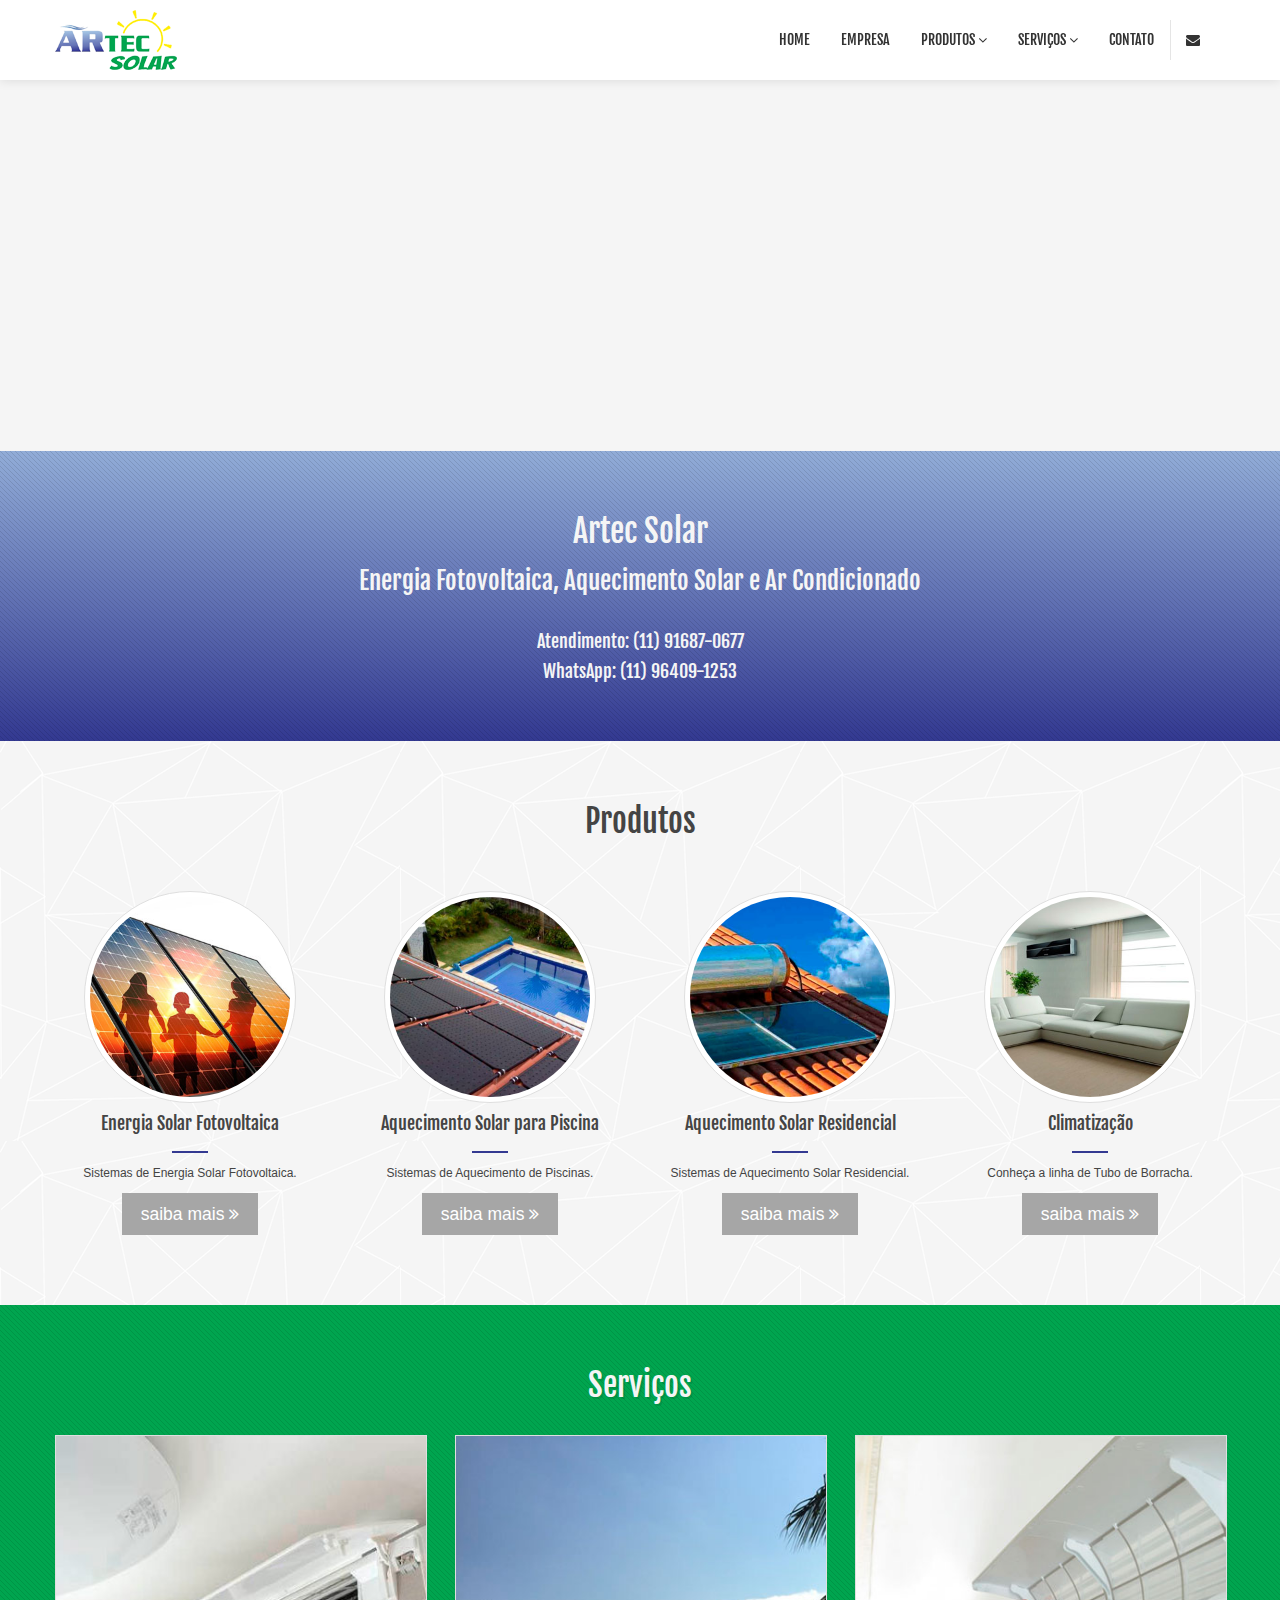
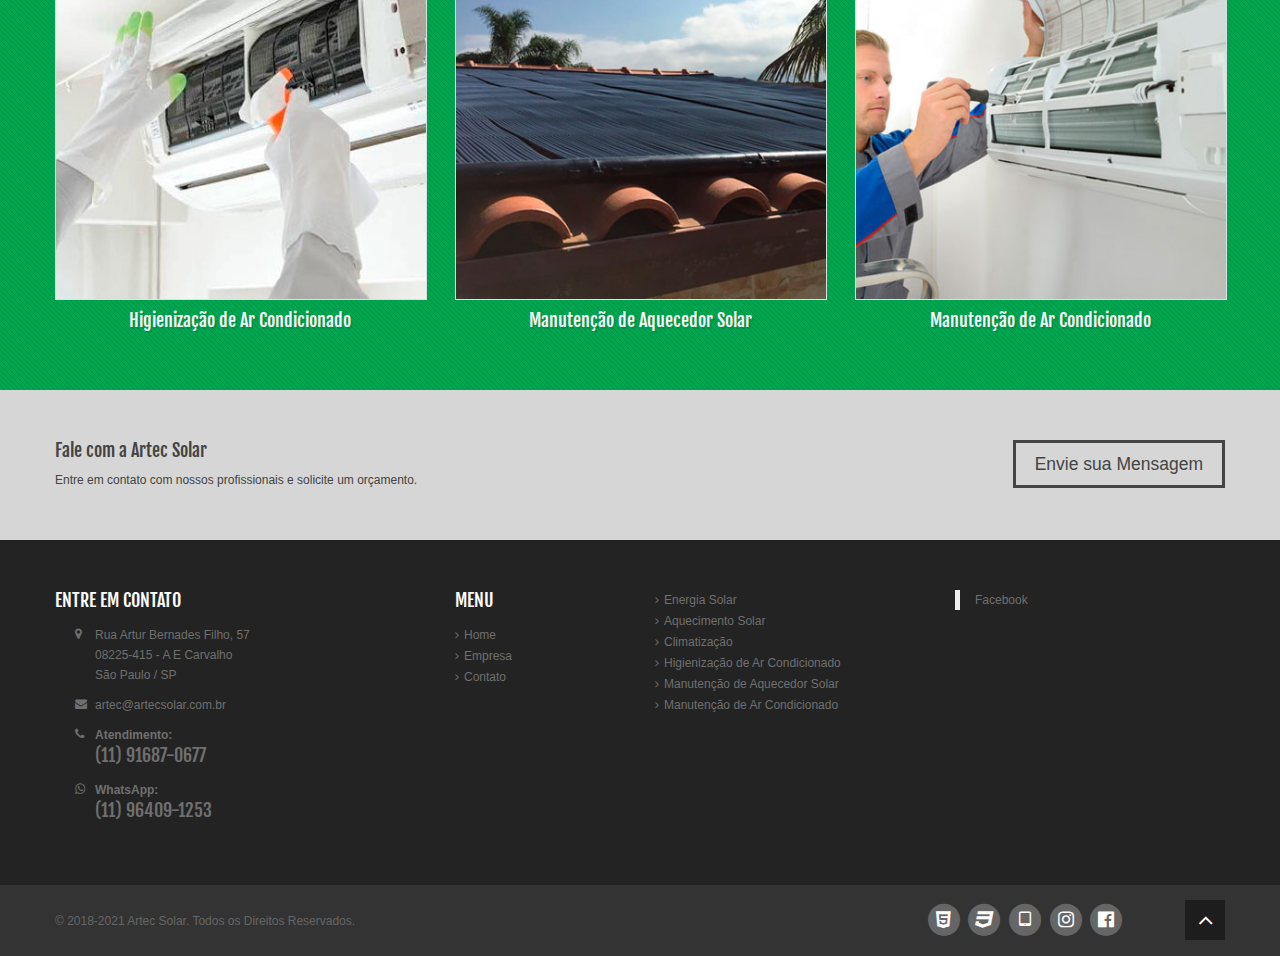
<file: index.html>
<!DOCTYPE html>
<!--[if lt IE 7]>      <html class="no-js lt-ie9 lt-ie8 lt-ie7"> <![endif]-->
<!--[if IE 7]>         <html class="no-js lt-ie9 lt-ie8"> <![endif]-->
<!--[if IE 8]>         <html class="no-js lt-ie9"> <![endif]-->
<!--[if gt IE 8]><!-->
<html class="no-js" lang="pt-br"> <!--<![endif]-->

<head>
  <!-- Google Tag Manager -->
  <script>(function (w, d, s, l, i) {
      w[l] = w[l] || []; w[l].push({
        'gtm.start':
          new Date().getTime(), event: 'gtm.js'
      }); var f = d.getElementsByTagName(s)[0],
        j = d.createElement(s), dl = l != 'dataLayer' ? '&l=' + l : ''; j.async = true; j.src =
          'https://www.googletagmanager.com/gtm.js?id=' + i + dl; f.parentNode.insertBefore(j, f);
    })(window, document, 'script', 'dataLayer', 'GTM-PGZ9Q3TP');</script>
  <!-- End Google Tag Manager -->
  <script async src="https://pagead2.googlesyndication.com/pagead/js/adsbygoogle.js?client=ca-pub-4277550086059697"
    crossorigin="anonymous"></script>
  <!-- Google tag (gtag.js) -->
  <script async src="https://www.googletagmanager.com/gtag/js?id=G-M969NB5GPJ"></script>
  <script>
    window.dataLayer = window.dataLayer || [];
    function gtag() { dataLayer.push(arguments); }
    gtag('js', new Date());

    gtag('config', 'G-M969NB5GPJ');
  </script>
  <meta charset="utf-8">
  <meta http-equiv="X-UA-Compatible" content="IE=edge">
  <meta name="viewport" content="width=device-width" />
  <meta name="description" content="Aqui, você encontrará o coração digital da nossa empresa, onde convertemos ideias em realidade, desfrute o mundo da energia solar e conhecer nossas soluções sob medida para cada necessidade.">
  <meta name="viewport" content="width=device-width, initial-scale=1.0">
  <meta content="Artec Solar" name="keywords">
  <!-- Google Fonts -->
  <link href="https://fonts.gstatic.com" rel="preconnect">
  <link href="https://fonts.googleapis.com/css?family=Open+Sans:300,300i,400,400i,600,600i,700,700i|Nunito:300,300i,400,400i,600,600i,700,700i|Poppins:300,300i,400,400i,500,500i,600,600i,700,700i" rel="stylesheet">
  <title>Artec Solar</title>
  <!--
    Desenvolvido por Relev Tecnologia 
    http://www.relev.com.br 
-->

  <!-- css -->
  <link rel="stylesheet" href="http://maxcdn.bootstrapcdn.com/font-awesome/4.7.0/css/font-awesome.min.css">
  <link rel="stylesheet" href="css/bootstrap.min.css">
  <link rel="stylesheet" href="css/bootstrap-responsive.min.css">
  <link rel="stylesheet" href="css/main.css">
  <link rel="shortcut icon" type="image/png" href="images/logo.jpg">
  <!-- js -->
  <script src="js/modernizr-2.6.2-respond-1.1.0.min.js"></script>
  <script src="js/jquery-1.9.1.min.js"></script>
  <script src="js/bootstrap.min.js"></script>
  <script src="js/main.js"></script><!-- funcao slider -->
  <link rel="stylesheet" href="css/layerslider.css" id="layerslider_css-css" media="all" />
  <script src="js/layerslider.kreaturamedia.jquery.js"></script>
  <script src="js/jquery-easing-1.3.js"></script>
  <script src="js/jquerytransit.js"></script>
</head>

<body>
  <!-- Google Tag Manager (noscript) -->
  <noscript><iframe src="https://www.googletagmanager.com/ns.html?id=GTM-PGZ9Q3TP" height="0" width="0"
      style="display:none;visibility:hidden"></iframe></noscript>
  <!-- End Google Tag Manager (noscript) -->
  <header class="navbar navbar-fixed-top">
    <div class="navbar-inner">
      <div class="container">
        <a class="btn btn-navbar" data-toggle="collapse" data-target=".nav-collapse">
          <span class="icon-bar"></span>
          <span class="icon-bar"></span>
          <span class="icon-bar"></span>
        </a>
        <a id="logo" class="pull-left" href="index.html"></a>
        <div class="nav-collapse collapse pull-right">
          <ul class="nav">
            <li><a href="index.html">Home</a></li>
            <li><a href="empresa.html">Empresa</a></li>
            <li class="dropdown"><a href="#" class="dropdown-toggle" data-toggle="dropdown">Produtos <i
                  class="fa fa-angle-down"></i></a>
              <ul class="dropdown-menu">
                <li><a href="produto-01.html">Energia Solar</a></li>
                <li><a href="produto-02.html">Aquecimento Solar</a></li>
                <li><a href="produto-03.html">Climatização</a></li>
              </ul>
            </li>
            <li class="dropdown"><a href="#" class="dropdown-toggle" data-toggle="dropdown">Serviços <i
                  class="fa fa-angle-down"></i></a>
              <ul class="dropdown-menu">
                <li><a href="servico-01.html">Higienização de Ar Condicionado</a></li>
                <li><a href="servico-02.html">Manutenção de Aquecedor Solar</a></li>
                <li><a href="servico-03.html">Manutenção de Ar Condicionado</a></li>
                <li><a href="produto-01.html">Projeto de Energia Fotovoltaica</a></li>
              </ul>
            </li>
            <li><a href="contato.html">Contato</a></li>
            <li class="login"><a href="http://webmail.artecsolar.com.br" target="_blank" title="Acessar WebMail"><i
                  class="fa fa-envelope"></i></a></li>
          </ul>
        </div><!--/.nav-collapse -->
      </div>
    </div>
  </header> <!--slider-->
  <div class="slider">
    <script>var lsjQuery = jQuery;</script>
    <script>
      lsjQuery(document).ready(function () {
        if (typeof lsjQuery.fn.layerSlider == "undefined") { lsShowNotice('layerslider_2', 'jquery'); }
        else if (typeof lsjQuery.transit == "undefined" || typeof lsjQuery.transit.modifiedForLayerSlider == "undefined") { lsShowNotice('layerslider_2', 'transit'); }
        else {
          lsjQuery("#layerslider_2").layerSlider({
            width: '1583px',
            height: '459px',
            responsive: true,
            responsiveUnder: 0,
            sublayerContainer: 0,
            autoStart: true,
            pauseOnHover: true,
            firstLayer: 1,
            animateFirstLayer: false,
            randomSlideshow: false,
            twoWaySlideshow: true,
            loops: 0,
            forceLoopNum: true,
            autoPlayVideos: true,
            autoPauseSlideshow: 'auto',
            youtubePreview: 'maxresdefault.jpg',
            keybNav: true,
            touchNav: true,
            skin: 'fullwidth',
            skinsPath: 'skins/',
            globalBGColor: 'transparent',
            navPrevNext: true,
            navStartStop: false,
            navButtons: false,
            hoverPrevNext: true,
            hoverBottomNav: false,
            showBarTimer: false,
            showCircleTimer: false,
            thumbnailNavigation: 'disabled',
            tnWidth: 100,
            tnHeight: 60,
            tnContainerWidth: '60%',
            tnActiveOpacity: 35,
            tnInactiveOpacity: 100,
            imgPreload: true,
            yourLogo: false,
            yourLogoStyle: 'left: 10px; top: 10px;',
            yourLogoLink: false,
            yourLogoTarget: '_self',
            cbInit: function (element) { },
            cbStart: function (data) { },
            cbStop: function (data) { },
            cbPause: function (data) { },
            cbAnimStart: function (data) { },
            cbAnimStop: function (data) { },
            cbPrev: function (data) { },
            cbNext: function (data) { }
          });
        }
      });
    </script>
    <div class="ls-wp-fullwidth-container" style="height: 433px;">
      <div class="ls-wp-fullwidth-helper" style="height: 433px; width: 1490px; left: 0px;">
        <div id="layerslider_2" class="ls-wp-container ls-container ls-carousel"
          style="width: 1490px; height: 433px; margin: 0px auto; visibility: visible;">
          <div class="ls-layer"
            style="width: 0px; height: 433px; visibility: visible; display: none; left: 0px; right: auto; top: 0px; bottom: auto;">
            <img src="images/banner-01.jpg" class="ls-bg" alt="Slide background"
              style="padding: 0px; border-width: 0px; width: 1493px; height: 433px; margin-left: -746.5px; margin-top: -216.5px; visibility: visible;" />
          </div>
          <div class="ls-layer"
            style="width: 0px; height: 433px; visibility: visible; display: none; left: 0px; right: auto; top: 0px; bottom: auto;">
            <img src="images/banner-02.jpg" class="ls-bg" alt="Slide background"
              style="padding: 0px; border-width: 0px; width: 1493px; height: 433px; margin-left: -746.5px; margin-top: -216.5px; visibility: visible;" />
          </div>
          <div class="ls-layer"
            style="width: 0px; height: 433px; visibility: visible; display: none; left: 0px; right: auto; top: 0px; bottom: auto;">
            <img src="images/banner-03.jpg" class="ls-bg" alt="Slide background"
              style="padding: 0px; border-width: 0px; width: 1490px; height: 433px; margin-left: -746.5px; margin-top: -216.5px; visibility: visible;" />
          </div>
        </div>
        <div class="ls-loading-container" style="z-index: -1; display: none;">
          <div class="ls-loading-indicator"></div>
        </div><a class="ls-nav-prev" href="#" style="visibility: visible; display: none;"></a><a class="ls-nav-next"
          href="#" style="visibility: visible; display: none;"></a>
        <div class="ls-shadow"></div>
      </div>
    </div>
  </div>
  <!--/slider-->

  <section id="services">
    <div class="center">
      <h2>Artec Solar</h2>
      <h3>Energia Fotovoltaica, Aquecimento Solar e Ar Condicionado</h3>
      ﻿ <br />
      <h4>Atendimento: <a href="tel:011916870677">(11) 91687-0677</a></h4>
      <h4>WhatsApp: <a href="https://api.whatsapp.com/send?phone=5511964091253" target="_blank">(11) 96409-1253</a></h4>
    </div>
  </section>

  <section class="destaque-home">
    <h2 class="center gap">Produtos</h2>

    <div class="container">
      <div class="row-fluid">
        <div class="span3">
          <div class="center">
            <a href="produto-01.html"><img src="images/produto-01.jpg" width="200" height="200"
                class="fotoRedonda fotoMoldura" alt="img" />
              <p> </p>
              <h4>Energia Solar Fotovoltaica</h4>
            </a>
            <div class="main-border orange"></div>
            <p> </p>
            <p>Sistemas de Energia Solar Fotovoltaica.</p>
            <div class="center">
              <a class="btn btn-primary btn-large" href="produto-01.html">saiba mais <i
                  class="fa fa-angle-double-right"></i></a>
            </div>
          </div>
          <hr class="hr1">
        </div>


        <div class="span3">
          <div class="center">
            <a href="produto-04.html"><img src="images/produto-04.jpg" width="200" height="200"
                class="fotoRedonda fotoMoldura" alt="img" />
              <p> </p>
              <h4>Aquecimento Solar para Piscina</h4>
            </a>
            <div class="main-border orange"></div>
            <p> </p>
            <p>Sistemas de Aquecimento de Piscinas.</p>
            <div class="center">
              <a class="btn btn-primary btn-large" href="produto-04.html">saiba mais <i
                  class="fa fa-angle-double-right"></i></a>
            </div>
          </div>
          <hr class="hr1">
        </div>


        <div class="span3">
          <div class="center">
            <a href="produto-05.html"><img src="images/produto-05.jpg" width="200" height="200"
                class="fotoRedonda fotoMoldura" alt="img" />
              <p> </p>
              <h4>Aquecimento Solar Residencial</h4>
            </a>
            <div class="main-border orange"></div>
            <p> </p>
            <p>Sistemas de Aquecimento Solar Residencial.</p>
            <div class="center">
              <a class="btn btn-primary btn-large" href="produto-05.html">saiba mais <i
                  class="fa fa-angle-double-right"></i></a>
            </div>
          </div>
          <hr class="hr1">
        </div>


        <div class="span3">
          <div class="center">
            <a href="produto-03.html"><img src="images/produto-03.jpg" width="200" height="200"
                class="fotoRedonda fotoMoldura" alt="img" />
              <p> </p>
              <h4>Climatização</h4>
            </a>
            <div class="main-border orange"></div>
            <p> </p>
            <p>Conheça a linha de Tubo de Borracha.</p>
            <div class="center">
              <a class="btn btn-primary btn-large" href="produto-03.html">saiba mais <i
                  class="fa fa-angle-double-right"></i></a>
            </div>
          </div>
          <br class="hr12">
        </div>
      </div>

    </div>
  </section>

  <section id="recent-works">
    <h2 class="center little-gap">Serviços</h2>

    <div class="container">
      <div class="row-fluid">
        <div class="span4">
          <div class="center">
            <a href="servico-01.html"><img src="images/servico-01-h.jpg" class="fotoCentro fotoContorno" alt="img" />
              <p> </p>
              <h4>Higienização de Ar Condicionado</h4>
            </a>
            <br class="hr1">
          </div>
        </div>


        <div class="span4">
          <div class="center">
            <a href="servico-02.html"><img src="images/servico-02-h.jpg" class="fotoCentro fotoContorno" alt="img" />
              <p> </p>
              <h4>Manutenção de Aquecedor Solar</h4>
            </a>
            <br class="hr1">
          </div>
        </div>


        <div class="span4">
          <div class="center">
            <a href="servico-03.html"><img src="images/servico-03-h.jpg" class="fotoCentro fotoContorno" alt="img" />
              <p> </p>
              <h4>Manutenção de Ar Condicionado</h4>
            </a>

          </div>
        </div>

      </div>
    </div>

  </section>



  <section class="main-info">
    <div class="container">
      <div class="row-fluid">
        <div class="span9">
          <h4>Fale com a Artec Solar</h4>
          <p class="no-margin">Entre em contato com nossos profissionais e solicite um orçamento.</p>
          <br class="hr1">
        </div>
        <div class="span3">
          <a class="btn btn-transparent btn-large pull-right" href="contato.html">Envie sua Mensagem</a>
        </div>
      </div>
    </div>
  </section>

  <!--bottom-->
  <section id="bottom" class="main">
    <!--container-->
    <div class="container">

      <!--row-fluids-->
      <div class="row-fluid">

        <!--endereco-->
        <div class="span4">
          <h4>ENTRE EM CONTATO</h4>
          <ul class="unstyled address">
            <li>
              <i class="fa fa-map-marker"></i> Rua Artur Bernades Filho, 57<br />08225-415 - A E Carvalho<br />São Paulo
              / SP
            </li>
            <li>
              <i class="fa fa-envelope"></i> <a href="mailto:artec@artecsolar.com.br">artec@artecsolar.com.br</a>
            </li>
            <li>
              <i class="fa fa-phone"></i> <strong>Atendimento: </strong>
              <h4><a href="tel:011916870677">(11) 91687-0677</a></h4>
            </li>
            <li>
              <i class="fa fa-whatsapp"></i> <strong>WhatsApp: </strong>
              <h4><a href="https://api.whatsapp.com/send?phone=5511964091253" target="_blank">(11) 96409-1253</a></h4>
            </li>
          </ul>
          <br class="hr1">
        </div>
        <!--/endereco-->

        <!--menu-->
        <div class="span2">
          <h4>MENU</h4>
          <div>
            <ul class="arrow">
              <li><a href="index.html">Home</a></li>
              <li><a href="empresa.html" title="Empresa">Empresa</a></li>
              <li><a href="contato.html" title="Contato">Contato</a></li>
            </ul>
          </div>
        </div>
        <!--/menu-->

        <!--menu2-->
        <div class="span3">
          <div>
            <ul class="arrow">
              <li><a href="produto-01.html">Energia Solar</a></li>
              <li><a href="produto-02.html">Aquecimento Solar</a></li>
              <li><a href="produto-03.html">Climatização</a></li>
              <li><a href="servico-01.html">Higienização de Ar Condicionado</a></li>
              <li><a href="servico-02.html">Manutenção de Aquecedor Solar</a></li>
              <li><a href="servico-03.html">Manutenção de Ar Condicionado</a></li>
            </ul>
          </div>
        </div>
        <!--/menu2-->

        <div class="span3" id="rodape-face">
          <div class="row-fluid">
            <div id="fb-root"></div>
            <script>(function (d, s, id) {
                var js, fjs = d.getElementsByTagName(s)[0];
                if (d.getElementById(id)) return;
                js = d.createElement(s); js.id = id;
                js.src = "//connect.facebook.net/pt_BR/sdk.js#xfbml=1&version=v2.3";
                fjs.parentNode.insertBefore(js, fjs);
              }(document, 'script', 'facebook-jssdk'));</script>

            <div class="fb-page" data-href="https://www.facebook.com/facebook" data-small-header="true"
              data-adapt-container-width="true" data-hide-cover="false" data-show-facepile="true"
              data-show-posts="false">
              <div class="fb-xfbml-parse-ignore">
                <blockquote cite="https://www.facebook.com/facebook"><a
                    href="https://www.facebook.com/facebook">Facebook</a></blockquote>
              </div>
            </div>
          </div>

        </div>

      </div>
      <!--/row-fluid-->
    </div>
    <!--/container-->

  </section>
  <!--/bottom-->
  <script async src="https://pagead2.googlesyndication.com/pagead/js/adsbygoogle.js?client=ca-pub-4277550086059697"
    crossorigin="anonymous"></script>
  <ins class="adsbygoogle" style="display:block; text-align:center;" data-ad-layout="in-article" data-ad-format="fluid"
    data-ad-client="ca-pub-4277550086059697" data-ad-slot="1407703674"></ins>
  <script>
    (adsbygoogle = window.adsbygoogle || []).push({});
  </script>
  <!--footer-->
  <footer id="footer">
    <div class="container">
      <div class="row-fluid">
        <div class="span5 cp">
          &copy; 2018-2021 Artec Solar. Todos os Direitos Reservados.
        </div>
        <!--/copyright-->

        <div class="span6">
          <ul class="social pull-right">

            <li><a href="http://validator.w3.org/check?uri=www.artecsolar.com.br/index.html" target="_blank"
                title="html5 nos padrões W3C">
                <span class="fa-stack fa-lg">
                  <i class="fa fa-circle fa-stack-2x"></i>
                  <i class="fa fa-html5 fa-stack-1x fa-inverse"></i>
                </span></a></li>
            <li><a href="http://jigsaw.w3.org/css-validator/validator?uri=www.artecsolar.com.br/css/main.css"
                target="_blank" title="css3 nos padrões W3C">
                <span class="fa-stack fa-lg">
                  <i class="fa fa-circle fa-stack-2x"></i>
                  <i class="fa fa-css3 fa-stack-1x fa-inverse"></i>
                </span></a></li>
            <li><a href="https://search.google.com/test/mobile-friendly?url=www.artecsolar.com.br/index.html"
                target="_blank" title="Compatível com dispositivos móveis nos padrões Google">
                <span class="fa-stack fa-lg">
                  <i class="fa fa-circle fa-stack-2x"></i>
                  <i class="fa fa-tablet fa-stack-1x fa-inverse"></i>
                </span></a></li>

            <li><a href="https://www.instagram.com/artecsolar_insta/" target="_blank">
                <span class="fa-stack fa-lg">
                  <i class="fa fa-circle fa-stack-2x"></i>
                  <i class="fa fa-instagram fa-stack-1x fa-inverse"></i>
                </span></a></li>
            <li><a href="https://www.facebook.com/artec-solar-580435938993112" target="_blank"
                title="Facebook Artec Solar">
                <span class="fa-stack fa-lg">
                  <i class="fa fa-circle fa-stack-2x"></i>
                  <i class="fa fa-facebook-official fa-stack-1x fa-inverse"></i>
                </span></a></li>
          </ul>
        </div>

        <div class="span1">
          <br class="hr1"><a id="gototop" class="gototop pull-right" href="#"><i class="fa fa-angle-up"></i></a>
        </div>
        <!--/go to top-->
      </div>
    </div>
  </footer>
  <!--/footer-->
  <script src="ads.txt"></script>
</body>

</html>
</file>
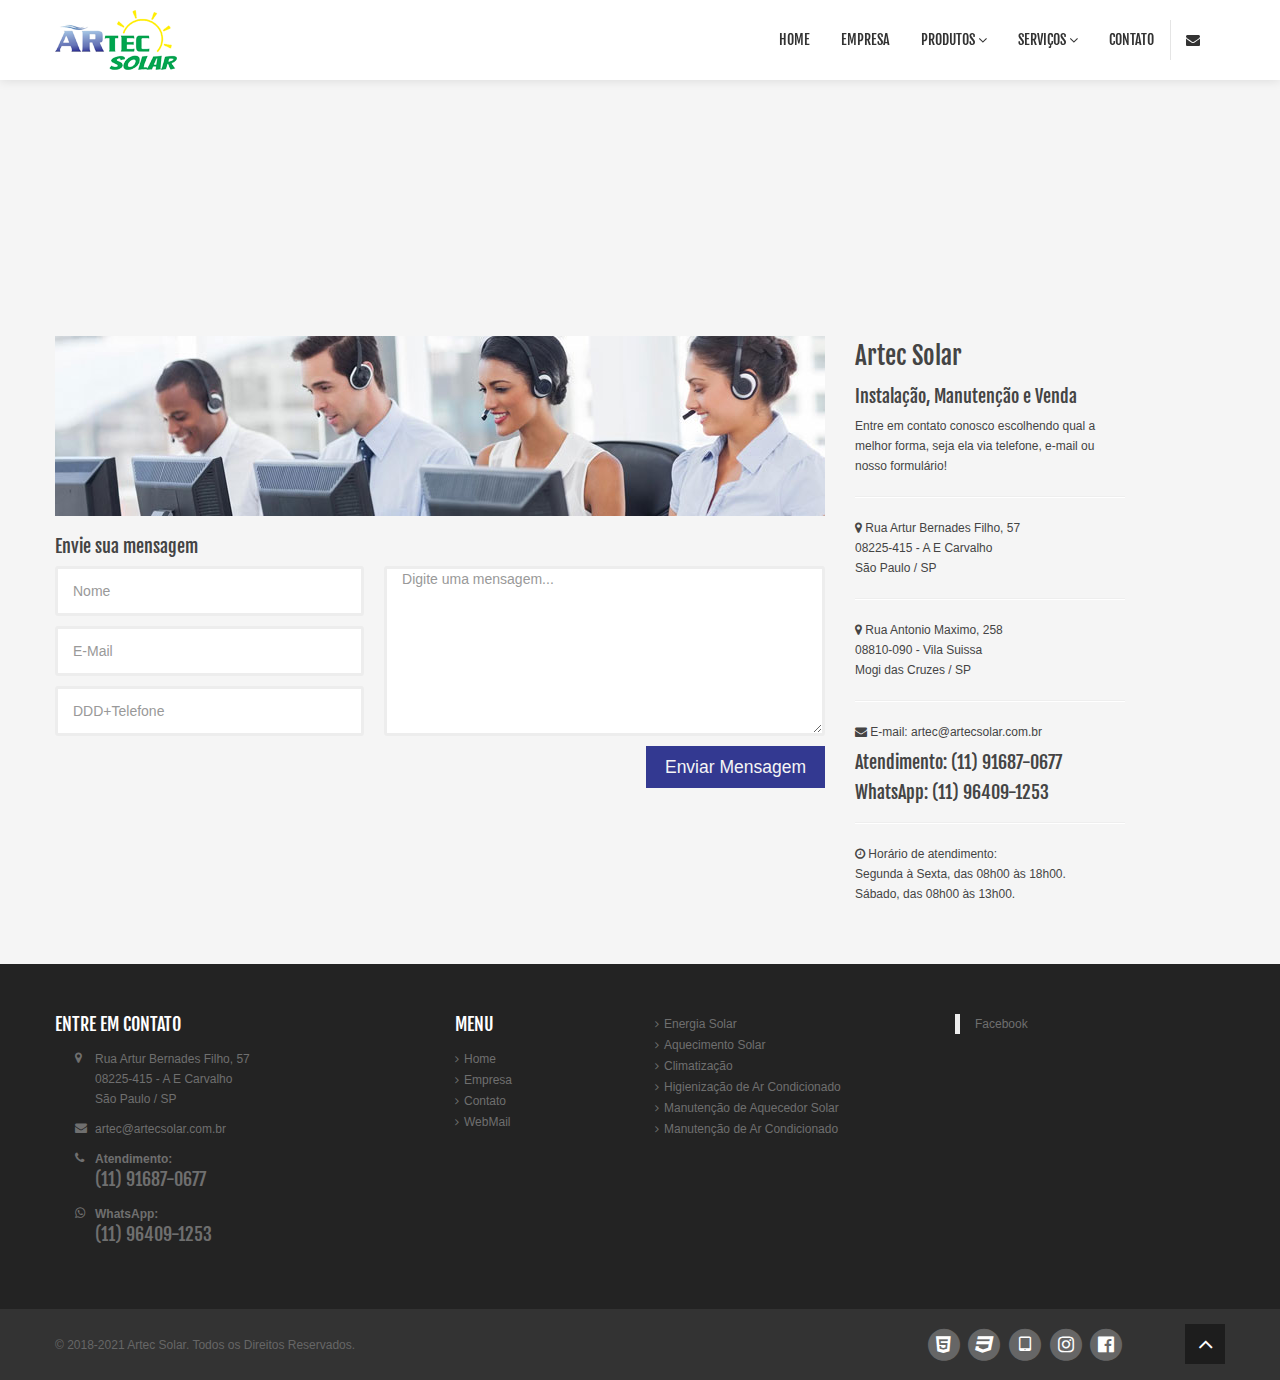
<file: contato.html>
<!DOCTYPE html>
<!--[if lt IE 7]>      <html class="no-js lt-ie9 lt-ie8 lt-ie7"> <![endif]-->
<!--[if IE 7]>         <html class="no-js lt-ie9 lt-ie8"> <![endif]-->
<!--[if IE 8]>         <html class="no-js lt-ie9"> <![endif]-->
<!--[if gt IE 8]><!-->
<html class="no-js" lang="pt-br"> <!--<![endif]-->

<head>
  <!-- Google Tag Manager -->
  <script>(function (w, d, s, l, i) {
      w[l] = w[l] || []; w[l].push({
        'gtm.start':
          new Date().getTime(), event: 'gtm.js'
      }); var f = d.getElementsByTagName(s)[0],
        j = d.createElement(s), dl = l != 'dataLayer' ? '&l=' + l : ''; j.async = true; j.src =
          'https://www.googletagmanager.com/gtm.js?id=' + i + dl; f.parentNode.insertBefore(j, f);
    })(window, document, 'script', 'dataLayer', 'GTM-PGZ9Q3TP');</script>
  <!-- End Google Tag Manager -->
  <script async src="https://pagead2.googlesyndication.com/pagead/js/adsbygoogle.js?client=ca-pub-4277550086059697"
    crossorigin="anonymous"></script>
  <!-- Google tag (gtag.js) -->
  <script async src="https://www.googletagmanager.com/gtag/js?id=G-M969NB5GPJ"></script>
  <script>
    window.dataLayer = window.dataLayer || [];
    function gtag() { dataLayer.push(arguments); }
    gtag('js', new Date());

    gtag('config', 'G-M969NB5GPJ');
  </script>
  <meta charset="utf-8">
  <meta http-equiv="X-UA-Compatible" content="IE=edge">
  <meta name="viewport" content="width=device-width" />
  <title>Artec Solar</title>
  <!--
    Desenvolvido por Relev Tecnologia 
    http://www.relev.com.br 
-->

  <!-- css -->
  <link rel="stylesheet" href="http://maxcdn.bootstrapcdn.com/font-awesome/4.7.0/css/font-awesome.min.css">
  <link rel="stylesheet" href="css/bootstrap.min.css">
  <link rel="stylesheet" href="css/bootstrap-responsive.min.css">
  <link rel="stylesheet" href="css/main.css">
  <link rel="shortcut icon" type="image/png" href="images/logo.jpg">
  <meta name="description" content="Contato.">
  <meta name="viewport" content="width=device-width, initial-scale=1.0">
  <meta content="Artec Solar" name="keywords">
  <!-- Google Fonts -->
  <link href="https://fonts.gstatic.com" rel="preconnect">
  <link
    href="https://fonts.googleapis.com/css?family=Open+Sans:300,300i,400,400i,600,600i,700,700i|Nunito:300,300i,400,400i,600,600i,700,700i|Poppins:300,300i,400,400i,500,500i,600,600i,700,700i"
    rel="stylesheet">
  <!-- js -->
  <script src="js/modernizr-2.6.2-respond-1.1.0.min.js"></script>
  <script src="js/jquery-1.9.1.min.js"></script>
  <script src="js/bootstrap.min.js"></script>
  <script src="js/main.js"></script>
</head>

<body>
  <header class="navbar navbar-fixed-top">
    <div class="navbar-inner">
      <div class="container">
        <a class="btn btn-navbar" data-toggle="collapse" data-target=".nav-collapse">
          <span class="icon-bar"></span>
          <span class="icon-bar"></span>
          <span class="icon-bar"></span>
        </a>
        <a id="logo" class="pull-left" href="index.html"></a>
        <div class="nav-collapse collapse pull-right">
          <ul class="nav">
            <li><a href="index.html">Home</a></li>
            <li><a href="empresa.html">Empresa</a></li>
            <li class="dropdown"><a href="#" class="dropdown-toggle" data-toggle="dropdown">Produtos <i
                  class="fa fa-angle-down"></i></a>
              <ul class="dropdown-menu">
                <li><a href="produto-01.html">Energia Solar</a></li>
                <li><a href="produto-02.html">Aquecimento Solar</a></li>
                <li><a href="produto-03.html">Climatização</a></li>
              </ul>
            </li>
            <li class="dropdown"><a href="#" class="dropdown-toggle" data-toggle="dropdown">Serviços <i
                  class="fa fa-angle-down"></i></a>
              <ul class="dropdown-menu">
                <li><a href="servico-01.html">Higienização de Ar Condicionado</a></li>
                <li><a href="servico-02.html">Manutenção de Aquecedor Solar</a></li>
                <li><a href="servico-03.html">Manutenção de Ar Condicionado</a></li>
                <li><a href="produto-01.html">Projeto de Energia Fotovoltaica</a></li>
              </ul>
            </li>
            <li><a href="contato.html">Contato</a></li>
            <li class="login"><a href="http://webmail.artecsolar.com.br" target="_blank" title="Acessar WebMail"><i
                  class="fa fa-envelope"></i></a></li>
          </ul>
        </div><!--/.nav-collapse -->
      </div>
    </div>
  </header>
  <div id="map-canvas">
    <iframe height="200"
      src="https://www.google.com/maps/embed?pb=!1m14!1m8!1m3!1d3657.9982447892635!2d-46.465486074823616!3d-23.532565540810936!3m2!1i1024!2i768!4f13.1!3m3!1m2!1s0x94ce66ce83c1a277%3A0xe0da5f59c2775a25!2sArtec+Solar!5e0!3m2!1spt-BR!2sbr!4v1513012161860"
      style="border:0;width:100%;"></iframe>
  </div>

  <section id="contact-page" class="container">
    <div class="row-fluid">

      <div class="span8">
        <img src="images/contato.jpg" alt="img" class="fotoCentro" /><br />
        <h4>Envie sua mensagem</h4>

        <form id="contact-form" name="contact-form" class="form" action="php/enviar-contato.php" method="post"
          enctype="multipart/form-data" accept-charset="UTF-8">
          <div class="row-fluid">
            <div class="span5">
              <input type="text" class="input-block-level" id="nome" name="nome" required="required" placeholder="Nome">
              <input type="email" class="input-block-level" id="email" name="email" required="required"
                placeholder="E-Mail">
              <input type="tel" class="input-block-level" id="telefone" name="telefone" required="required"
                placeholder="DDD&#43;Telefone">
            </div>
            <div class="span7">
              <textarea name="mensagem" id="mensagem" required class="input-block-level" rows="8"
                placeholder="Digite uma mensagem..."></textarea>
            </div>
          </div>
          <button type="submit" id="enviar" class="btn btn-success btn-large pull-right">Enviar Mensagem</button>
          <br /><br />
        </form>
      </div>

      <div class="span3">
        <h3>Artec Solar</h3>
        <h4>Instalação, Manutenção e Venda</h4>
        <p>Entre em contato conosco escolhendo qual a melhor forma, seja ela via telefone, e-mail ou nosso formulário!
        </p>

        <hr>

        <p><i class="fa fa-map-marker"></i>&nbsp;Rua Artur Bernades Filho, 57<br />08225-415 - A E Carvalho<br />São
          Paulo / SP</p>

        <hr>

        <p><i class="fa fa-map-marker"></i>&nbsp;Rua Antonio Maximo, 258 <br />08810-090 - Vila Suissa<br />Mogi das
          Cruzes / SP</p>

        <hr>

        <p><i class="fa fa-envelope"></i>&nbsp;E-mail: <a
            href="mailto:artec@artecsolar.com.br">artec@artecsolar.com.br</a></p>
        <h4>Atendimento: <a href="tel:011916870677">(11) 91687-0677</a></h4>
        <h4>WhatsApp: <a href="https://api.whatsapp.com/send?phone=5511964091253" target="_blank">(11) 96409-1253</a>
        </h4>

        <hr>

        <p><i class="fa fa-clock-o"></i>&nbsp;Horário de atendimento:<br />Segunda à Sexta, das 08h00 às
          18h00.<br />Sábado, das 08h00 às 13h00.
        </p>
      </div>

    </div>

  </section>

  <!--bottom-->
  <section id="bottom" class="main">
    <!--container-->
    <div class="container">

      <!--row-fluids-->
      <div class="row-fluid">

        <!--endereco-->
        <div class="span4">
          <h4>ENTRE EM CONTATO</h4>
          <ul class="unstyled address">
            <li>
              <i class="fa fa-map-marker"></i> Rua Artur Bernades Filho, 57<br />08225-415 - A E Carvalho<br />São Paulo
              / SP
            </li>
            <li>
              <i class="fa fa-envelope"></i> <a href="mailto:artec@artecsolar.com.br">artec@artecsolar.com.br</a>
            </li>
            <li>
              <i class="fa fa-phone"></i> <strong>Atendimento: </strong>
              <h4><a href="tel:011916870677">(11) 91687-0677</a></h4>
            </li>
            <li>
              <i class="fa fa-whatsapp"></i> <strong>WhatsApp: </strong>
              <h4><a href="https://api.whatsapp.com/send?phone=5511964091253" target="_blank">(11) 96409-1253</a></h4>
            </li>
          </ul>
          <br class="hr1">
        </div>
        <!--/endereco-->

        <!--menu-->
        <div class="span2">
          <h4>MENU</h4>
          <div>
            <ul class="arrow">
              <li><a href="index.html">Home</a></li>
              <li><a href="empresa.html" title="Empresa">Empresa</a></li>
              <li><a href="contato.html" title="Contato">Contato</a></li>
              <li><a target="_blank" href="http://webmail.artecsolar.com.br" title="WebMail">WebMail</a></li>
            </ul>
          </div>
        </div>
        <!--/menu-->

        <!--menu2-->
        <div class="span3">
          <div>
            <ul class="arrow">
              <li><a href="produto-01.html">Energia Solar</a></li>
              <li><a href="produto-02.html">Aquecimento Solar</a></li>
              <li><a href="produto-03.html">Climatização</a></li>
              <li><a href="servico-01.html">Higienização de Ar Condicionado</a></li>
              <li><a href="servico-02.html">Manutenção de Aquecedor Solar</a></li>
              <li><a href="servico-03.html">Manutenção de Ar Condicionado</a></li>
            </ul>
          </div>
        </div>
        <!--/menu2-->

        <div class="span3" id="rodape-face">
          <div class="row-fluid">
            <div id="fb-root"></div>
            <script>(function (d, s, id) {
                var js, fjs = d.getElementsByTagName(s)[0];
                if (d.getElementById(id)) return;
                js = d.createElement(s); js.id = id;
                js.src = "//connect.facebook.net/pt_BR/sdk.js#xfbml=1&version=v2.3";
                fjs.parentNode.insertBefore(js, fjs);
              }(document, 'script', 'facebook-jssdk'));</script>

            <div class="fb-page" data-href="https://www.facebook.com/facebook" data-small-header="true"
              data-adapt-container-width="true" data-hide-cover="false" data-show-facepile="true"
              data-show-posts="false">
              <div class="fb-xfbml-parse-ignore">
                <blockquote cite="https://www.facebook.com/facebook"><a
                    href="https://www.facebook.com/facebook">Facebook</a></blockquote>
              </div>
            </div>
          </div>

        </div>

      </div>
      <!--/row-fluid-->
    </div>
    <!--/container-->

  </section>
  <!--/bottom-->
  <script async src="https://pagead2.googlesyndication.com/pagead/js/adsbygoogle.js?client=ca-pub-4277550086059697"
    crossorigin="anonymous"></script>
  <ins class="adsbygoogle" style="display:block; text-align:center;" data-ad-layout="in-article" data-ad-format="fluid"
    data-ad-client="ca-pub-4277550086059697" data-ad-slot="1407703674"></ins>
  <script>
    (adsbygoogle = window.adsbygoogle || []).push({});
  </script>
  <!--footer-->
  <footer id="footer">
    <div class="container">
      <div class="row-fluid">
        <div class="span5 cp">
          &copy; 2018-2021 Artec Solar. Todos os Direitos Reservados.
        </div>
        <!--/copyright-->

        <div class="span6">
          <ul class="social pull-right">

            <li><a href="http://validator.w3.org/check?uri=www.artecsolar.com.br/contato.html" target="_blank"
                title="html5 nos padrões W3C">
                <span class="fa-stack fa-lg">
                  <i class="fa fa-circle fa-stack-2x"></i>
                  <i class="fa fa-html5 fa-stack-1x fa-inverse"></i>
                </span></a></li>
            <li><a href="http://jigsaw.w3.org/css-validator/validator?uri=www.artecsolar.com.br/css/main.css"
                target="_blank" title="css3 nos padrões W3C">
                <span class="fa-stack fa-lg">
                  <i class="fa fa-circle fa-stack-2x"></i>
                  <i class="fa fa-css3 fa-stack-1x fa-inverse"></i>
                </span></a></li>
            <li><a href="https://search.google.com/test/mobile-friendly?url=www.artecsolar.com.br/contato.html"
                target="_blank" title="Compatível com dispositivos móveis nos padrões Google">
                <span class="fa-stack fa-lg">
                  <i class="fa fa-circle fa-stack-2x"></i>
                  <i class="fa fa-tablet fa-stack-1x fa-inverse"></i>
                </span></a></li>

            <li><a href="https://www.instagram.com/artecsolar_insta/" target="_blank">
                <span class="fa-stack fa-lg">
                  <i class="fa fa-circle fa-stack-2x"></i>
                  <i class="fa fa-instagram fa-stack-1x fa-inverse"></i>
                </span></a></li>
            <li><a href="https://www.facebook.com/artec-solar-580435938993112" target="_blank"
                title="Facebook Artec Solar">
                <span class="fa-stack fa-lg">
                  <i class="fa fa-circle fa-stack-2x"></i>
                  <i class="fa fa-facebook-official fa-stack-1x fa-inverse"></i>
                </span></a></li>
          </ul>
        </div>

        <div class="span1">
          <br class="hr1"><a id="gototop" class="gototop pull-right" href="#"><i class="fa fa-angle-up"></i></a>
        </div>
        <!--/go to top-->
      </div>
    </div>
  </footer>
  <!--/footer-->
  <!-- Google Tag Manager (noscript) -->
  <noscript><iframe src="https://www.googletagmanager.com/ns.html?id=GTM-PGZ9Q3TP" height="0" width="0"
      style="display:none;visibility:hidden"></iframe></noscript>
  <!-- End Google Tag Manager (noscript) -->
</body>

</html>
</file>
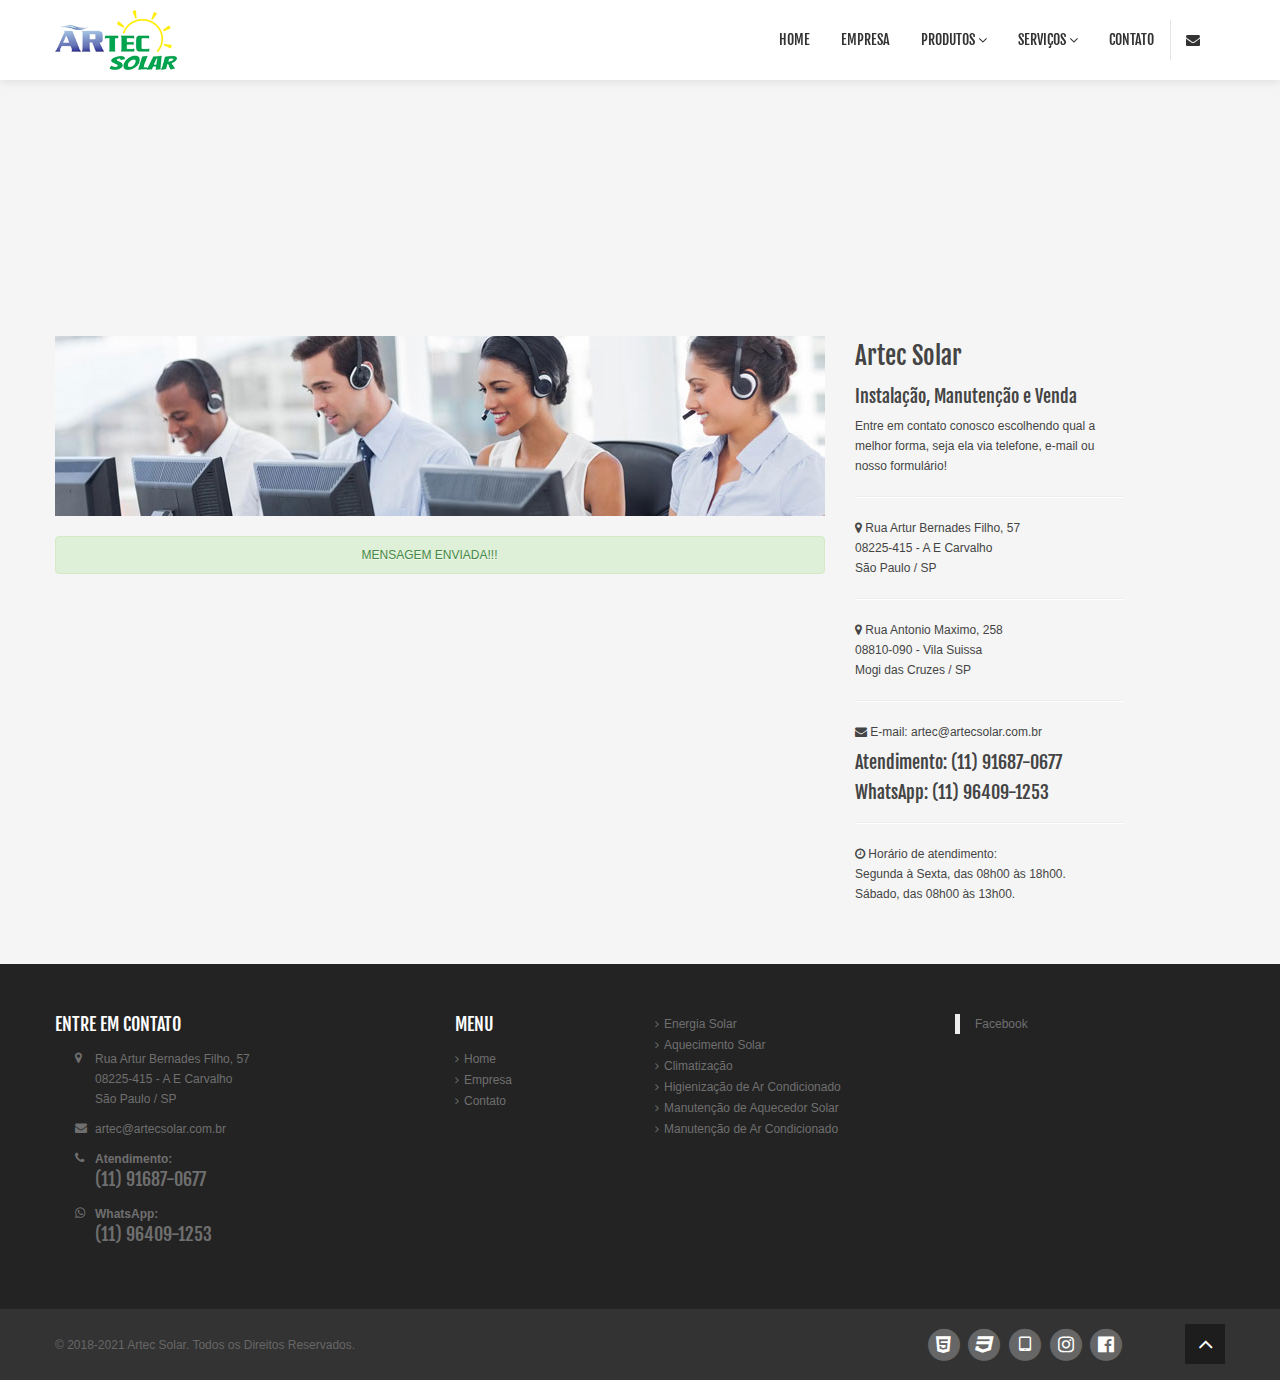
<file: contato2.html>
<!DOCTYPE html>
<!--[if lt IE 7]>      <html class="no-js lt-ie9 lt-ie8 lt-ie7"> <![endif]-->
<!--[if IE 7]>         <html class="no-js lt-ie9 lt-ie8"> <![endif]-->
<!--[if IE 8]>         <html class="no-js lt-ie9"> <![endif]-->
<!--[if gt IE 8]><!-->
<html class="no-js" lang="pt-br"> <!--<![endif]-->

<head>
  <!-- Google Tag Manager -->
<script>(function(w,d,s,l,i){w[l]=w[l]||[];w[l].push({'gtm.start':
  new Date().getTime(),event:'gtm.js'});var f=d.getElementsByTagName(s)[0],
  j=d.createElement(s),dl=l!='dataLayer'?'&l='+l:'';j.async=true;j.src=
  'https://www.googletagmanager.com/gtm.js?id='+i+dl;f.parentNode.insertBefore(j,f);
  })(window,document,'script','dataLayer','GTM-PGZ9Q3TP');</script>
  <!-- End Google Tag Manager -->
  <script async src="https://pagead2.googlesyndication.com/pagead/js/adsbygoogle.js?client=ca-pub-4277550086059697"
    crossorigin="anonymous"></script>
  <!-- Google tag (gtag.js) -->
  <script async src="https://www.googletagmanager.com/gtag/js?id=G-M969NB5GPJ"></script>
  <script>
    window.dataLayer = window.dataLayer || [];
    function gtag() { dataLayer.push(arguments); }
    gtag('js', new Date());

    gtag('config', 'G-M969NB5GPJ');
  </script>
  <meta charset="utf-8">
  <meta http-equiv="X-UA-Compatible" content="IE=edge">
  <meta name="viewport" content="width=device-width" />
  <meta name="description" content="Contato.">
  <meta name="viewport" content="width=device-width, initial-scale=1.0">
  <meta content="Artec Solar" name="keywords">
  <!-- Google Fonts -->
  <link href="https://fonts.gstatic.com" rel="preconnect">
  <link href="https://fonts.googleapis.com/css?family=Open+Sans:300,300i,400,400i,600,600i,700,700i|Nunito:300,300i,400,400i,600,600i,700,700i|Poppins:300,300i,400,400i,500,500i,600,600i,700,700i" rel="stylesheet">

  <title>Artec Solar</title>
  <!--
    Desenvolvido por Relev Tecnologia 
    http://www.relev.com.br 
-->

  <!-- css -->
  <link rel="stylesheet" href="http://maxcdn.bootstrapcdn.com/font-awesome/4.7.0/css/font-awesome.min.css">
  <link rel="stylesheet" href="css/bootstrap.min.css">
  <link rel="stylesheet" href="css/bootstrap-responsive.min.css">
  <link rel="stylesheet" href="css/main.css">
  <link rel="shortcut icon" type="image/png" href="images/logo.jpg">
  <!-- js -->
  <script src="js/modernizr-2.6.2-respond-1.1.0.min.js"></script>
  <script src="js/jquery-1.9.1.min.js"></script>
  <script src="js/bootstrap.min.js"></script>
  <script src="js/main.js"></script>
  <script>setTimeout(function () { window.location.href = 'contato.html'; }, 5000);</script>
</head>

<body>
  <header class="navbar navbar-fixed-top">
    <div class="navbar-inner">
      <div class="container">
        <a class="btn btn-navbar" data-toggle="collapse" data-target=".nav-collapse">
          <span class="icon-bar"></span>
          <span class="icon-bar"></span>
          <span class="icon-bar"></span>
        </a>
        <a id="logo" class="pull-left" href="index.html"></a>
        <div class="nav-collapse collapse pull-right">
          <ul class="nav">
            <li><a href="index.html">Home</a></li>
            <li><a href="empresa.html">Empresa</a></li>
            <li class="dropdown"><a href="#" class="dropdown-toggle" data-toggle="dropdown">Produtos <i
                  class="fa fa-angle-down"></i></a>
              <ul class="dropdown-menu">
                <li><a href="produto-01.html">Energia Solar</a></li>
                <li><a href="produto-02.html">Aquecimento Solar</a></li>
                <li><a href="produto-03.html">Climatização</a></li>
              </ul>
            </li>
            <li class="dropdown"><a href="#" class="dropdown-toggle" data-toggle="dropdown">Serviços <i
                  class="fa fa-angle-down"></i></a>
              <ul class="dropdown-menu">
                <li><a href="servico-01.html">Higienização de Ar Condicionado</a></li>
                <li><a href="servico-02.html">Manutenção de Aquecedor Solar</a></li>
                <li><a href="servico-03.html">Manutenção de Ar Condicionado</a></li>
                <li><a href="produto-01.html">Projeto de Energia Fotovoltaica</a></li>
              </ul>
            </li>
            <li><a href="contato.html">Contato</a></li>
            <li class="login"><a href="http://webmail.artecsolar.com.br" target="_blank" title="Acessar WebMail"><i
                  class="fa fa-envelope"></i></a></li>
          </ul>
        </div><!--/.nav-collapse -->
      </div>
    </div>
  </header>
  <div id="map-canvas">
    <iframe height="200"
      src="https://www.google.com/maps/embed?pb=!1m14!1m8!1m3!1d3657.9982447892635!2d-46.465486074823616!3d-23.532565540810936!3m2!1i1024!2i768!4f13.1!3m3!1m2!1s0x94ce66ce83c1a277%3A0xe0da5f59c2775a25!2sArtec+Solar!5e0!3m2!1spt-BR!2sbr!4v1513012161860"
      style="border:0;width:100%;"></iframe>
  </div>

  <section id="contact-page" class="container">
    <div class="row-fluid">

      <div class="span8">
        <img src="images/contato.jpg" alt="Contato Artec Solar" title="Contato Artec Solar" class="fotoCentro" /><br />

        <div class="status alert alert-success center">MENSAGEM ENVIADA!!!</div>
      </div>

      <div class="span3">
        <h3>Artec Solar</h3>
        <h4>Instalação, Manutenção e Venda</h4>
        <p>Entre em contato conosco escolhendo qual a melhor forma, seja ela via telefone, e-mail ou nosso formulário!
        </p>

        <hr>

        <p><i class="fa fa-map-marker"></i>&nbsp;Rua Artur Bernades Filho, 57<br />08225-415 - A E Carvalho<br />São
          Paulo / SP</p>

        <hr>

        <p><i class="fa fa-map-marker"></i>&nbsp;Rua Antonio Maximo, 258 <br />08810-090 - Vila Suissa<br />Mogi das
          Cruzes / SP</p>

        <hr>

        <p><i class="fa fa-envelope"></i>&nbsp;E-mail: <a
            href="mailto:artec@artecsolar.com.br">artec@artecsolar.com.br</a></p>
        <h4>Atendimento: <a href="tel:011916870677">(11) 91687-0677</a></h4>
        <h4>WhatsApp: <a href="https://api.whatsapp.com/send?phone=5511964091253" target="_blank">(11) 96409-1253</a></h4>

        <hr>

        <p><i class="fa fa-clock-o"></i>&nbsp;Horário de atendimento:<br />Segunda à Sexta, das 08h00 às
          18h00.<br />Sábado, das 08h00 às 13h00.
        </p>
      </div>

    </div>

  </section>

  <!--bottom-->
  <section id="bottom" class="main">
    <!--container-->
    <div class="container">

      <!--row-fluids-->
      <div class="row-fluid">

        <!--endereco-->
        <div class="span4">
          <h4>ENTRE EM CONTATO</h4>
          <ul class="unstyled address">
            <li>
              <i class="fa fa-map-marker"></i> Rua Artur Bernades Filho, 57<br />08225-415 - A E Carvalho<br />São Paulo
              / SP
            </li>
            <li>
              <i class="fa fa-envelope"></i> <a href="mailto:artec@artecsolar.com.br">artec@artecsolar.com.br</a>
            </li>
            <li>
              <i class="fa fa-phone"></i> <strong>Atendimento: </strong>
              <h4><a href="tel:011916870677">(11) 91687-0677</a></h4>
            </li>
            <li>
              <i class="fa fa-whatsapp"></i> <strong>WhatsApp: </strong>
              <h4><a href="https://api.whatsapp.com/send?phone=5511964091253" target="_blank">(11) 96409-1253</a></h4>
            </li>
          </ul>
          <br class="hr1">
        </div>
        <!--/endereco-->

        <!--menu-->
        <div class="span2">
          <h4>MENU</h4>
          <div>
            <ul class="arrow">
              <li><a href="index.html">Home</a></li>
              <li><a href="empresa.html" title="Empresa">Empresa</a></li>
              <li><a href="contato.html" title="Contato">Contato</a></li>
            </ul>
          </div>
        </div>
        <!--/menu-->

        <!--menu2-->
        <div class="span3">
          <div>
            <ul class="arrow">
              <li><a href="produto-01.html">Energia Solar</a></li>
              <li><a href="produto-02.html">Aquecimento Solar</a></li>
              <li><a href="produto-03.html">Climatização</a></li>
              <li><a href="servico-01.html">Higienização de Ar Condicionado</a></li>
              <li><a href="servico-02.html">Manutenção de Aquecedor Solar</a></li>
              <li><a href="servico-03.html">Manutenção de Ar Condicionado</a></li>
            </ul>
          </div>
        </div>
        <!--/menu2-->

        <div class="span3" id="rodape-face">
          <div class="row-fluid">
            <div id="fb-root"></div>
            <script>(function (d, s, id) {
                var js, fjs = d.getElementsByTagName(s)[0];
                if (d.getElementById(id)) return;
                js = d.createElement(s); js.id = id;
                js.src = "//connect.facebook.net/pt_BR/sdk.js#xfbml=1&version=v2.3";
                fjs.parentNode.insertBefore(js, fjs);
              }(document, 'script', 'facebook-jssdk'));</script>

            <div class="fb-page" data-href="https://www.facebook.com/facebook" data-small-header="true"
              data-adapt-container-width="true" data-hide-cover="false" data-show-facepile="true"
              data-show-posts="false">
              <div class="fb-xfbml-parse-ignore">
                <blockquote cite="https://www.facebook.com/facebook"><a
                    href="https://www.facebook.com/facebook">Facebook</a></blockquote>
              </div>
            </div>
          </div>

        </div>

      </div>
      <!--/row-fluid-->
    </div>
    <!--/container-->

  </section>
  <!--/bottom-->
  <script async src="https://pagead2.googlesyndication.com/pagead/js/adsbygoogle.js?client=ca-pub-4277550086059697"
    crossorigin="anonymous"></script>
  <ins class="adsbygoogle" style="display:block; text-align:center;" data-ad-layout="in-article" data-ad-format="fluid"
    data-ad-client="ca-pub-4277550086059697" data-ad-slot="1407703674"></ins>
  <script>
    (adsbygoogle = window.adsbygoogle || []).push({});
  </script>
  <!--footer-->
  <footer id="footer">
    <div class="container">
      <div class="row-fluid">
        <div class="span5 cp">
          &copy; 2018-2021 Artec Solar. Todos os Direitos Reservados.
        </div>
        <!--/copyright-->

        <div class="span6">
          <ul class="social pull-right">

            <li><a href="http://validator.w3.org/check?uri=www.artecsolar.com.br/contato2.html" target="_blank"
                title="html5 nos padrões W3C">
                <span class="fa-stack fa-lg">
                  <i class="fa fa-circle fa-stack-2x"></i>
                  <i class="fa fa-html5 fa-stack-1x fa-inverse"></i>
                </span></a></li>
            <li><a href="http://jigsaw.w3.org/css-validator/validator?uri=www.artecsolar.com.br/css/main.css"
                target="_blank" title="css3 nos padrões W3C">
                <span class="fa-stack fa-lg">
                  <i class="fa fa-circle fa-stack-2x"></i>
                  <i class="fa fa-css3 fa-stack-1x fa-inverse"></i>
                </span></a></li>
            <li><a href="https://search.google.com/test/mobile-friendly?url=www.artecsolar.com.br/contato2.html"
                target="_blank" title="Compatível com dispositivos móveis nos padrões Google">
                <span class="fa-stack fa-lg">
                  <i class="fa fa-circle fa-stack-2x"></i>
                  <i class="fa fa-tablet fa-stack-1x fa-inverse"></i>
                </span></a></li>

            <li><a href="https://www.instagram.com/artecsolar_insta/" target="_blank">
                <span class="fa-stack fa-lg">
                  <i class="fa fa-circle fa-stack-2x"></i>
                  <i class="fa fa-instagram fa-stack-1x fa-inverse"></i>
                </span></a></li>
            <li><a href="https://www.facebook.com/artec-solar-580435938993112" target="_blank"
                title="Facebook Artec Solar">
                <span class="fa-stack fa-lg">
                  <i class="fa fa-circle fa-stack-2x"></i>
                  <i class="fa fa-facebook-official fa-stack-1x fa-inverse"></i>
                </span></a></li>
          </ul>
        </div>

        <div class="span1">
          <br class="hr1"><a id="gototop" class="gototop pull-right" href="#"><i class="fa fa-angle-up"></i></a>
        </div>
        <!--/go to top-->
      </div>
    </div>
  </footer>
  <!--/footer-->
  <!-- Google Tag Manager (noscript) -->
<noscript><iframe src="https://www.googletagmanager.com/ns.html?id=GTM-PGZ9Q3TP"
  height="0" width="0" style="display:none;visibility:hidden"></iframe></noscript>
  <!-- End Google Tag Manager (noscript) -->
</body>

</html>
</file>
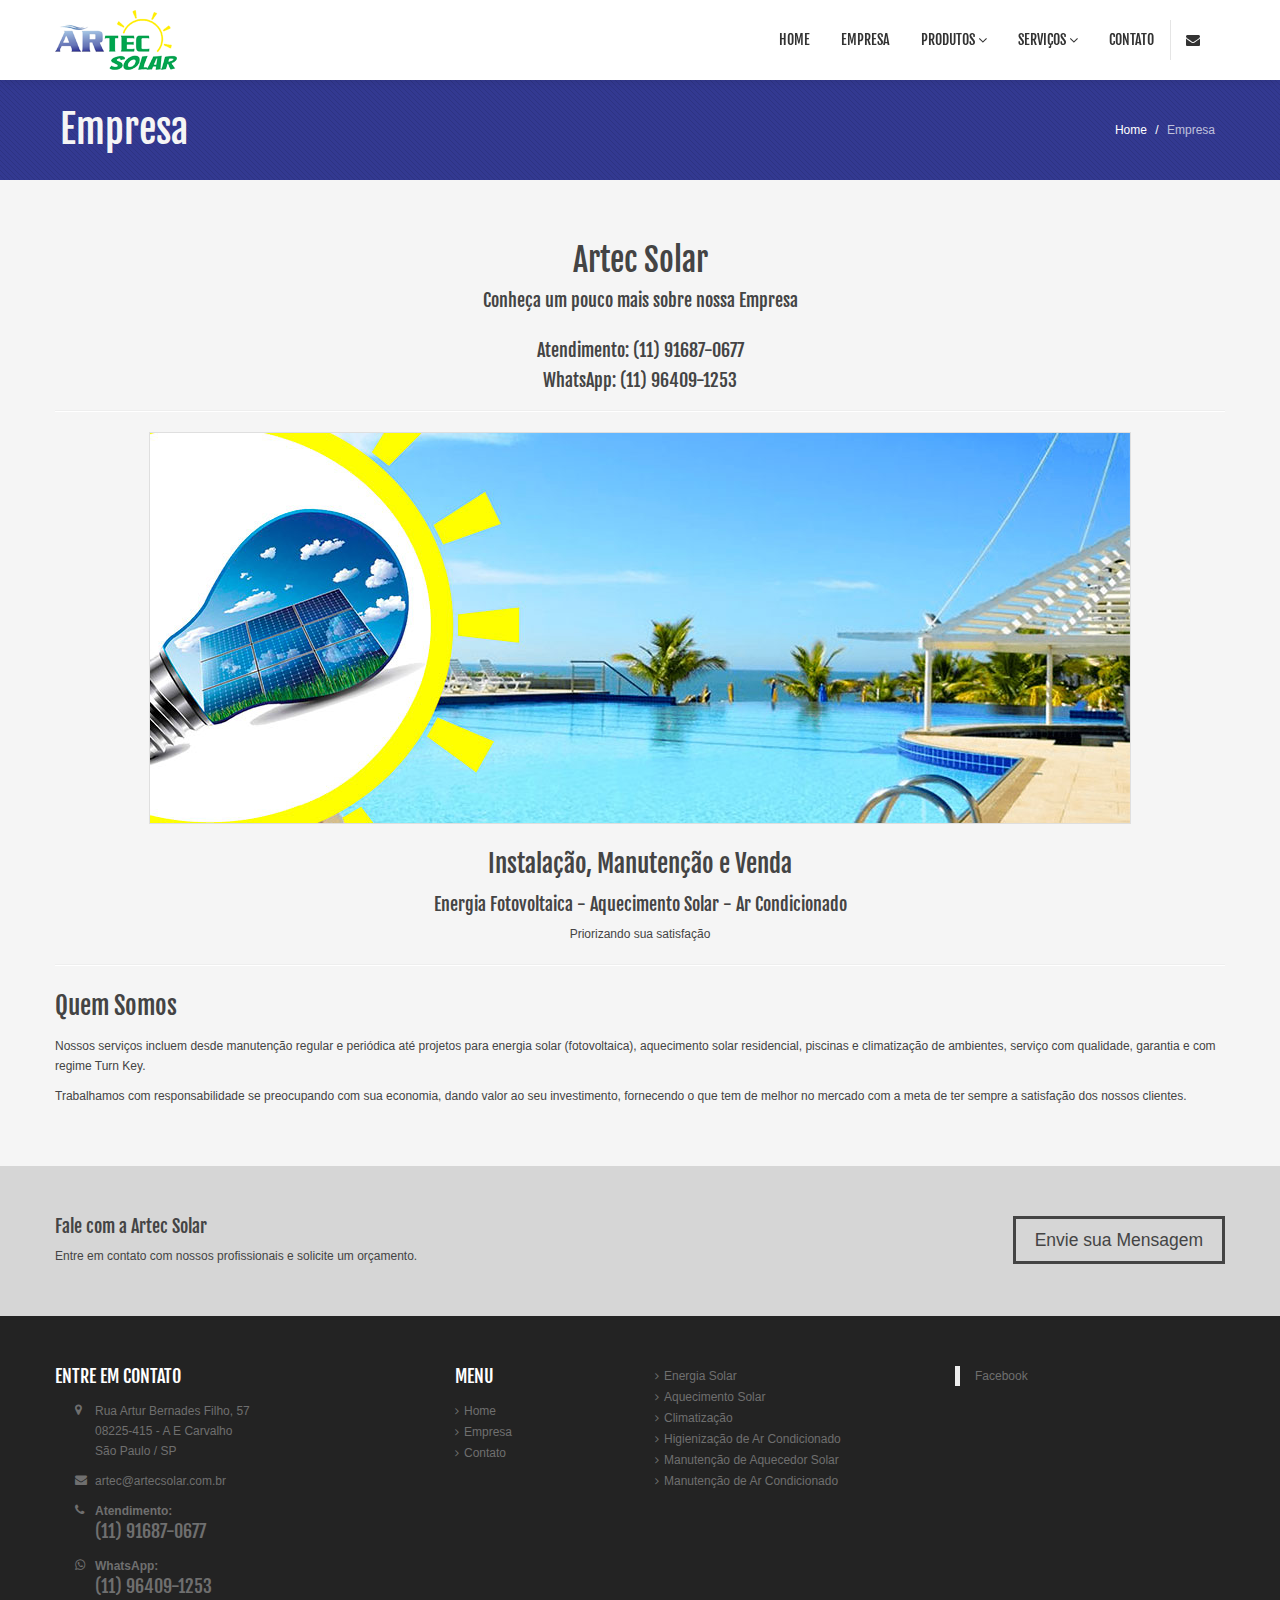
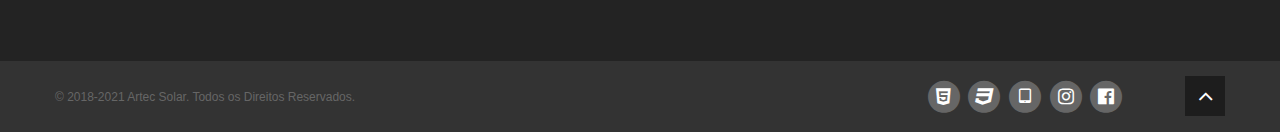
<file: empresa.html>
<!DOCTYPE html>
<!--[if lt IE 7]>      <html class="no-js lt-ie9 lt-ie8 lt-ie7"> <![endif]-->
<!--[if IE 7]>         <html class="no-js lt-ie9 lt-ie8"> <![endif]-->
<!--[if IE 8]>         <html class="no-js lt-ie9"> <![endif]-->
<!--[if gt IE 8]><!-->
<html class="no-js" lang="pt-br"> <!--<![endif]-->

<head>
  <!-- Google Tag Manager -->
<script>(function(w,d,s,l,i){w[l]=w[l]||[];w[l].push({'gtm.start':
  new Date().getTime(),event:'gtm.js'});var f=d.getElementsByTagName(s)[0],
  j=d.createElement(s),dl=l!='dataLayer'?'&l='+l:'';j.async=true;j.src=
  'https://www.googletagmanager.com/gtm.js?id='+i+dl;f.parentNode.insertBefore(j,f);
  })(window,document,'script','dataLayer','GTM-PGZ9Q3TP');</script>
  <!-- End Google Tag Manager -->
  <script async src="https://pagead2.googlesyndication.com/pagead/js/adsbygoogle.js?client=ca-pub-4277550086059697"
    crossorigin="anonymous"></script>
  <!-- Google tag (gtag.js) -->
  <script async src="https://www.googletagmanager.com/gtag/js?id=G-M969NB5GPJ"></script>
  <script>
    window.dataLayer = window.dataLayer || [];
    function gtag() { dataLayer.push(arguments); }
    gtag('js', new Date());

    gtag('config', 'G-M969NB5GPJ');
  </script>
  <meta charset="utf-8">
  <meta http-equiv="X-UA-Compatible" content="IE=edge">
  <meta name="viewport" content="width=device-width" />
  <meta name="description" content="Empresa.">
  <meta name="viewport" content="width=device-width, initial-scale=1.0">
  <meta content="Artec Solar" name="keywords">
  <!-- Google Fonts -->
  <link href="https://fonts.gstatic.com" rel="preconnect">
  <link href="https://fonts.googleapis.com/css?family=Open+Sans:300,300i,400,400i,600,600i,700,700i|Nunito:300,300i,400,400i,600,600i,700,700i|Poppins:300,300i,400,400i,500,500i,600,600i,700,700i" rel="stylesheet">

  <title>Artec Solar</title>
  <!--
    Desenvolvido por Relev Tecnologia 
    http://www.relev.com.br 
-->

  <!-- css -->
  <link rel="stylesheet" href="http://maxcdn.bootstrapcdn.com/font-awesome/4.7.0/css/font-awesome.min.css">
  <link rel="stylesheet" href="css/bootstrap.min.css">
  <link rel="stylesheet" href="css/bootstrap-responsive.min.css">
  <link rel="stylesheet" href="css/main.css">
  <link rel="shortcut icon" type="image/png" href="images/logo.jpg">
  <!-- js -->
  <script src="js/modernizr-2.6.2-respond-1.1.0.min.js"></script>
  <script src="js/jquery-1.9.1.min.js"></script>
  <script src="js/bootstrap.min.js"></script>
  <script src="js/main.js"></script>
</head>

<body>
  <header class="navbar navbar-fixed-top">
    <div class="navbar-inner">
      <div class="container">
        <a class="btn btn-navbar" data-toggle="collapse" data-target=".nav-collapse">
          <span class="icon-bar"></span>
          <span class="icon-bar"></span>
          <span class="icon-bar"></span>
        </a>
        <a id="logo" class="pull-left" href="index.html"></a>
        <div class="nav-collapse collapse pull-right">
          <ul class="nav">
            <li><a href="index.html">Home</a></li>
            <li><a href="empresa.html">Empresa</a></li>
            <li class="dropdown"><a href="#" class="dropdown-toggle" data-toggle="dropdown">Produtos <i
                  class="fa fa-angle-down"></i></a>
              <ul class="dropdown-menu">
                <li><a href="produto-01.html">Energia Solar</a></li>
                <li><a href="produto-02.html">Aquecimento Solar</a></li>
                <li><a href="produto-03.html">Climatização</a></li>
              </ul>
            </li>
            <li class="dropdown"><a href="#" class="dropdown-toggle" data-toggle="dropdown">Serviços <i
                  class="fa fa-angle-down"></i></a>
              <ul class="dropdown-menu">
                <li><a href="servico-01.html">Higienização de Ar Condicionado</a></li>
                <li><a href="servico-02.html">Manutenção de Aquecedor Solar</a></li>
                <li><a href="servico-03.html">Manutenção de Ar Condicionado</a></li>
                <li><a href="produto-01.html">Projeto de Energia Fotovoltaica</a></li>
              </ul>
            </li>
            <li><a href="contato.html">Contato</a></li>
            <li class="login"><a href="http://webmail.artecsolar.com.br" target="_blank" title="Acessar WebMail"><i
                  class="fa fa-envelope"></i></a></li>
          </ul>
        </div><!--/.nav-collapse -->
      </div>
    </div>
  </header>
  <section class="title">
    <div class="container">
      <div class="row-fluid">
        <div class="span7">
          <h1>Empresa</h1>
        </div>
        <div class="span5">
          <ul class="breadcrumb pull-right">
            <li><a href="" title="Home">Home</a> <span class="divider">/</span></li>
            <li class="active">Empresa</li>
          </ul>
        </div>
      </div>
    </div>
  </section>

  <section class="container">
    <div class="center">
      <h2>Artec Solar</h2>
      <h4>Conheça um pouco mais sobre nossa Empresa</h4>
      ﻿ <br />
      <h4>Atendimento: <a href="tel:011916870677">(11) 91687-0677</a></h4>
      <h4>WhatsApp: <a href="https://api.whatsapp.com/send?phone=5511964091253" target="_blank">(11) 96409-1253</a></h4>
    </div>

    <hr>

    <img src="images/empresa-01.jpg" alt="img" class="fotoCentro fotoContorno mini-gap" />

    <div class="center">

      <h3>Instalação, Manutenção e Venda</h3>

      <h4>Energia Fotovoltaica - Aquecimento Solar - Ar Condicionado</h4>

      <p>Priorizando sua satisfação</p>

    </div>

    <hr>

    <h3>Quem Somos</h3>

    <p>Nossos serviços incluem desde manutenção regular e periódica até projetos para energia solar (fotovoltaica),
      aquecimento solar residencial, piscinas e climatização de ambientes, serviço com qualidade, garantia e com regime
      Turn Key.</p>

    <p>Trabalhamos com responsabilidade se preocupando com sua economia, dando valor ao seu investimento, fornecendo o
      que tem de melhor no mercado com a meta de ter sempre a satisfação dos nossos clientes.</p>

  </section>


  <section class="main-info">
    <div class="container">
      <div class="row-fluid">
        <div class="span9">
          <h4>Fale com a Artec Solar</h4>
          <p class="no-margin">Entre em contato com nossos profissionais e solicite um orçamento.</p>
          <br class="hr1">
        </div>
        <div class="span3">
          <a class="btn btn-transparent btn-large pull-right" href="contato.html">Envie sua Mensagem</a>
        </div>
      </div>
    </div>
  </section>


  <!--bottom-->
  <section id="bottom" class="main">
    <!--container-->
    <div class="container">

      <!--row-fluids-->
      <div class="row-fluid">

        <!--endereco-->
        <div class="span4">
          <h4>ENTRE EM CONTATO</h4>
          <ul class="unstyled address">
            <li>
              <i class="fa fa-map-marker"></i> Rua Artur Bernades Filho, 57<br />08225-415 - A E Carvalho<br />São Paulo
              / SP
            </li>
            <li>
              <i class="fa fa-envelope"></i> <a href="mailto:artec@artecsolar.com.br">artec@artecsolar.com.br</a>
            </li>
            <li>
              <i class="fa fa-phone"></i> <strong>Atendimento: </strong>
              <h4><a href="tel:011916870677">(11) 91687-0677</a></h4>
            </li>
            <li>
              <i class="fa fa-whatsapp"></i> <strong>WhatsApp: </strong>
              <h4><a href="https://api.whatsapp.com/send?phone=5511964091253" target="_blank">(11) 96409-1253</a></h4>
            </li>
          </ul>
          <br class="hr1">
        </div>
        <!--/endereco-->

        <!--menu-->
        <div class="span2">
          <h4>MENU</h4>
          <div>
            <ul class="arrow">
              <li><a href="index.html">Home</a></li>
              <li><a href="empresa.html" title="Empresa">Empresa</a></li>
              <li><a href="contato.html" title="Contato">Contato</a></li>
            </ul>
          </div>
        </div>
        <!--/menu-->

        <!--menu2-->
        <div class="span3">
          <div>
            <ul class="arrow">
              <li><a href="produto-01.html">Energia Solar</a></li>
              <li><a href="produto-02.html">Aquecimento Solar</a></li>
              <li><a href="produto-03.html">Climatização</a></li>
              <li><a href="servico-01.html">Higienização de Ar Condicionado</a></li>
              <li><a href="servico-02.html">Manutenção de Aquecedor Solar</a></li>
              <li><a href="servico-03.html">Manutenção de Ar Condicionado</a></li>
            </ul>
          </div>
        </div>
        <!--/menu2-->

        <div class="span3" id="rodape-face">
          <div class="row-fluid">
            <div id="fb-root"></div>
            <script>(function (d, s, id) {
                var js, fjs = d.getElementsByTagName(s)[0];
                if (d.getElementById(id)) return;
                js = d.createElement(s); js.id = id;
                js.src = "//connect.facebook.net/pt_BR/sdk.js#xfbml=1&version=v2.3";
                fjs.parentNode.insertBefore(js, fjs);
              }(document, 'script', 'facebook-jssdk'));</script>

            <div class="fb-page" data-href="https://www.facebook.com/facebook" data-small-header="true"
              data-adapt-container-width="true" data-hide-cover="false" data-show-facepile="true"
              data-show-posts="false">
              <div class="fb-xfbml-parse-ignore">
                <blockquote cite="https://www.facebook.com/facebook"><a
                    href="https://www.facebook.com/facebook">Facebook</a></blockquote>
              </div>
            </div>
          </div>

        </div>

      </div>
      <!--/row-fluid-->
    </div>
    <!--/container-->

  </section>
  <!--/bottom-->
  <script async src="https://pagead2.googlesyndication.com/pagead/js/adsbygoogle.js?client=ca-pub-4277550086059697"
    crossorigin="anonymous"></script>
  <ins class="adsbygoogle" style="display:block; text-align:center;" data-ad-layout="in-article" data-ad-format="fluid"
    data-ad-client="ca-pub-4277550086059697" data-ad-slot="1407703674"></ins>
  <script>
    (adsbygoogle = window.adsbygoogle || []).push({});
  </script>
  <!--footer-->
  <footer id="footer">
    <div class="container">
      <div class="row-fluid">
        <div class="span5 cp">
          &copy; 2018-2021 Artec Solar. Todos os Direitos Reservados.
        </div>
        <!--/copyright-->

        <div class="span6">
          <ul class="social pull-right">

            <li><a href="http://validator.w3.org/check?uri=www.artecsolar.com.br/empresa.html" target="_blank"
                title="html5 nos padrões W3C">
                <span class="fa-stack fa-lg">
                  <i class="fa fa-circle fa-stack-2x"></i>
                  <i class="fa fa-html5 fa-stack-1x fa-inverse"></i>
                </span></a></li>
            <li><a href="http://jigsaw.w3.org/css-validator/validator?uri=www.artecsolar.com.br/css/main.css"
                target="_blank" title="css3 nos padrões W3C">
                <span class="fa-stack fa-lg">
                  <i class="fa fa-circle fa-stack-2x"></i>
                  <i class="fa fa-css3 fa-stack-1x fa-inverse"></i>
                </span></a></li>
            <li><a href="https://search.google.com/test/mobile-friendly?url=www.artecsolar.com.br/empresa.html"
                target="_blank" title="Compatível com dispositivos móveis nos padrões Google">
                <span class="fa-stack fa-lg">
                  <i class="fa fa-circle fa-stack-2x"></i>
                  <i class="fa fa-tablet fa-stack-1x fa-inverse"></i>
                </span></a></li>

            <li><a href="https://www.instagram.com/artecsolar_insta/" target="_blank">
                <span class="fa-stack fa-lg">
                  <i class="fa fa-circle fa-stack-2x"></i>
                  <i class="fa fa-instagram fa-stack-1x fa-inverse"></i>
                </span></a></li>
            <li><a href="https://www.facebook.com/artec-solar-580435938993112" target="_blank"
                title="Facebook Artec Solar">
                <span class="fa-stack fa-lg">
                  <i class="fa fa-circle fa-stack-2x"></i>
                  <i class="fa fa-facebook-official fa-stack-1x fa-inverse"></i>
                </span></a></li>
          </ul>
        </div>

        <div class="span1">
          <br class="hr1"><a id="gototop" class="gototop pull-right" href="#"><i class="fa fa-angle-up"></i></a>
        </div>
        <!--/go to top-->
      </div>
    </div>
  </footer>
  <!--/footer-->
  <!-- Google Tag Manager (noscript) -->
<noscript><iframe src="https://www.googletagmanager.com/ns.html?id=GTM-PGZ9Q3TP"
  height="0" width="0" style="display:none;visibility:hidden"></iframe></noscript>
  <!-- End Google Tag Manager (noscript) -->
</body>

</html>
</file>
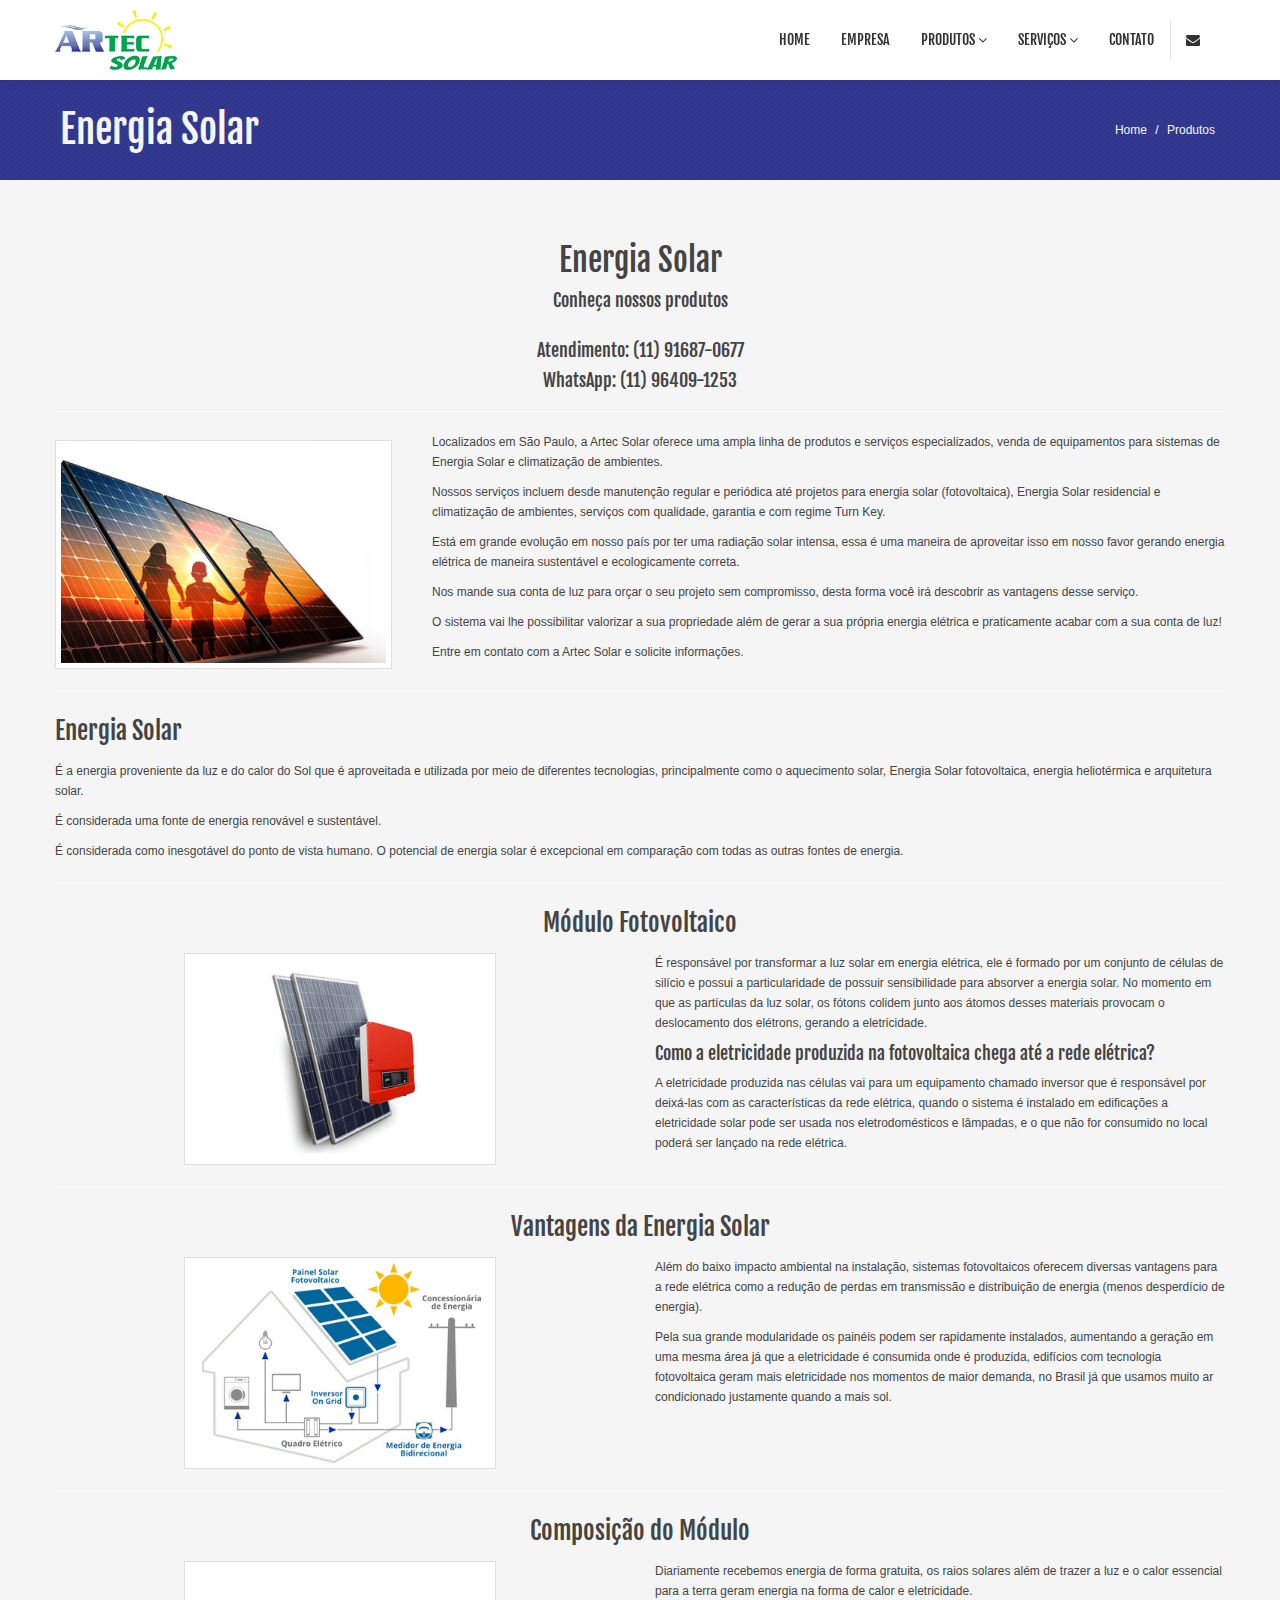
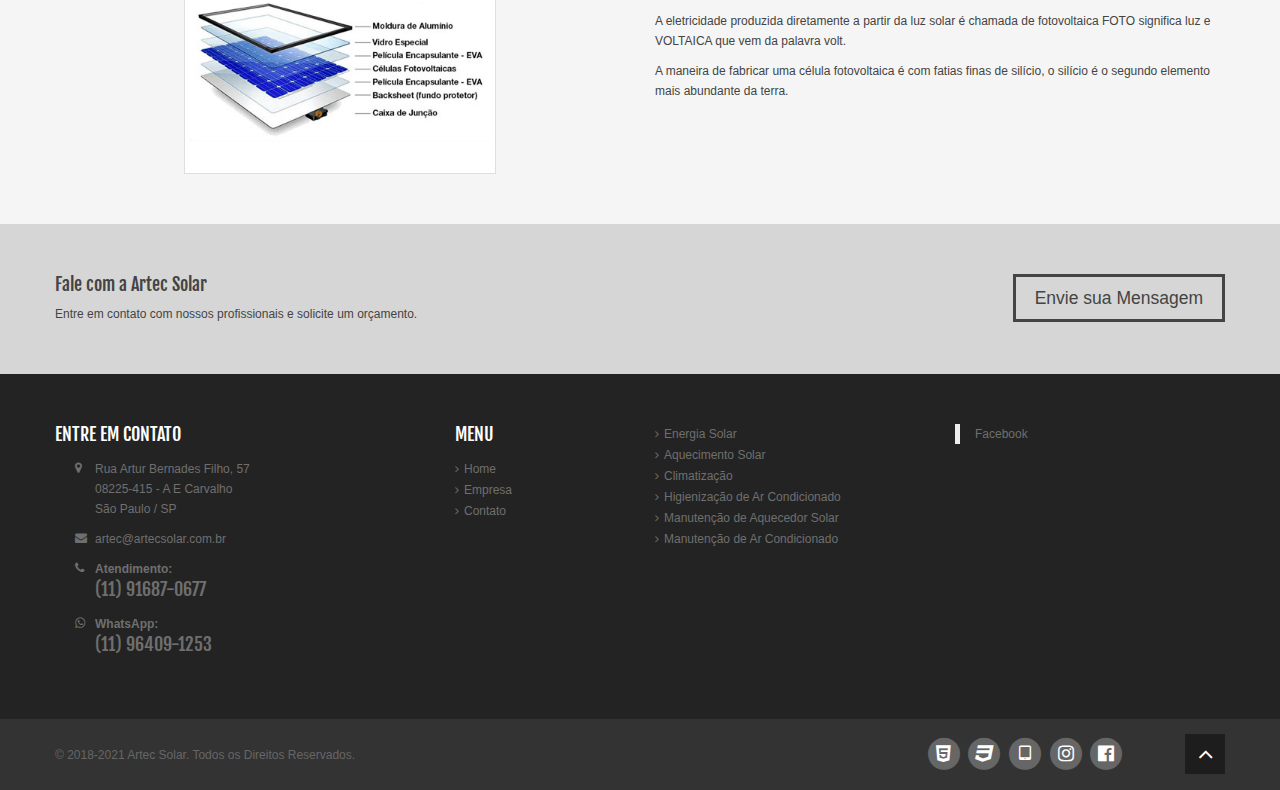
<file: produto-01.html>
<!DOCTYPE html>
<!--[if lt IE 7]>      <html class="no-js lt-ie9 lt-ie8 lt-ie7"> <![endif]-->
<!--[if IE 7]>         <html class="no-js lt-ie9 lt-ie8"> <![endif]-->
<!--[if IE 8]>         <html class="no-js lt-ie9"> <![endif]-->
<!--[if gt IE 8]><!-->
<html class="no-js" lang="pt-br"> <!--<![endif]-->

<head>
  <!-- Google Tag Manager -->
<script>(function(w,d,s,l,i){w[l]=w[l]||[];w[l].push({'gtm.start':
  new Date().getTime(),event:'gtm.js'});var f=d.getElementsByTagName(s)[0],
  j=d.createElement(s),dl=l!='dataLayer'?'&l='+l:'';j.async=true;j.src=
  'https://www.googletagmanager.com/gtm.js?id='+i+dl;f.parentNode.insertBefore(j,f);
  })(window,document,'script','dataLayer','GTM-PGZ9Q3TP');</script>
  <!-- End Google Tag Manager -->
  <script async src="https://pagead2.googlesyndication.com/pagead/js/adsbygoogle.js?client=ca-pub-4277550086059697"
    crossorigin="anonymous"></script>
  <!-- Google tag (gtag.js) -->
  <script async src="https://www.googletagmanager.com/gtag/js?id=G-M969NB5GPJ"></script>
  <script>
    window.dataLayer = window.dataLayer || [];
    function gtag() { dataLayer.push(arguments); }
    gtag('js', new Date());

    gtag('config', 'G-M969NB5GPJ');
  </script>
  <meta charset="utf-8">
  <meta http-equiv="X-UA-Compatible" content="IE=edge">
  <meta name="viewport" content="width=device-width" />
  <meta name="description" content="Produto.">
  <meta name="viewport" content="width=device-width, initial-scale=1.0">
  <meta content="Artec Solar" name="keywords">
  <!-- Google Fonts -->
  <link href="https://fonts.gstatic.com" rel="preconnect">
  <link href="https://fonts.googleapis.com/css?family=Open+Sans:300,300i,400,400i,600,600i,700,700i|Nunito:300,300i,400,400i,600,600i,700,700i|Poppins:300,300i,400,400i,500,500i,600,600i,700,700i" rel="stylesheet">
  <title>Artec Solar</title>
  <!--
    Desenvolvido por Relev Tecnologia 
    http://www.relev.com.br 
-->

  <!-- css -->
  <link rel="stylesheet" href="http://maxcdn.bootstrapcdn.com/font-awesome/4.7.0/css/font-awesome.min.css">
  <link rel="stylesheet" href="css/bootstrap.min.css">
  <link rel="stylesheet" href="css/bootstrap-responsive.min.css">
  <link rel="stylesheet" href="css/main.css">
  <link rel="shortcut icon" type="image/png" href="images/logo.jpg">
  <!-- js -->
  <script src="js/modernizr-2.6.2-respond-1.1.0.min.js"></script>
  <script src="js/jquery-1.9.1.min.js"></script>
  <script src="js/bootstrap.min.js"></script>
  <script src="js/main.js"></script>
</head>

<body>
  <header class="navbar navbar-fixed-top">
    <div class="navbar-inner">
      <div class="container">
        <a class="btn btn-navbar" data-toggle="collapse" data-target=".nav-collapse">
          <span class="icon-bar"></span>
          <span class="icon-bar"></span>
          <span class="icon-bar"></span>
        </a>
        <a id="logo" class="pull-left" href="index.html"></a>
        <div class="nav-collapse collapse pull-right">
          <ul class="nav">
            <li><a href="index.html">Home</a></li>
            <li><a href="empresa.html">Empresa</a></li>
            <li class="dropdown"><a href="#" class="dropdown-toggle" data-toggle="dropdown">Produtos <i
                  class="fa fa-angle-down"></i></a>
              <ul class="dropdown-menu">
                <li><a href="produto-01.html">Energia Solar</a></li>
                <li><a href="produto-02.html">Aquecimento Solar</a></li>
                <li><a href="produto-03.html">Climatização</a></li>
              </ul>
            </li>
            <li class="dropdown"><a href="#" class="dropdown-toggle" data-toggle="dropdown">Serviços <i
                  class="fa fa-angle-down"></i></a>
              <ul class="dropdown-menu">
                <li><a href="servico-01.html">Higienização de Ar Condicionado</a></li>
                <li><a href="servico-02.html">Manutenção de Aquecedor Solar</a></li>
                <li><a href="servico-03.html">Manutenção de Ar Condicionado</a></li>
                <li><a href="produto-01.html">Projeto de Energia Fotovoltaica</a></li>
              </ul>
            </li>
            <li><a href="contato.html">Contato</a></li>
            <li class="login"><a href="http://webmail.artecsolar.com.br" target="_blank" title="Acessar WebMail"><i
                  class="fa fa-envelope"></i></a></li>
          </ul>
        </div><!--/.nav-collapse -->
      </div>
    </div>
  </header>
  <section class="title">
    <div class="container">
      <div class="row-fluid">
        <div class="span7">
          <h1>Energia Solar</h1>
        </div>
        <div class="span5">
          <ul class="breadcrumb pull-right">
            <li>Home <span class="divider">/</span></li>
            <li>Produtos</li>
          </ul>
        </div>
      </div>
    </div>
  </section>

  <section class="container">
    <div class="center">
      <h2>Energia Solar</h2>
      <h4>Conheça nossos produtos</h4>
      ﻿ <br />
      <h4>Atendimento: <a href="tel:011916870677">(11) 91687-0677</a></h4>
      <h4>WhatsApp: <a href="https://api.whatsapp.com/send?phone=5511964091253" target="_blank">(11) 96409-1253</a></h4>
    </div>
    <hr>

    <img src="images/produto-01-01.jpg" alt="img" class="fotoEsquerda fotoMoldura" />

    <p>Localizados em São Paulo, a Artec Solar oferece uma ampla linha de produtos e serviços especializados, venda de
      equipamentos para sistemas de Energia Solar e climatização de ambientes.</p>

    <p>Nossos serviços incluem desde manutenção regular e periódica até projetos para energia solar (fotovoltaica),
      Energia Solar residencial e climatização de ambientes, serviços com qualidade, garantia e com regime Turn Key.</p>

    <p>Está em grande evolução em nosso país por ter uma radiação solar intensa, essa é uma maneira de aproveitar isso
      em nosso favor gerando energia elétrica de maneira sustentável e ecologicamente correta.</p>

    <p>Nos mande sua conta de luz para orçar o seu projeto sem compromisso, desta forma você irá descobrir as vantagens
      desse serviço.</p>

    <p>O sistema vai lhe possibilitar valorizar a sua propriedade além de gerar a sua própria energia elétrica e
      praticamente acabar com a sua conta de luz!</p>

    <p>Entre em contato com a Artec Solar e solicite informações.</p>

    <hr class="clear">

    <h3>Energia Solar</h3>

    <p>É a energia proveniente da luz e do calor do Sol que é aproveitada e utilizada por meio de diferentes
      tecnologias, principalmente como o aquecimento solar, Energia Solar fotovoltaica, energia heliotérmica e
      arquitetura solar.</p>

    <p>É considerada uma fonte de energia renovável e sustentável.</p>

    <p>É considerada como inesgotável do ponto de vista humano. O potencial de energia solar é excepcional em comparação
      com todas as outras fontes de energia.</p>

    <hr>

    <h3 class="center">Módulo Fotovoltaico</h3>

    <div class="row-fluid">
      <div class="span6">

        <img src="images/produto-01-02.jpg" alt="img" class="fotoCentro2 fotoMoldura" />
      </div>

      <div class="span6">

        <p>É responsável por transformar a luz solar em energia elétrica, ele é formado por um conjunto de células de
          silício e possui a particularidade de possuir sensibilidade para absorver a energia solar. No momento em que
          as partículas da luz solar, os fótons colidem junto aos átomos desses materiais provocam o deslocamento dos
          elétrons, gerando a eletricidade.</p>

        <h4>Como a eletricidade produzida na fotovoltaica chega até a rede elétrica?</h4>

        <p>A eletricidade produzida nas células vai para um equipamento chamado inversor que é responsável por deixá-las
          com as características da rede elétrica, quando o sistema é instalado em edificações a eletricidade solar pode
          ser usada nos eletrodomésticos e lâmpadas, e o que não for consumido no local poderá ser lançado na rede
          elétrica.</p>

      </div>
    </div>

    <hr>

    <h3 class="center">Vantagens da Energia Solar</h3>

    <div class="row-fluid">
      <div class="span6">

        <img src="images/produto-01-03.jpg" alt="img" class="fotoCentro2 fotoMoldura" />
      </div>

      <div class="span6">

        <p>Além do baixo impacto ambiental na instalação, sistemas fotovoltaicos oferecem diversas vantagens para a rede
          elétrica como a redução de perdas em transmissão e distribuição de energia (menos desperdício de energia).</p>

        <p>Pela sua grande modularidade os painéis podem ser rapidamente instalados, aumentando a geração em uma mesma
          área já que a eletricidade é consumida onde é produzida, edifícios com tecnologia fotovoltaica geram mais
          eletricidade nos momentos de maior demanda, no Brasil já que usamos muito ar condicionado justamente quando a
          mais sol.</p>

      </div>
    </div>

    <hr>

    <h3 class="center">Composição do Módulo</h3>

    <div class="row-fluid">
      <div class="span6">

        <img src="images/produto-01-04.jpg" alt="img" class="fotoCentro2 fotoMoldura" />
      </div>

      <div class="span6">

        <p>Diariamente recebemos energia de forma gratuita, os raios solares além de trazer a luz e o calor essencial
          para a terra geram energia na forma de calor e eletricidade.</p>

        <p>A eletricidade produzida diretamente a partir da luz solar é chamada de fotovoltaica FOTO significa luz e
          VOLTAICA que vem da palavra volt.</p>

        <p>A maneira de fabricar uma célula fotovoltaica é com fatias finas de silício, o silício é o segundo elemento
          mais abundante da terra.</p>

      </div>
    </div>

  </section>

  <section class="main-info">
    <div class="container">
      <div class="row-fluid">
        <div class="span9">
          <h4>Fale com a Artec Solar</h4>
          <p class="no-margin">Entre em contato com nossos profissionais e solicite um orçamento.</p>
          <br class="hr1">
        </div>
        <div class="span3">
          <a class="btn btn-transparent btn-large pull-right" href="contato.html">Envie sua Mensagem</a>
        </div>
      </div>
    </div>
  </section>


  <!--bottom-->
  <section id="bottom" class="main">
    <!--container-->
    <div class="container">

      <!--row-fluids-->
      <div class="row-fluid">

        <!--endereco-->
        <div class="span4">
          <h4>ENTRE EM CONTATO</h4>
          <ul class="unstyled address">
            <li>
              <i class="fa fa-map-marker"></i> Rua Artur Bernades Filho, 57<br />08225-415 - A E Carvalho<br />São Paulo
              / SP
            </li>
            <li>
              <i class="fa fa-envelope"></i> <a href="mailto:artec@artecsolar.com.br">artec@artecsolar.com.br</a>
            </li>
            <li>
              <i class="fa fa-phone"></i> <strong>Atendimento: </strong>
              <h4><a href="tel:011916870677">(11) 91687-0677</a></h4>
            </li>
            <li>
              <i class="fa fa-whatsapp"></i> <strong>WhatsApp: </strong>
              <h4><a href="https://api.whatsapp.com/send?phone=5511964091253" target="_blank">(11) 96409-1253</a></h4>
            </li>
          </ul>
          <br class="hr1">
        </div>
        <!--/endereco-->

        <!--menu-->
        <div class="span2">
          <h4>MENU</h4>
          <div>
            <ul class="arrow">
              <li><a href="index.html">Home</a></li>
              <li><a href="empresa.html" title="Empresa">Empresa</a></li>
              <li><a href="contato.html" title="Contato">Contato</a></li>
            </ul>
          </div>
        </div>
        <!--/menu-->

        <!--menu2-->
        <div class="span3">
          <div>
            <ul class="arrow">
              <li><a href="produto-01.html">Energia Solar</a></li>
              <li><a href="produto-02.html">Aquecimento Solar</a></li>
              <li><a href="produto-03.html">Climatização</a></li>
              <li><a href="servico-01.html">Higienização de Ar Condicionado</a></li>
              <li><a href="servico-02.html">Manutenção de Aquecedor Solar</a></li>
              <li><a href="servico-03.html">Manutenção de Ar Condicionado</a></li>
            </ul>
          </div>
        </div>
        <!--/menu2-->

        <div class="span3" id="rodape-face">
          <div class="row-fluid">
            <div id="fb-root"></div>
            <script>(function (d, s, id) {
                var js, fjs = d.getElementsByTagName(s)[0];
                if (d.getElementById(id)) return;
                js = d.createElement(s); js.id = id;
                js.src = "//connect.facebook.net/pt_BR/sdk.js#xfbml=1&version=v2.3";
                fjs.parentNode.insertBefore(js, fjs);
              }(document, 'script', 'facebook-jssdk'));</script>

            <div class="fb-page" data-href="https://www.facebook.com/facebook" data-small-header="true"
              data-adapt-container-width="true" data-hide-cover="false" data-show-facepile="true"
              data-show-posts="false">
              <div class="fb-xfbml-parse-ignore">
                <blockquote cite="https://www.facebook.com/facebook"><a
                    href="https://www.facebook.com/facebook">Facebook</a></blockquote>
              </div>
            </div>
          </div>

        </div>

      </div>
      <!--/row-fluid-->
    </div>
    <!--/container-->

  </section>
  <!--/bottom-->
  <script async src="https://pagead2.googlesyndication.com/pagead/js/adsbygoogle.js?client=ca-pub-4277550086059697"
    crossorigin="anonymous"></script>
  <ins class="adsbygoogle" style="display:block; text-align:center;" data-ad-layout="in-article" data-ad-format="fluid"
    data-ad-client="ca-pub-4277550086059697" data-ad-slot="1407703674"></ins>
  <script>
    (adsbygoogle = window.adsbygoogle || []).push({});
  </script>
  <!--footer-->
  <footer id="footer">
    <div class="container">
      <div class="row-fluid">
        <div class="span5 cp">
          &copy; 2018-2021 Artec Solar. Todos os Direitos Reservados.
        </div>
        <!--/copyright-->

        <div class="span6">
          <ul class="social pull-right">

            <li><a href="http://validator.w3.org/check?uri=www.artecsolar.com.br/produto-01.html" target="_blank"
                title="html5 nos padrões W3C">
                <span class="fa-stack fa-lg">
                  <i class="fa fa-circle fa-stack-2x"></i>
                  <i class="fa fa-html5 fa-stack-1x fa-inverse"></i>
                </span></a></li>
            <li><a href="http://jigsaw.w3.org/css-validator/validator?uri=www.artecsolar.com.br/css/main.css"
                target="_blank" title="css3 nos padrões W3C">
                <span class="fa-stack fa-lg">
                  <i class="fa fa-circle fa-stack-2x"></i>
                  <i class="fa fa-css3 fa-stack-1x fa-inverse"></i>
                </span></a></li>
            <li><a href="https://search.google.com/test/mobile-friendly?url=www.artecsolar.com.br/produto-01.html"
                target="_blank" title="Compatível com dispositivos móveis nos padrões Google">
                <span class="fa-stack fa-lg">
                  <i class="fa fa-circle fa-stack-2x"></i>
                  <i class="fa fa-tablet fa-stack-1x fa-inverse"></i>
                </span></a></li>

            <li><a href="https://www.instagram.com/artecsolar_insta/" target="_blank">
                <span class="fa-stack fa-lg">
                  <i class="fa fa-circle fa-stack-2x"></i>
                  <i class="fa fa-instagram fa-stack-1x fa-inverse"></i>
                </span></a></li>
            <li><a href="https://www.facebook.com/artec-solar-580435938993112" target="_blank"
                title="Facebook Artec Solar">
                <span class="fa-stack fa-lg">
                  <i class="fa fa-circle fa-stack-2x"></i>
                  <i class="fa fa-facebook-official fa-stack-1x fa-inverse"></i>
                </span></a></li>
          </ul>
        </div>

        <div class="span1">
          <br class="hr1"><a id="gototop" class="gototop pull-right" href="#"><i class="fa fa-angle-up"></i></a>
        </div>
        <!--/go to top-->
      </div>
    </div>
  </footer>
  <!-- Google Tag Manager (noscript) -->
<noscript><iframe src="https://www.googletagmanager.com/ns.html?id=GTM-PGZ9Q3TP"
  height="0" width="0" style="display:none;visibility:hidden"></iframe></noscript>
  <!-- End Google Tag Manager (noscript) -->
  <!--/footer-->
</body>

</html>
</file>
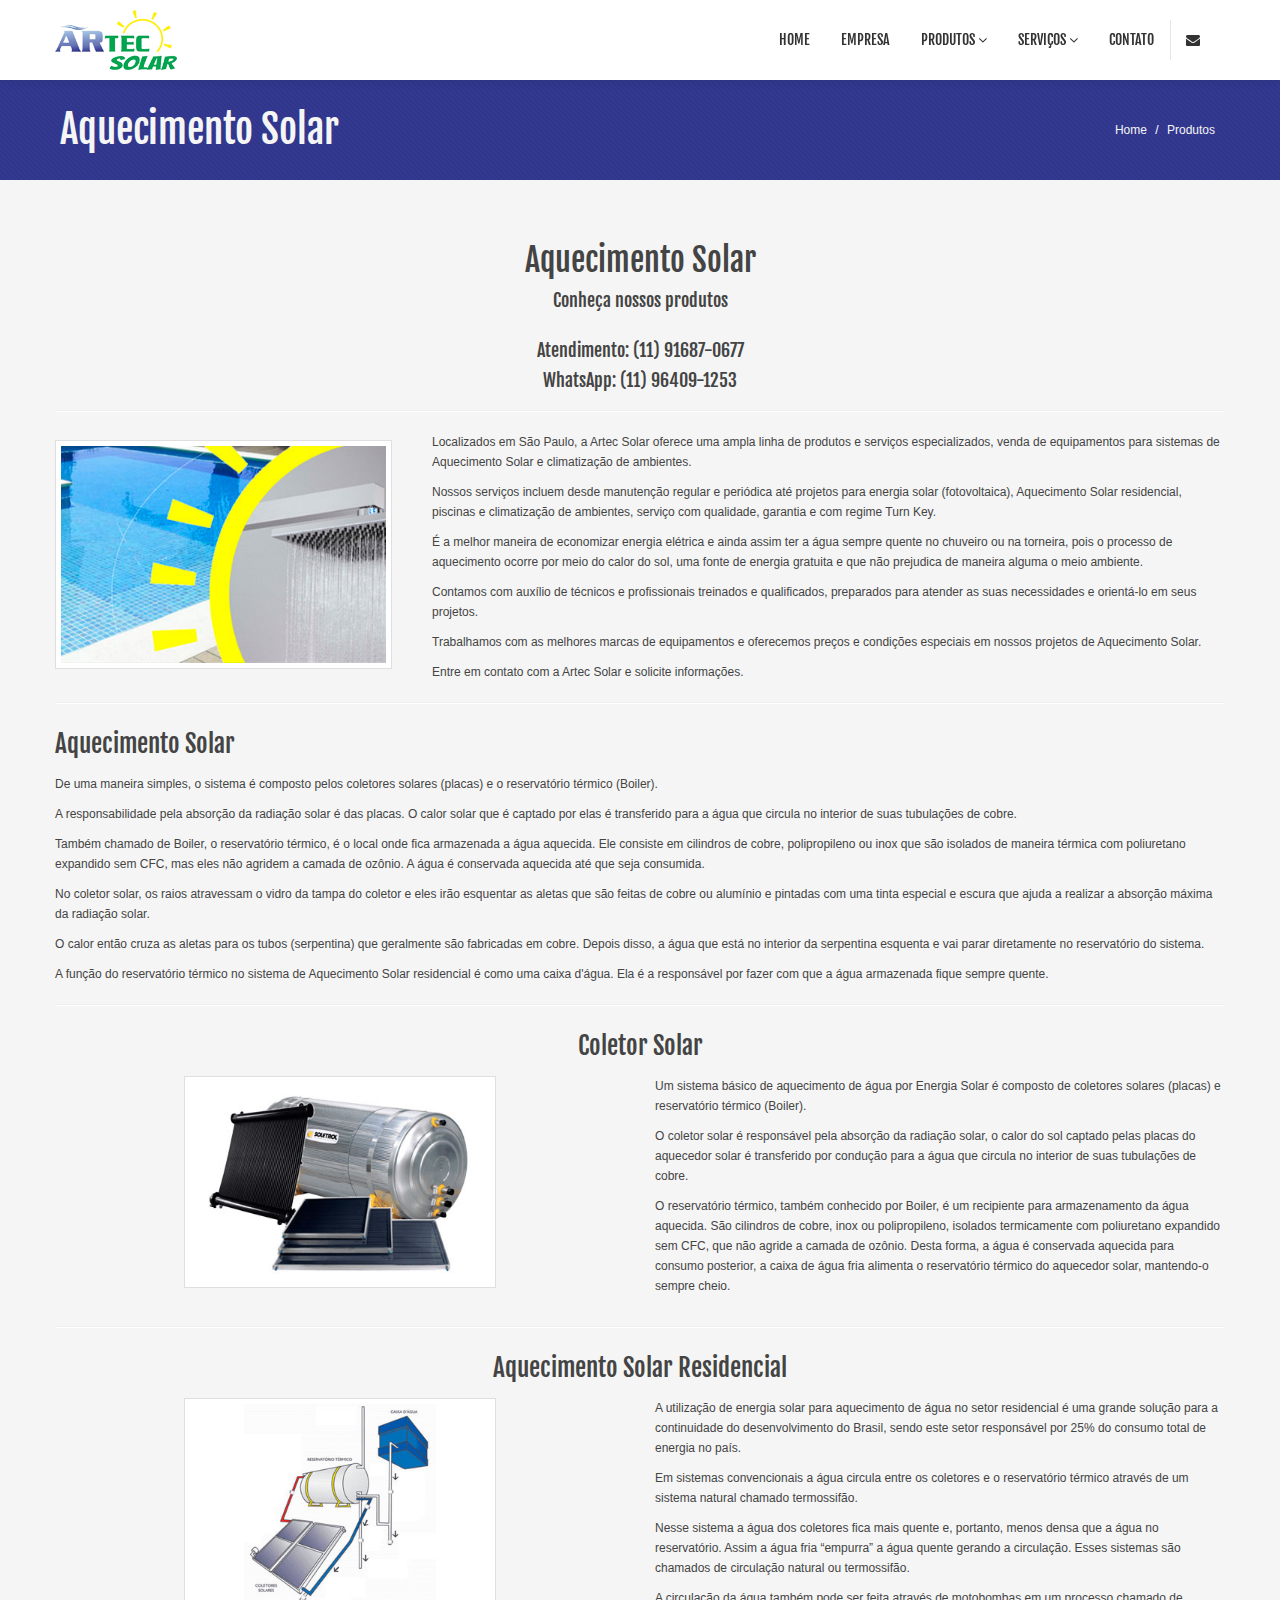
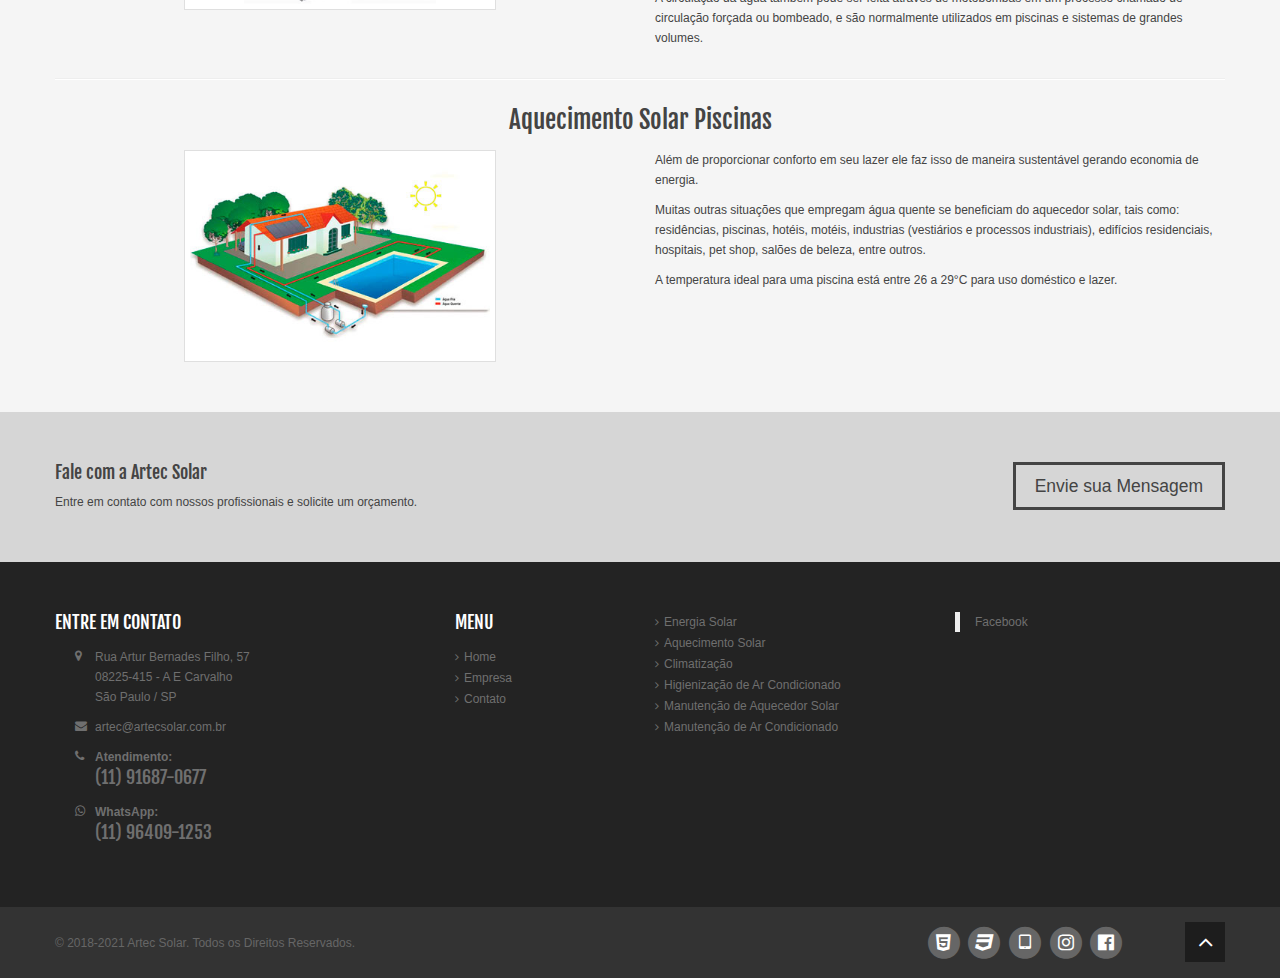
<file: produto-02.html>
<!DOCTYPE html>
<!--[if lt IE 7]>      <html class="no-js lt-ie9 lt-ie8 lt-ie7"> <![endif]-->
<!--[if IE 7]>         <html class="no-js lt-ie9 lt-ie8"> <![endif]-->
<!--[if IE 8]>         <html class="no-js lt-ie9"> <![endif]-->
<!--[if gt IE 8]><!-->
<html class="no-js" lang="pt-br"> <!--<![endif]-->

<head>
  <!-- Google Tag Manager -->
<script>(function(w,d,s,l,i){w[l]=w[l]||[];w[l].push({'gtm.start':
  new Date().getTime(),event:'gtm.js'});var f=d.getElementsByTagName(s)[0],
  j=d.createElement(s),dl=l!='dataLayer'?'&l='+l:'';j.async=true;j.src=
  'https://www.googletagmanager.com/gtm.js?id='+i+dl;f.parentNode.insertBefore(j,f);
  })(window,document,'script','dataLayer','GTM-PGZ9Q3TP');</script>
  <!-- End Google Tag Manager -->
  <script async src="https://pagead2.googlesyndication.com/pagead/js/adsbygoogle.js?client=ca-pub-4277550086059697"
    crossorigin="anonymous"></script>
  <!-- Google tag (gtag.js) -->
  <script async src="https://www.googletagmanager.com/gtag/js?id=G-M969NB5GPJ"></script>
  <script>
    window.dataLayer = window.dataLayer || [];
    function gtag() { dataLayer.push(arguments); }
    gtag('js', new Date());

    gtag('config', 'G-M969NB5GPJ');
  </script>
  <meta charset="utf-8">
  <meta http-equiv="X-UA-Compatible" content="IE=edge">
  <meta name="viewport" content="width=device-width" />
  <meta name="description" content="Produto.">
  <meta name="viewport" content="width=device-width, initial-scale=1.0">
  <meta content="Artec Solar" name="keywords">
  <!-- Google Fonts -->
  <link href="https://fonts.gstatic.com" rel="preconnect">
  <link href="https://fonts.googleapis.com/css?family=Open+Sans:300,300i,400,400i,600,600i,700,700i|Nunito:300,300i,400,400i,600,600i,700,700i|Poppins:300,300i,400,400i,500,500i,600,600i,700,700i" rel="stylesheet">
  <title>Artec Solar</title>
  <!--
    Desenvolvido por Relev Tecnologia 
    http://www.relev.com.br 
-->

  <!-- css -->
  <link rel="stylesheet" href="http://maxcdn.bootstrapcdn.com/font-awesome/4.7.0/css/font-awesome.min.css">
  <link rel="stylesheet" href="css/bootstrap.min.css">
  <link rel="stylesheet" href="css/bootstrap-responsive.min.css">
  <link rel="stylesheet" href="css/main.css">
  <link rel="shortcut icon" type="image/png" href="images/logo.jpg">
  <!-- js -->
  <script src="js/modernizr-2.6.2-respond-1.1.0.min.js"></script>
  <script src="js/jquery-1.9.1.min.js"></script>
  <script src="js/bootstrap.min.js"></script>
  <script src="js/main.js"></script>
</head>

<body>
  <header class="navbar navbar-fixed-top">
    <div class="navbar-inner">
      <div class="container">
        <a class="btn btn-navbar" data-toggle="collapse" data-target=".nav-collapse">
          <span class="icon-bar"></span>
          <span class="icon-bar"></span>
          <span class="icon-bar"></span>
        </a>
        <a id="logo" class="pull-left" href="index.html"></a>
        <div class="nav-collapse collapse pull-right">
          <ul class="nav">
            <li><a href="index.html">Home</a></li>
            <li><a href="empresa.html">Empresa</a></li>
            <li class="dropdown"><a href="#" class="dropdown-toggle" data-toggle="dropdown">Produtos <i
                  class="fa fa-angle-down"></i></a>
              <ul class="dropdown-menu">
                <li><a href="produto-01.html">Energia Solar</a></li>
                <li><a href="produto-02.html">Aquecimento Solar</a></li>
                <li><a href="produto-03.html">Climatização</a></li>
              </ul>
            </li>
            <li class="dropdown"><a href="#" class="dropdown-toggle" data-toggle="dropdown">Serviços <i
                  class="fa fa-angle-down"></i></a>
              <ul class="dropdown-menu">
                <li><a href="servico-01.html">Higienização de Ar Condicionado</a></li>
                <li><a href="servico-02.html">Manutenção de Aquecedor Solar</a></li>
                <li><a href="servico-03.html">Manutenção de Ar Condicionado</a></li>
                <li><a href="produto-01.html">Projeto de Energia Fotovoltaica</a></li>
              </ul>
            </li>
            <li><a href="contato.html">Contato</a></li>
            <li class="login"><a href="http://webmail.artecsolar.com.br" target="_blank" title="Acessar WebMail"><i
                  class="fa fa-envelope"></i></a></li>
          </ul>
        </div><!--/.nav-collapse -->
      </div>
    </div>
  </header>
  <section class="title">
    <div class="container">
      <div class="row-fluid">
        <div class="span7">
          <h1>Aquecimento Solar</h1>
        </div>
        <div class="span5">
          <ul class="breadcrumb pull-right">
            <li>Home <span class="divider">/</span></li>
            <li>Produtos</li>
          </ul>
        </div>
      </div>
    </div>
  </section>

  <section class="container">
    <div class="center">
      <h2>Aquecimento Solar</h2>
      <h4>Conheça nossos produtos</h4>
      ﻿ <br />
      <h4>Atendimento: <a href="tel:011916870677">(11) 91687-0677</a></h4>
      <h4>WhatsApp: <a href="https://api.whatsapp.com/send?phone=5511964091253" target="_blank">(11) 96409-1253</a></h4>
    </div>
    <hr>

    <img src="images/produto-02-01.jpg" alt="img" class="fotoEsquerda fotoMoldura" />

    <p>Localizados em São Paulo, a Artec Solar oferece uma ampla linha de produtos e serviços especializados, venda de
      equipamentos para sistemas de Aquecimento Solar e climatização de ambientes.</p>

    <p>Nossos serviços incluem desde manutenção regular e periódica até projetos para energia solar (fotovoltaica),
      Aquecimento Solar residencial, piscinas e climatização de ambientes, serviço com qualidade, garantia e com regime
      Turn Key.</p>

    <p>É a melhor maneira de economizar energia elétrica e ainda assim ter a água sempre quente no chuveiro ou na
      torneira, pois o processo de aquecimento ocorre por meio do calor do sol, uma fonte de energia gratuita e que não
      prejudica de maneira alguma o meio ambiente.</p>

    <p>Contamos com auxílio de técnicos e profissionais treinados e qualificados, preparados para atender as suas
      necessidades e orientá-lo em seus projetos.</p>

    <p>Trabalhamos com as melhores marcas de equipamentos e oferecemos preços e condições especiais em nossos projetos
      de Aquecimento Solar.</p>

    <p>Entre em contato com a Artec Solar e solicite informações.</p>

    <hr class="clear">

    <h3>Aquecimento Solar</h3>

    <p>De uma maneira simples, o sistema é composto pelos coletores solares (placas) e o reservatório térmico (Boiler).
    </p>

    <p>A responsabilidade pela absorção da radiação solar é das placas. O calor solar que é captado por elas é
      transferido para a água que circula no interior de suas tubulações de cobre.</p>

    <p>Também chamado de Boiler, o reservatório térmico, é o local onde fica armazenada a água aquecida. Ele consiste em
      cilindros de cobre, polipropileno ou inox que são isolados de maneira térmica com poliuretano expandido sem CFC,
      mas eles não agridem a camada de ozônio. A água é conservada aquecida até que seja consumida.</p>

    <p>No coletor solar, os raios atravessam o vidro da tampa do coletor e eles irão esquentar as aletas que são feitas
      de cobre ou alumínio e pintadas com uma tinta especial e escura que ajuda a realizar a absorção máxima da radiação
      solar.</p>

    <p>O calor então cruza as aletas para os tubos (serpentina) que geralmente são fabricadas em cobre. Depois disso, a
      água que está no interior da serpentina esquenta e vai parar diretamente no reservatório do sistema.</p>

    <p>A função do reservatório térmico no sistema de Aquecimento Solar residencial é como uma caixa d'água. Ela é a
      responsável por fazer com que a água armazenada fique sempre quente.</p>

    <hr>

    <h3 class="center">Coletor Solar</h3>

    <div class="row-fluid">
      <div class="span6">

        <img src="images/produto-02-02.jpg" alt="img" class="fotoCentro2 fotoMoldura" />
      </div>

      <div class="span6">

        <p>Um sistema básico de aquecimento de água por Energia Solar é composto de coletores solares (placas) e
          reservatório térmico (Boiler).</p>

        <p>O coletor solar é responsável pela absorção da radiação solar, o calor do sol captado pelas placas do
          aquecedor solar é transferido por condução para a água que circula no interior de suas tubulações de cobre.
        </p>

        <p>O reservatório térmico, também conhecido por Boiler, é um recipiente para armazenamento da água aquecida. São
          cilindros de cobre, inox ou polipropileno, isolados termicamente com poliuretano expandido sem CFC, que não
          agride a camada de ozônio. Desta forma, a água é conservada aquecida para consumo posterior, a caixa de água
          fria alimenta o reservatório térmico do aquecedor solar, mantendo-o sempre cheio.</p>

      </div>
    </div>

    <hr>

    <h3 class="center">Aquecimento Solar Residencial</h3>

    <div class="row-fluid">
      <div class="span6">

        <img src="images/produto-02-03.jpg" alt="img" class="fotoCentro2 fotoMoldura" />
      </div>

      <div class="span6">

        <p>A utilização de energia solar para aquecimento de água no setor residencial é uma grande solução para a
          continuidade do desenvolvimento do Brasil, sendo este setor responsável por 25% do consumo total de energia no
          país.</p>

        <p>Em sistemas convencionais a água circula entre os coletores e o reservatório térmico através de um sistema
          natural chamado termossifão.</p>

        <p>Nesse sistema a água dos coletores fica mais quente e, portanto, menos densa que a água no reservatório.
          Assim a água fria “empurra” a água quente gerando a circulação. Esses sistemas são chamados de circulação
          natural ou termossifão.</p>

        <p>A circulação da água também pode ser feita através de motobombas em um processo chamado de circulação forçada
          ou bombeado, e são normalmente utilizados em piscinas e sistemas de grandes volumes.</p>

      </div>
    </div>

    <hr>

    <h3 class="center">Aquecimento Solar Piscinas</h3>

    <div class="row-fluid">
      <div class="span6">

        <img src="images/produto-02-04.jpg" alt="img" class="fotoCentro2 fotoMoldura" />
      </div>

      <div class="span6">

        <p>Além de proporcionar conforto em seu lazer ele faz isso de maneira sustentável gerando economia de energia.
        </p>

        <p>Muitas outras situações que empregam água quente se beneficiam do aquecedor solar, tais como: residências,
          piscinas, hotéis, motéis, industrias (vestiários e processos industriais), edifícios residenciais, hospitais,
          pet shop, salões de beleza, entre outros.</p>

        <p>A temperatura ideal para uma piscina está entre 26 a 29°C para uso doméstico e lazer.</p>

      </div>
    </div>

  </section>

  <section class="main-info">
    <div class="container">
      <div class="row-fluid">
        <div class="span9">
          <h4>Fale com a Artec Solar</h4>
          <p class="no-margin">Entre em contato com nossos profissionais e solicite um orçamento.</p>
          <br class="hr1">
        </div>
        <div class="span3">
          <a class="btn btn-transparent btn-large pull-right" href="contato.html">Envie sua Mensagem</a>
        </div>
      </div>
    </div>
  </section>

  <!--bottom-->
  <section id="bottom" class="main">
    <!--container-->
    <div class="container">

      <!--row-fluids-->
      <div class="row-fluid">

        <!--endereco-->
        <div class="span4">
          <h4>ENTRE EM CONTATO</h4>
          <ul class="unstyled address">
            <li>
              <i class="fa fa-map-marker"></i> Rua Artur Bernades Filho, 57<br />08225-415 - A E Carvalho<br />São Paulo
              / SP
            </li>
            <li>
              <i class="fa fa-envelope"></i> <a href="mailto:artec@artecsolar.com.br">artec@artecsolar.com.br</a>
            </li>
            <li>
              <i class="fa fa-phone"></i> <strong>Atendimento: </strong>
              <h4><a href="tel:011916870677">(11) 91687-0677</a></h4>
            </li>
            <li>
              <i class="fa fa-whatsapp"></i> <strong>WhatsApp: </strong>
              <h4><a href="https://api.whatsapp.com/send?phone=5511964091253" target="_blank">(11) 96409-1253</a></h4>
            </li>
          </ul>
          <br class="hr1">
        </div>
        <!--/endereco-->

        <!--menu-->
        <div class="span2">
          <h4>MENU</h4>
          <div>
            <ul class="arrow">
              <li><a href="index.html">Home</a></li>
              <li><a href="empresa.html" title="Empresa">Empresa</a></li>
              <li><a href="contato.html" title="Contato">Contato</a></li>
            </ul>
          </div>
        </div>
        <!--/menu-->

        <!--menu2-->
        <div class="span3">
          <div>
            <ul class="arrow">
              <li><a href="produto-01.html">Energia Solar</a></li>
              <li><a href="produto-02.html">Aquecimento Solar</a></li>
              <li><a href="produto-03.html">Climatização</a></li>
              <li><a href="servico-01.html">Higienização de Ar Condicionado</a></li>
              <li><a href="servico-02.html">Manutenção de Aquecedor Solar</a></li>
              <li><a href="servico-03.html">Manutenção de Ar Condicionado</a></li>
            </ul>
          </div>
        </div>
        <!--/menu2-->

        <div class="span3" id="rodape-face">
          <div class="row-fluid">
            <div id="fb-root"></div>
            <script>(function (d, s, id) {
                var js, fjs = d.getElementsByTagName(s)[0];
                if (d.getElementById(id)) return;
                js = d.createElement(s); js.id = id;
                js.src = "//connect.facebook.net/pt_BR/sdk.js#xfbml=1&version=v2.3";
                fjs.parentNode.insertBefore(js, fjs);
              }(document, 'script', 'facebook-jssdk'));</script>

            <div class="fb-page" data-href="https://www.facebook.com/facebook" data-small-header="true"
              data-adapt-container-width="true" data-hide-cover="false" data-show-facepile="true"
              data-show-posts="false">
              <div class="fb-xfbml-parse-ignore">
                <blockquote cite="https://www.facebook.com/facebook"><a
                    href="https://www.facebook.com/facebook">Facebook</a></blockquote>
              </div>
            </div>
          </div>

        </div>

      </div>
      <!--/row-fluid-->
    </div>
    <!--/container-->

  </section>
  <!--/bottom-->
  <script async src="https://pagead2.googlesyndication.com/pagead/js/adsbygoogle.js?client=ca-pub-4277550086059697"
    crossorigin="anonymous"></script>
  <ins class="adsbygoogle" style="display:block; text-align:center;" data-ad-layout="in-article" data-ad-format="fluid"
    data-ad-client="ca-pub-4277550086059697" data-ad-slot="1407703674"></ins>
  <script>
    (adsbygoogle = window.adsbygoogle || []).push({});
  </script>
  <!--footer-->
  <footer id="footer">
    <div class="container">
      <div class="row-fluid">
        <div class="span5 cp">
          &copy; 2018-2021 Artec Solar. Todos os Direitos Reservados.
        </div>
        <!--/copyright-->

        <div class="span6">
          <ul class="social pull-right">

            <li><a href="http://validator.w3.org/check?uri=www.artecsolar.com.br/produto-02.html" target="_blank"
                title="html5 nos padrões W3C">
                <span class="fa-stack fa-lg">
                  <i class="fa fa-circle fa-stack-2x"></i>
                  <i class="fa fa-html5 fa-stack-1x fa-inverse"></i>
                </span></a></li>
            <li><a href="http://jigsaw.w3.org/css-validator/validator?uri=www.artecsolar.com.br/css/main.css"
                target="_blank" title="css3 nos padrões W3C">
                <span class="fa-stack fa-lg">
                  <i class="fa fa-circle fa-stack-2x"></i>
                  <i class="fa fa-css3 fa-stack-1x fa-inverse"></i>
                </span></a></li>
            <li><a href="https://search.google.com/test/mobile-friendly?url=www.artecsolar.com.br/produto-02.html"
                target="_blank" title="Compatível com dispositivos móveis nos padrões Google">
                <span class="fa-stack fa-lg">
                  <i class="fa fa-circle fa-stack-2x"></i>
                  <i class="fa fa-tablet fa-stack-1x fa-inverse"></i>
                </span></a></li>

            <li><a href="https://www.instagram.com/artecsolar_insta/" target="_blank">
                <span class="fa-stack fa-lg">
                  <i class="fa fa-circle fa-stack-2x"></i>
                  <i class="fa fa-instagram fa-stack-1x fa-inverse"></i>
                </span></a></li>
            <li><a href="https://www.facebook.com/artec-solar-580435938993112" target="_blank"
                title="Facebook Artec Solar">
                <span class="fa-stack fa-lg">
                  <i class="fa fa-circle fa-stack-2x"></i>
                  <i class="fa fa-facebook-official fa-stack-1x fa-inverse"></i>
                </span></a></li>
          </ul>
        </div>

        <div class="span1">
          <br class="hr1"><a id="gototop" class="gototop pull-right" href="#"><i class="fa fa-angle-up"></i></a>
        </div>
        <!--/go to top-->
      </div>
    </div>
  </footer>
  <!--/footer-->
  <!-- Google Tag Manager (noscript) -->
<noscript><iframe src="https://www.googletagmanager.com/ns.html?id=GTM-PGZ9Q3TP"
  height="0" width="0" style="display:none;visibility:hidden"></iframe></noscript>
  <!-- End Google Tag Manager (noscript) -->
</body>

</html>
</file>
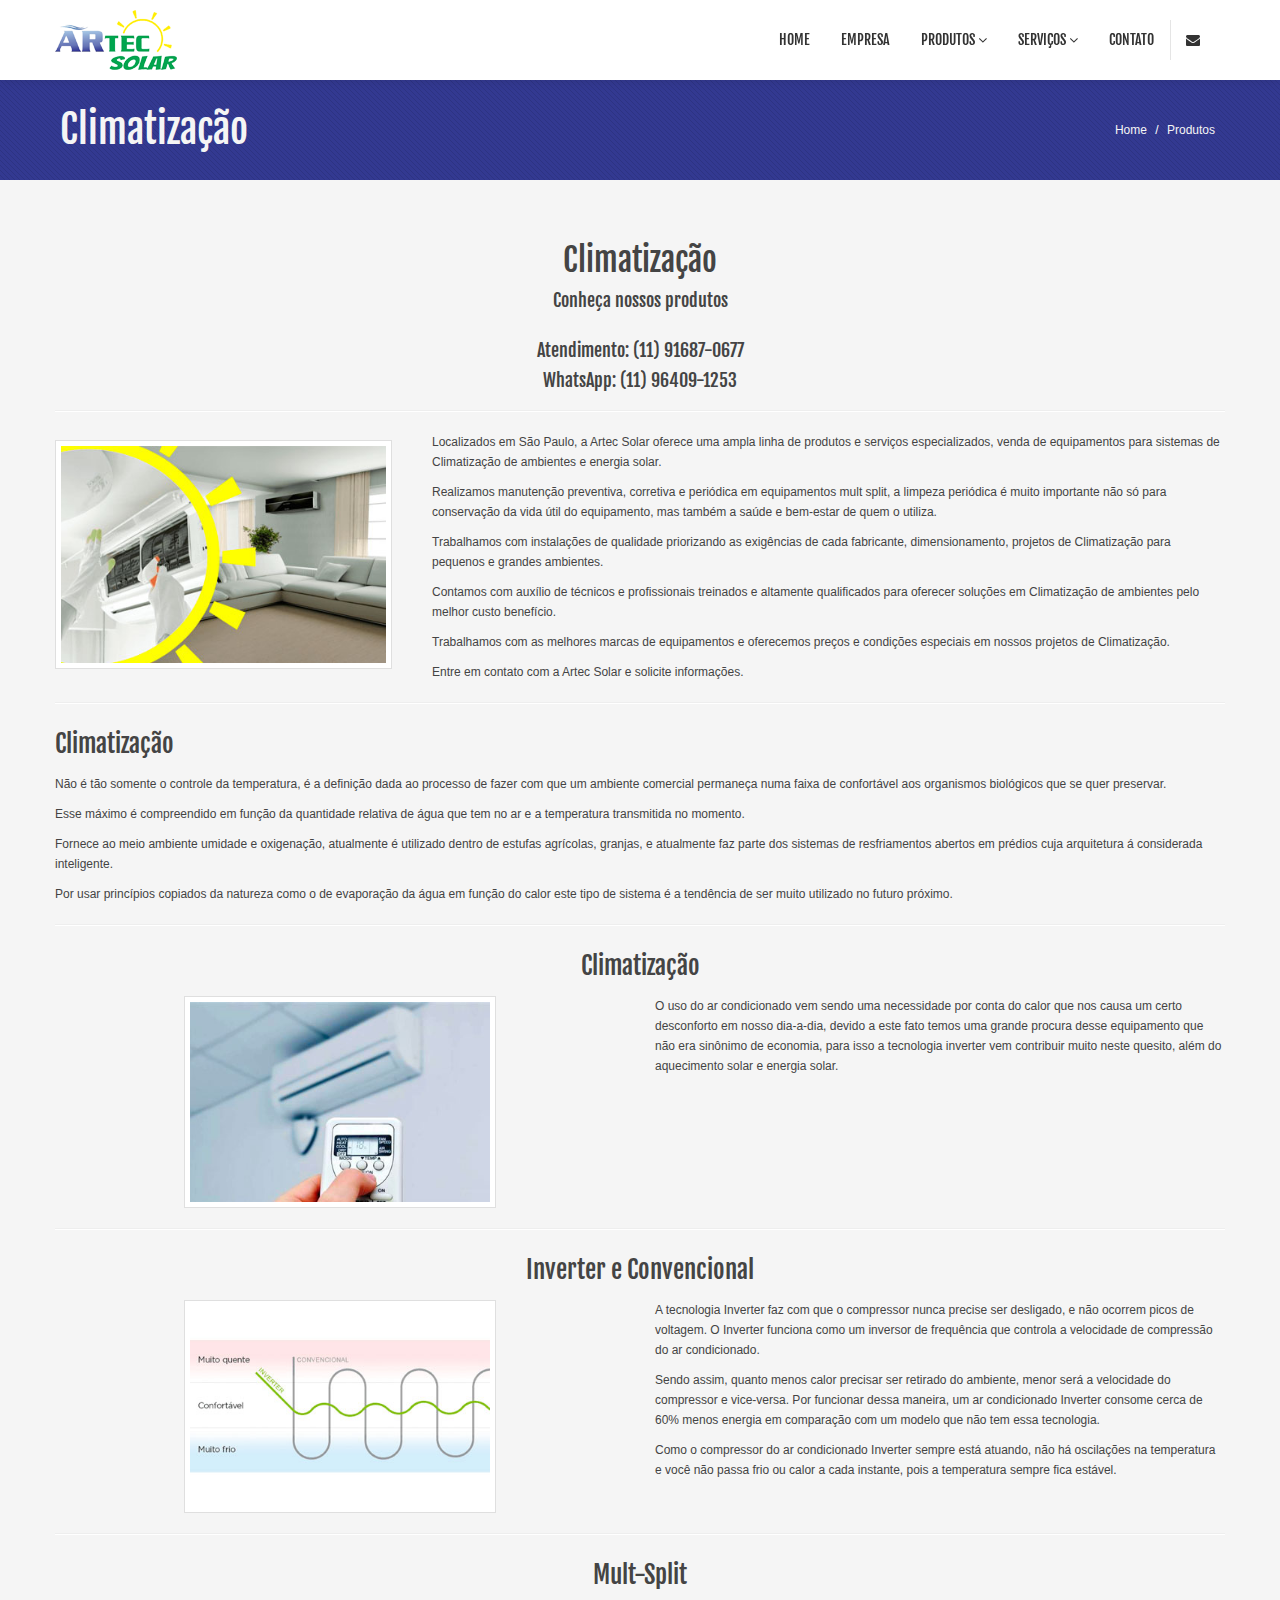
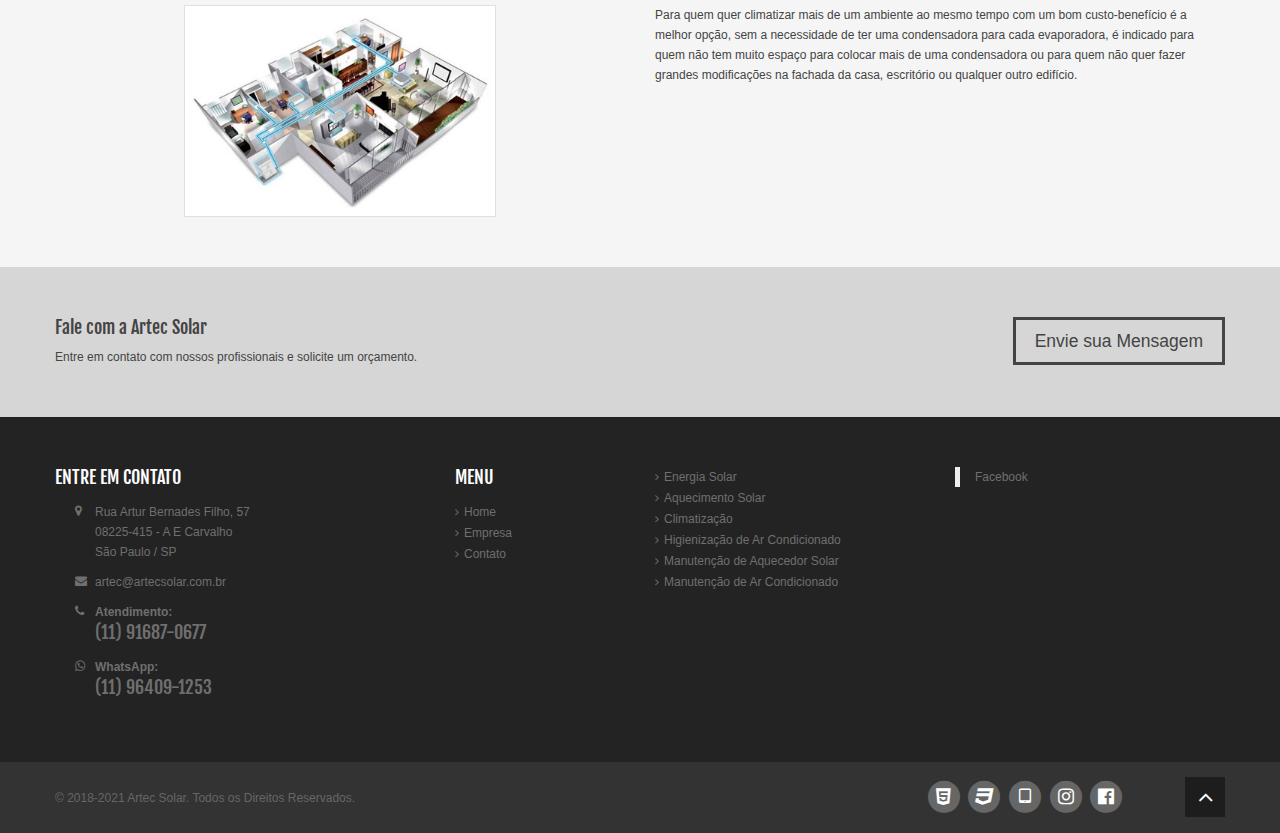
<file: produto-03.html>
<!DOCTYPE html>
<!--[if lt IE 7]>      <html class="no-js lt-ie9 lt-ie8 lt-ie7"> <![endif]-->
<!--[if IE 7]>         <html class="no-js lt-ie9 lt-ie8"> <![endif]-->
<!--[if IE 8]>         <html class="no-js lt-ie9"> <![endif]-->
<!--[if gt IE 8]><!-->
<html class="no-js" lang="pt-br"> <!--<![endif]-->

<head>
  <!-- Google Tag Manager -->
<script>(function(w,d,s,l,i){w[l]=w[l]||[];w[l].push({'gtm.start':
  new Date().getTime(),event:'gtm.js'});var f=d.getElementsByTagName(s)[0],
  j=d.createElement(s),dl=l!='dataLayer'?'&l='+l:'';j.async=true;j.src=
  'https://www.googletagmanager.com/gtm.js?id='+i+dl;f.parentNode.insertBefore(j,f);
  })(window,document,'script','dataLayer','GTM-PGZ9Q3TP');</script>
  <!-- End Google Tag Manager -->
  <script async src="https://pagead2.googlesyndication.com/pagead/js/adsbygoogle.js?client=ca-pub-4277550086059697"
    crossorigin="anonymous"></script>
  <!-- Google tag (gtag.js) -->
  <script async src="https://www.googletagmanager.com/gtag/js?id=G-M969NB5GPJ"></script>
  <script>
    window.dataLayer = window.dataLayer || [];
    function gtag() { dataLayer.push(arguments); }
    gtag('js', new Date());

    gtag('config', 'G-M969NB5GPJ');
  </script>
  <meta charset="utf-8">
  <meta http-equiv="X-UA-Compatible" content="IE=edge">
  <meta name="viewport" content="width=device-width" />
  <meta name="description" content="Produto.">
  <meta name="viewport" content="width=device-width, initial-scale=1.0">
  <meta content="Artec Solar" name="keywords">
  <!-- Google Fonts -->
  <link href="https://fonts.gstatic.com" rel="preconnect">
  <link href="https://fonts.googleapis.com/css?family=Open+Sans:300,300i,400,400i,600,600i,700,700i|Nunito:300,300i,400,400i,600,600i,700,700i|Poppins:300,300i,400,400i,500,500i,600,600i,700,700i" rel="stylesheet">
  <title>Artec Solar</title>
  <!--
    Desenvolvido por Relev Tecnologia 
    http://www.relev.com.br 
-->

  <!-- css -->
  <link rel="stylesheet" href="http://maxcdn.bootstrapcdn.com/font-awesome/4.7.0/css/font-awesome.min.css">
  <link rel="stylesheet" href="css/bootstrap.min.css">
  <link rel="stylesheet" href="css/bootstrap-responsive.min.css">
  <link rel="stylesheet" href="css/main.css">
  <link rel="shortcut icon" type="image/png" href="images/logo.jpg">
  <!-- js -->
  <script src="js/modernizr-2.6.2-respond-1.1.0.min.js"></script>
  <script src="js/jquery-1.9.1.min.js"></script>
  <script src="js/bootstrap.min.js"></script>
  <script src="js/main.js"></script>
</head>

<body>
  <header class="navbar navbar-fixed-top">
    <div class="navbar-inner">
      <div class="container">
        <a class="btn btn-navbar" data-toggle="collapse" data-target=".nav-collapse">
          <span class="icon-bar"></span>
          <span class="icon-bar"></span>
          <span class="icon-bar"></span>
        </a>
        <a id="logo" class="pull-left" href="index.html"></a>
        <div class="nav-collapse collapse pull-right">
          <ul class="nav">
            <li><a href="index.html">Home</a></li>
            <li><a href="empresa.html">Empresa</a></li>
            <li class="dropdown"><a href="#" class="dropdown-toggle" data-toggle="dropdown">Produtos <i
                  class="fa fa-angle-down"></i></a>
              <ul class="dropdown-menu">
                <li><a href="produto-01.html">Energia Solar</a></li>
                <li><a href="produto-02.html">Aquecimento Solar</a></li>
                <li><a href="produto-03.html">Climatização</a></li>
              </ul>
            </li>
            <li class="dropdown"><a href="#" class="dropdown-toggle" data-toggle="dropdown">Serviços <i
                  class="fa fa-angle-down"></i></a>
              <ul class="dropdown-menu">
                <li><a href="servico-01.html">Higienização de Ar Condicionado</a></li>
                <li><a href="servico-02.html">Manutenção de Aquecedor Solar</a></li>
                <li><a href="servico-03.html">Manutenção de Ar Condicionado</a></li>
                <li><a href="produto-01.html">Projeto de Energia Fotovoltaica</a></li>
              </ul>
            </li>
            <li><a href="contato.html">Contato</a></li>
            <li class="login"><a href="http://webmail.artecsolar.com.br" target="_blank" title="Acessar WebMail"><i
                  class="fa fa-envelope"></i></a></li>
          </ul>
        </div><!--/.nav-collapse -->
      </div>
    </div>
  </header>
  <section class="title">
    <div class="container">
      <div class="row-fluid">
        <div class="span7">
          <h1>Climatização</h1>
        </div>
        <div class="span5">
          <ul class="breadcrumb pull-right">
            <li>Home <span class="divider">/</span></li>
            <li>Produtos</li>
          </ul>
        </div>
      </div>
    </div>
  </section>

  <section class="container">
    <div class="center">
      <h2>Climatização</h2>
      <h4>Conheça nossos produtos</h4>
      ﻿ <br />
      <h4>Atendimento: <a href="tel:011916870677">(11) 91687-0677</a></h4>
      <h4>WhatsApp: <a href="https://api.whatsapp.com/send?phone=5511964091253" target="_blank">(11) 96409-1253</a></h4>
    </div>
    <hr>

    <img src="images/produto-03-01.jpg" alt="img" class="fotoEsquerda fotoMoldura" />

    <p>Localizados em São Paulo, a Artec Solar oferece uma ampla linha de produtos e serviços especializados, venda de
      equipamentos para sistemas de Climatização de ambientes e energia solar.</p>

    <p>Realizamos manutenção preventiva, corretiva e periódica em equipamentos mult split, a limpeza periódica é muito
      importante não só para conservação da vida útil do equipamento, mas também a saúde e bem-estar de quem o utiliza.
    </p>

    <p>Trabalhamos com instalações de qualidade priorizando as exigências de cada fabricante, dimensionamento, projetos
      de Climatização para pequenos e grandes ambientes.</p>

    <p>Contamos com auxílio de técnicos e profissionais treinados e altamente qualificados para oferecer soluções em
      Climatização de ambientes pelo melhor custo benefício.</p>

    <p>Trabalhamos com as melhores marcas de equipamentos e oferecemos preços e condições especiais em nossos projetos
      de Climatização.</p>

    <p>Entre em contato com a Artec Solar e solicite informações.</p>

    <hr class="clear">

    <h3>Climatização</h3>

    <p>Não é tão somente o controle da temperatura, é a definição dada ao processo de fazer com que um ambiente
      comercial permaneça numa faixa de confortável aos organismos biológicos que se quer preservar.</p>

    <p>Esse máximo é compreendido em função da quantidade relativa de água que tem no ar e a temperatura transmitida no
      momento.</p>

    <p>Fornece ao meio ambiente umidade e oxigenação, atualmente é utilizado dentro de estufas agrícolas, granjas, e
      atualmente faz parte dos sistemas de resfriamentos abertos em prédios cuja arquitetura á considerada inteligente.
    </p>

    <p>Por usar princípios copiados da natureza como o de evaporação da água em função do calor este tipo de sistema é a
      tendência de ser muito utilizado no futuro próximo.</p>

    <hr>

    <h3 class="center">Climatização</h3>

    <div class="row-fluid">
      <div class="span6">

        <img src="images/produto-03-02.jpg" alt="img" class="fotoCentro2 fotoMoldura" />
      </div>

      <div class="span6">

        <p>O uso do ar condicionado vem sendo uma necessidade por conta do calor que nos causa um certo desconforto em
          nosso dia-a-dia, devido a este fato temos uma grande procura desse equipamento que não era sinônimo de
          economia, para isso a tecnologia inverter vem contribuir muito neste quesito, além do aquecimento solar e
          energia solar.</p>

      </div>
    </div>

    <hr>

    <h3 class="center">Inverter e Convencional</h3>

    <div class="row-fluid">
      <div class="span6">

        <img src="images/produto-03-03.jpg" alt="img" class="fotoCentro2 fotoMoldura" />
      </div>

      <div class="span6">

        <p>A tecnologia Inverter faz com que o compressor nunca precise ser desligado, e não ocorrem picos de voltagem.
          O Inverter funciona como um inversor de frequência que controla a velocidade de compressão do ar condicionado.
        </p>

        <p>Sendo assim, quanto menos calor precisar ser retirado do ambiente, menor será a velocidade do compressor e
          vice-versa. Por funcionar dessa maneira, um ar condicionado Inverter consome cerca de 60% menos energia em
          comparação com um modelo que não tem essa tecnologia.</p>

        <p>Como o compressor do ar condicionado Inverter sempre está atuando, não há oscilações na temperatura e você
          não passa frio ou calor a cada instante, pois a temperatura sempre fica estável.</p>

      </div>
    </div>

    <hr>

    <h3 class="center">Mult-Split</h3>

    <div class="row-fluid">
      <div class="span6">

        <img src="images/produto-03-04.jpg" alt="img" class="fotoCentro2 fotoMoldura" />
      </div>

      <div class="span6">

        <p>Para quem quer climatizar mais de um ambiente ao mesmo tempo com um bom custo-benefício é a melhor opção, sem
          a necessidade de ter uma condensadora para cada evaporadora, é indicado para quem não tem muito espaço para
          colocar mais de uma condensadora ou para quem não quer fazer grandes modificações na fachada da casa,
          escritório ou qualquer outro edifício.</p>

      </div>
    </div>

  </section>

  <section class="main-info">
    <div class="container">
      <div class="row-fluid">
        <div class="span9">
          <h4>Fale com a Artec Solar</h4>
          <p class="no-margin">Entre em contato com nossos profissionais e solicite um orçamento.</p>
          <br class="hr1">
        </div>
        <div class="span3">
          <a class="btn btn-transparent btn-large pull-right" href="contato.html">Envie sua Mensagem</a>
        </div>
      </div>
    </div>
  </section>

  <!--bottom-->
  <section id="bottom" class="main">
    <!--container-->
    <div class="container">

      <!--row-fluids-->
      <div class="row-fluid">

        <!--endereco-->
        <div class="span4">
          <h4>ENTRE EM CONTATO</h4>
          <ul class="unstyled address">
            <li>
              <i class="fa fa-map-marker"></i> Rua Artur Bernades Filho, 57<br />08225-415 - A E Carvalho<br />São Paulo
              / SP
            </li>
            <li>
              <i class="fa fa-envelope"></i> <a href="mailto:artec@artecsolar.com.br">artec@artecsolar.com.br</a>
            </li>
            <li>
              <i class="fa fa-phone"></i> <strong>Atendimento: </strong>
              <h4><a href="tel:011916870677">(11) 91687-0677</a></h4>
            </li>
            <li>
              <i class="fa fa-whatsapp"></i> <strong>WhatsApp: </strong>
              <h4><a href="https://api.whatsapp.com/send?phone=5511964091253" target="_blank">(11) 96409-1253</a></h4>
            </li>
          </ul>
          <br class="hr1">
        </div>
        <!--/endereco-->

        <!--menu-->
        <div class="span2">
          <h4>MENU</h4>
          <div>
            <ul class="arrow">
              <li><a href="index.html">Home</a></li>
              <li><a href="empresa.html" title="Empresa">Empresa</a></li>
              <li><a href="contato.html" title="Contato">Contato</a></li>
            </ul>
          </div>
        </div>
        <!--/menu-->

        <!--menu2-->
        <div class="span3">
          <div>
            <ul class="arrow">
              <li><a href="produto-01.html">Energia Solar</a></li>
              <li><a href="produto-02.html">Aquecimento Solar</a></li>
              <li><a href="produto-03.html">Climatização</a></li>
              <li><a href="servico-01.html">Higienização de Ar Condicionado</a></li>
              <li><a href="servico-02.html">Manutenção de Aquecedor Solar</a></li>
              <li><a href="servico-03.html">Manutenção de Ar Condicionado</a></li>
            </ul>
          </div>
        </div>
        <!--/menu2-->

        <div class="span3" id="rodape-face">
          <div class="row-fluid">
            <div id="fb-root"></div>
            <script>(function (d, s, id) {
                var js, fjs = d.getElementsByTagName(s)[0];
                if (d.getElementById(id)) return;
                js = d.createElement(s); js.id = id;
                js.src = "//connect.facebook.net/pt_BR/sdk.js#xfbml=1&version=v2.3";
                fjs.parentNode.insertBefore(js, fjs);
              }(document, 'script', 'facebook-jssdk'));</script>

            <div class="fb-page" data-href="https://www.facebook.com/facebook" data-small-header="true"
              data-adapt-container-width="true" data-hide-cover="false" data-show-facepile="true"
              data-show-posts="false">
              <div class="fb-xfbml-parse-ignore">
                <blockquote cite="https://www.facebook.com/facebook"><a
                    href="https://www.facebook.com/facebook">Facebook</a></blockquote>
              </div>
            </div>
          </div>

        </div>

      </div>
      <!--/row-fluid-->
    </div>
    <!--/container-->

  </section>
  <!--/bottom-->
  <script async src="https://pagead2.googlesyndication.com/pagead/js/adsbygoogle.js?client=ca-pub-4277550086059697"
    crossorigin="anonymous"></script>
  <ins class="adsbygoogle" style="display:block; text-align:center;" data-ad-layout="in-article" data-ad-format="fluid"
    data-ad-client="ca-pub-4277550086059697" data-ad-slot="1407703674"></ins>
  <script>
    (adsbygoogle = window.adsbygoogle || []).push({});
  </script>
  <!--footer-->
  <footer id="footer">
    <div class="container">
      <div class="row-fluid">
        <div class="span5 cp">
          &copy; 2018-2021 Artec Solar. Todos os Direitos Reservados.
        </div>
        <!--/copyright-->

        <div class="span6">
          <ul class="social pull-right">

            <li><a href="http://validator.w3.org/check?uri=www.artecsolar.com.br/produto-03.html" target="_blank"
                title="html5 nos padrões W3C">
                <span class="fa-stack fa-lg">
                  <i class="fa fa-circle fa-stack-2x"></i>
                  <i class="fa fa-html5 fa-stack-1x fa-inverse"></i>
                </span></a></li>
            <li><a href="http://jigsaw.w3.org/css-validator/validator?uri=www.artecsolar.com.br/css/main.css"
                target="_blank" title="css3 nos padrões W3C">
                <span class="fa-stack fa-lg">
                  <i class="fa fa-circle fa-stack-2x"></i>
                  <i class="fa fa-css3 fa-stack-1x fa-inverse"></i>
                </span></a></li>
            <li><a href="https://search.google.com/test/mobile-friendly?url=www.artecsolar.com.br/produto-03.html"
                target="_blank" title="Compatível com dispositivos móveis nos padrões Google">
                <span class="fa-stack fa-lg">
                  <i class="fa fa-circle fa-stack-2x"></i>
                  <i class="fa fa-tablet fa-stack-1x fa-inverse"></i>
                </span></a></li>

            <li><a href="https://www.instagram.com/artecsolar_insta/" target="_blank">
                <span class="fa-stack fa-lg">
                  <i class="fa fa-circle fa-stack-2x"></i>
                  <i class="fa fa-instagram fa-stack-1x fa-inverse"></i>
                </span></a></li>
            <li><a href="https://www.facebook.com/artec-solar-580435938993112" target="_blank"
                title="Facebook Artec Solar">
                <span class="fa-stack fa-lg">
                  <i class="fa fa-circle fa-stack-2x"></i>
                  <i class="fa fa-facebook-official fa-stack-1x fa-inverse"></i>
                </span></a></li>
          </ul>
        </div>

        <div class="span1">
          <br class="hr1"><a id="gototop" class="gototop pull-right" href="#"><i class="fa fa-angle-up"></i></a>
        </div>
        <!--/go to top-->
      </div>
    </div>
  </footer>
  <!--/footer-->
  <!-- Google Tag Manager (noscript) -->
<noscript><iframe src="https://www.googletagmanager.com/ns.html?id=GTM-PGZ9Q3TP"
  height="0" width="0" style="display:none;visibility:hidden"></iframe></noscript>
  <!-- End Google Tag Manager (noscript) -->
</body>

</html>
</file>
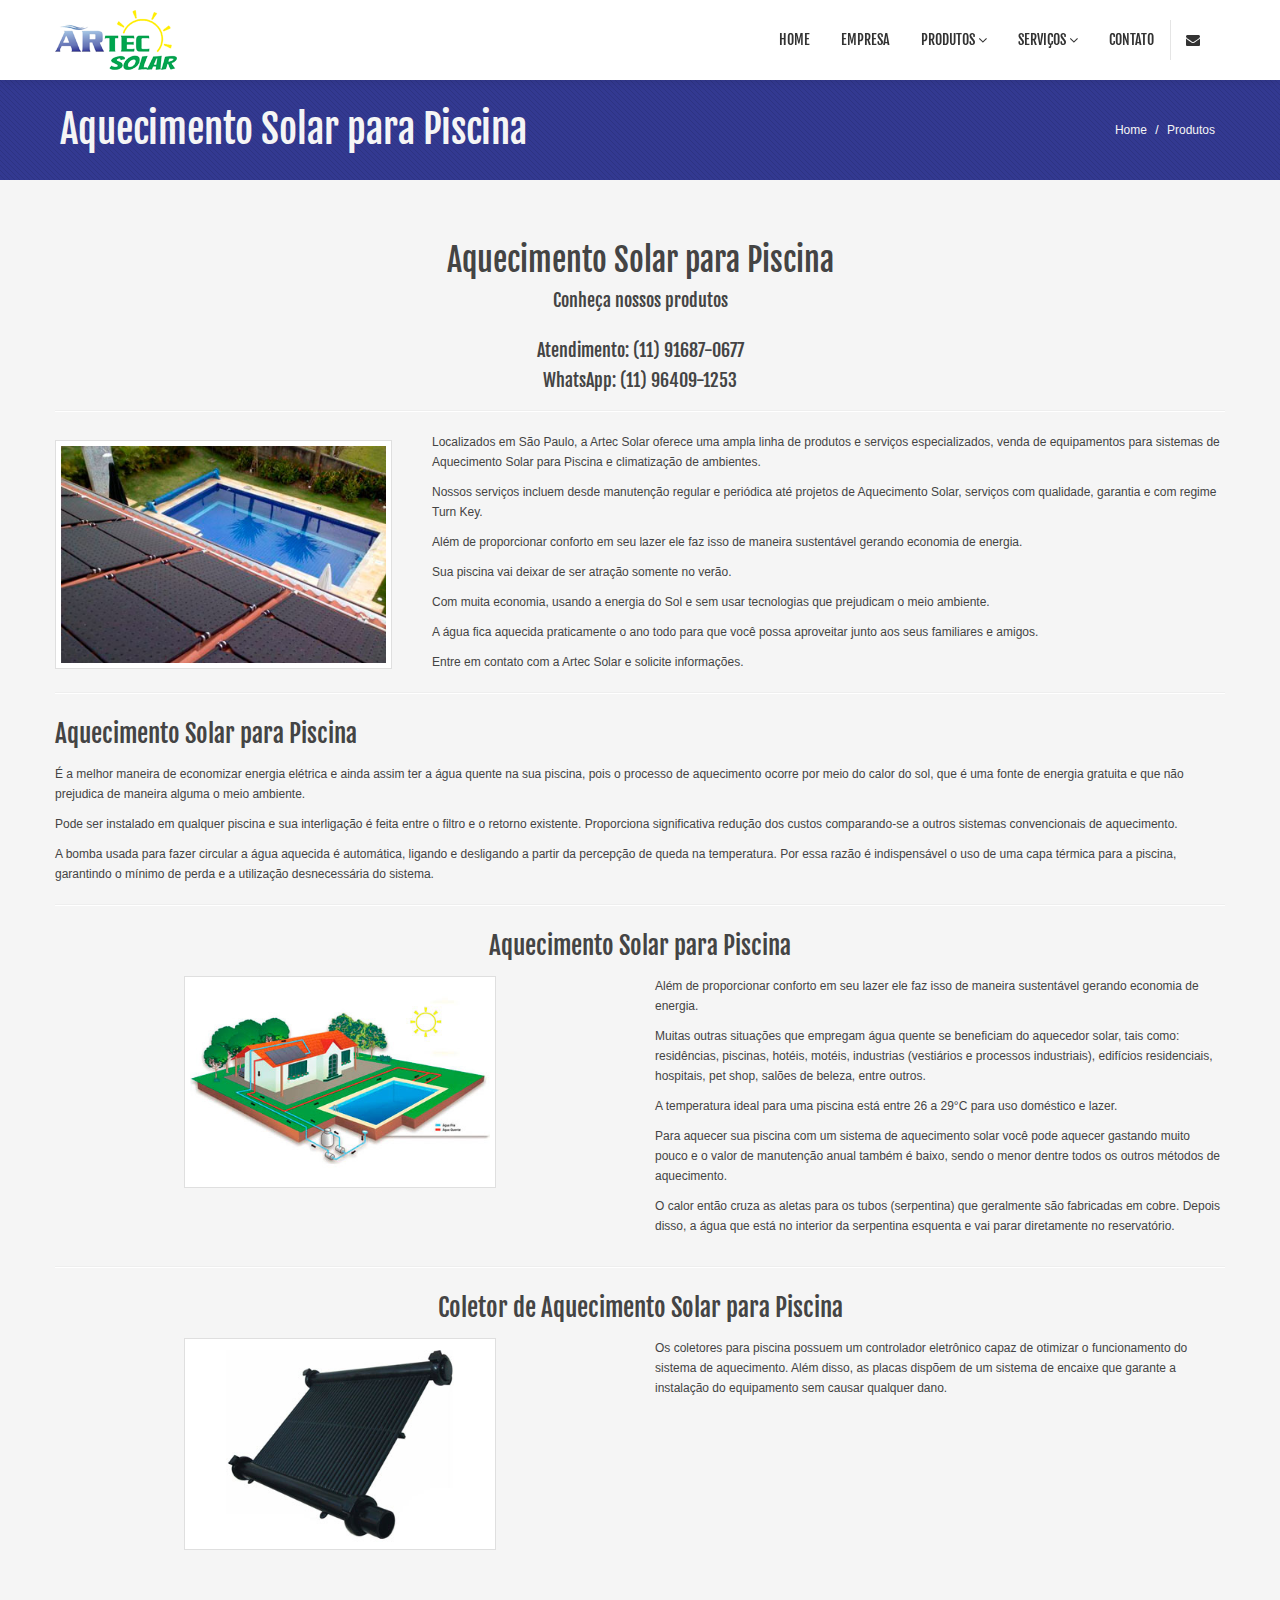
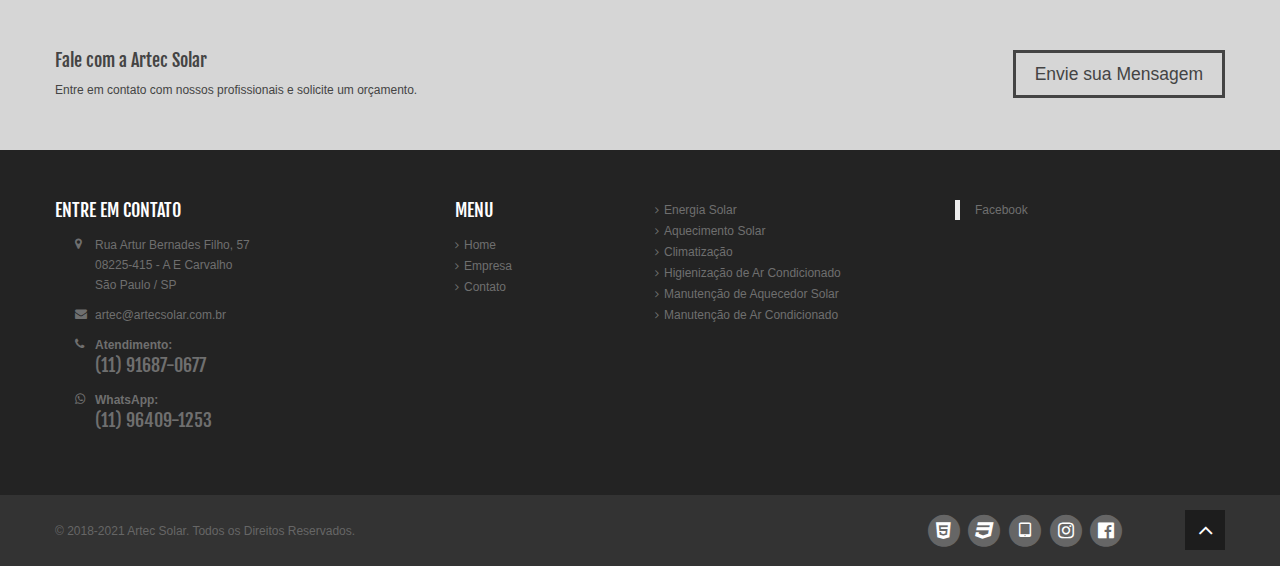
<file: produto-04.html>
<!DOCTYPE html>
<!--[if lt IE 7]>      <html class="no-js lt-ie9 lt-ie8 lt-ie7"> <![endif]-->
<!--[if IE 7]>         <html class="no-js lt-ie9 lt-ie8"> <![endif]-->
<!--[if IE 8]>         <html class="no-js lt-ie9"> <![endif]-->
<!--[if gt IE 8]><!-->
<html class="no-js" lang="pt-br"> <!--<![endif]-->

<head>
  <!-- Google Tag Manager -->
<script>(function(w,d,s,l,i){w[l]=w[l]||[];w[l].push({'gtm.start':
  new Date().getTime(),event:'gtm.js'});var f=d.getElementsByTagName(s)[0],
  j=d.createElement(s),dl=l!='dataLayer'?'&l='+l:'';j.async=true;j.src=
  'https://www.googletagmanager.com/gtm.js?id='+i+dl;f.parentNode.insertBefore(j,f);
  })(window,document,'script','dataLayer','GTM-PGZ9Q3TP');</script>
  <!-- End Google Tag Manager -->
  <script async src="https://pagead2.googlesyndication.com/pagead/js/adsbygoogle.js?client=ca-pub-4277550086059697"
    crossorigin="anonymous"></script>
  <!-- Google tag (gtag.js) -->
  <script async src="https://www.googletagmanager.com/gtag/js?id=G-M969NB5GPJ"></script>
  <script>
    window.dataLayer = window.dataLayer || [];
    function gtag() { dataLayer.push(arguments); }
    gtag('js', new Date());

    gtag('config', 'G-M969NB5GPJ');
  </script>
  <meta charset="utf-8">
  <meta http-equiv="X-UA-Compatible" content="IE=edge">
  <meta name="viewport" content="width=device-width" />
  <meta name="description" content="Produto.">
  <meta name="viewport" content="width=device-width, initial-scale=1.0">
  <meta content="Artec Solar" name="keywords">
  <!-- Google Fonts -->
  <link href="https://fonts.gstatic.com" rel="preconnect">
  <link href="https://fonts.googleapis.com/css?family=Open+Sans:300,300i,400,400i,600,600i,700,700i|Nunito:300,300i,400,400i,600,600i,700,700i|Poppins:300,300i,400,400i,500,500i,600,600i,700,700i" rel="stylesheet">
  <title>Artec Solar</title>
  <!--
    Desenvolvido por Relev Tecnologia 
    http://www.relev.com.br 
-->

  <!-- css -->
  <link rel="stylesheet" href="http://maxcdn.bootstrapcdn.com/font-awesome/4.7.0/css/font-awesome.min.css">
  <link rel="stylesheet" href="css/bootstrap.min.css">
  <link rel="stylesheet" href="css/bootstrap-responsive.min.css">
  <link rel="stylesheet" href="css/main.css">
  <link rel="shortcut icon" type="image/png" href="images/logo.jpg">
  <!-- js -->
  <script src="js/modernizr-2.6.2-respond-1.1.0.min.js"></script>
  <script src="js/jquery-1.9.1.min.js"></script>
  <script src="js/bootstrap.min.js"></script>
  <script src="js/main.js"></script>
</head>

<body>
  <header class="navbar navbar-fixed-top">
    <div class="navbar-inner">
      <div class="container">
        <a class="btn btn-navbar" data-toggle="collapse" data-target=".nav-collapse">
          <span class="icon-bar"></span>
          <span class="icon-bar"></span>
          <span class="icon-bar"></span>
        </a>
        <a id="logo" class="pull-left" href="index.html"></a>
        <div class="nav-collapse collapse pull-right">
          <ul class="nav">
            <li><a href="index.html">Home</a></li>
            <li><a href="empresa.html">Empresa</a></li>
            <li class="dropdown"><a href="#" class="dropdown-toggle" data-toggle="dropdown">Produtos <i
                  class="fa fa-angle-down"></i></a>
              <ul class="dropdown-menu">
                <li><a href="produto-01.html">Energia Solar</a></li>
                <li><a href="produto-02.html">Aquecimento Solar</a></li>
                <li><a href="produto-03.html">Climatização</a></li>
              </ul>
            </li>
            <li class="dropdown"><a href="#" class="dropdown-toggle" data-toggle="dropdown">Serviços <i
                  class="fa fa-angle-down"></i></a>
              <ul class="dropdown-menu">
                <li><a href="servico-01.html">Higienização de Ar Condicionado</a></li>
                <li><a href="servico-02.html">Manutenção de Aquecedor Solar</a></li>
                <li><a href="servico-03.html">Manutenção de Ar Condicionado</a></li>
                <li><a href="produto-01.html">Projeto de Energia Fotovoltaica</a></li>
              </ul>
            </li>
            <li><a href="contato.html">Contato</a></li>
            <li class="login"><a href="http://webmail.artecsolar.com.br" target="_blank" title="Acessar WebMail"><i
                  class="fa fa-envelope"></i></a></li>
          </ul>
        </div><!--/.nav-collapse -->
      </div>
    </div>
  </header>
  <section class="title">
    <div class="container">
      <div class="row-fluid">
        <div class="span7">
          <h1>Aquecimento Solar para Piscina</h1>
        </div>
        <div class="span5">
          <ul class="breadcrumb pull-right">
            <li>Home <span class="divider">/</span></li>
            <li>Produtos</li>
          </ul>
        </div>
      </div>
    </div>
  </section>

  <section class="container">
    <div class="center">
      <h2>Aquecimento Solar para Piscina</h2>
      <h4>Conheça nossos produtos</h4>
      ﻿ <br />
      <h4>Atendimento: <a href="tel:011916870677">(11) 91687-0677</a></h4>
      <h4>WhatsApp: <a href="https://api.whatsapp.com/send?phone=5511964091253" target="_blank">(11) 96409-1253</a></h4>
    </div>
    <hr>

    <img src="images/produto-04-01.jpg" alt="img" class="fotoEsquerda fotoMoldura" />

    <p>Localizados em São Paulo, a Artec Solar oferece uma ampla linha de produtos e serviços especializados, venda de
      equipamentos para sistemas de Aquecimento Solar para Piscina e climatização de ambientes.</p>

    <p>Nossos serviços incluem desde manutenção regular e periódica até projetos de Aquecimento Solar, serviços com
      qualidade, garantia e com regime Turn Key.</p>

    <p>Além de proporcionar conforto em seu lazer ele faz isso de maneira sustentável gerando economia de energia.</p>

    <p>Sua piscina vai deixar de ser atração somente no verão.</p>

    <p>Com muita economia, usando a energia do Sol e sem usar tecnologias que prejudicam o meio ambiente.</p>

    <p>A água fica aquecida praticamente o ano todo para que você possa aproveitar junto aos seus familiares e amigos.
    </p>

    <p>Entre em contato com a Artec Solar e solicite informações.</p>

    <hr class="clear">

    <h3>Aquecimento Solar para Piscina</h3>

    <p>É a melhor maneira de economizar energia elétrica e ainda assim ter a água quente na sua piscina, pois o processo
      de aquecimento ocorre por meio do calor do sol, que é uma fonte de energia gratuita e que não prejudica de maneira
      alguma o meio ambiente.</p>

    <p>Pode ser instalado em qualquer piscina e sua interligação é feita entre o filtro e o retorno existente.
      Proporciona significativa redução dos custos comparando-se a outros sistemas convencionais de aquecimento.</p>

    <p>A bomba usada para fazer circular a água aquecida é automática, ligando e desligando a partir da percepção de
      queda na temperatura. Por essa razão é indispensável o uso de uma capa térmica para a piscina, garantindo o mínimo
      de perda e a utilização desnecessária do sistema.</p>

    <hr>

    <h3 class="center">Aquecimento Solar para Piscina</h3>

    <div class="row-fluid">
      <div class="span6">

        <img src="images/produto-04-02.jpg" alt="img" class="fotoCentro2 fotoMoldura" />
      </div>

      <div class="span6">

        <p>Além de proporcionar conforto em seu lazer ele faz isso de maneira sustentável gerando economia de energia.
        </p>

        <p>Muitas outras situações que empregam água quente se beneficiam do aquecedor solar, tais como: residências,
          piscinas, hotéis, motéis, industrias (vestiários e processos industriais), edifícios residenciais, hospitais,
          pet shop, salões de beleza, entre outros.</p>

        <p>A temperatura ideal para uma piscina está entre 26 a 29°C para uso doméstico e lazer.</p>

        <p>Para aquecer sua piscina com um sistema de aquecimento solar você pode aquecer gastando muito pouco e o valor
          de manutenção anual também é baixo, sendo o menor dentre todos os outros métodos de aquecimento.</p>

        <p>O calor então cruza as aletas para os tubos (serpentina) que geralmente são fabricadas em cobre. Depois
          disso, a água que está no interior da serpentina esquenta e vai parar diretamente no reservatório.</p>

      </div>
    </div>

    <hr>

    <h3 class="center">Coletor de Aquecimento Solar para Piscina</h3>

    <div class="row-fluid">
      <div class="span6">

        <img src="images/produto-04-03.jpg" alt="img" class="fotoCentro2 fotoMoldura" />
      </div>

      <div class="span6">

        <p>Os coletores para piscina possuem um controlador eletrônico capaz de otimizar o funcionamento do sistema de
          aquecimento. Além disso, as placas dispõem de um sistema de encaixe que garante a instalação do equipamento
          sem causar qualquer dano.</p>

      </div>
    </div>

  </section>

  <section class="main-info">
    <div class="container">
      <div class="row-fluid">
        <div class="span9">
          <h4>Fale com a Artec Solar</h4>
          <p class="no-margin">Entre em contato com nossos profissionais e solicite um orçamento.</p>
          <br class="hr1">
        </div>
        <div class="span3">
          <a class="btn btn-transparent btn-large pull-right" href="contato.html">Envie sua Mensagem</a>
        </div>
      </div>
    </div>
  </section>

  <!--bottom-->
  <section id="bottom" class="main">
    <!--container-->
    <div class="container">

      <!--row-fluids-->
      <div class="row-fluid">

        <!--endereco-->
        <div class="span4">
          <h4>ENTRE EM CONTATO</h4>
          <ul class="unstyled address">
            <li>
              <i class="fa fa-map-marker"></i> Rua Artur Bernades Filho, 57<br />08225-415 - A E Carvalho<br />São Paulo
              / SP
            </li>
            <li>
              <i class="fa fa-envelope"></i> <a href="mailto:artec@artecsolar.com.br">artec@artecsolar.com.br</a>
            </li>
            <li>
              <i class="fa fa-phone"></i> <strong>Atendimento: </strong>
              <h4><a href="tel:011916870677">(11) 91687-0677</a></h4>
            </li>
            <li>
              <i class="fa fa-whatsapp"></i> <strong>WhatsApp: </strong>
              <h4><a href="https://api.whatsapp.com/send?phone=5511964091253" target="_blank">(11) 96409-1253</a></h4>
            </li>
          </ul>
          <br class="hr1">
        </div>
        <!--/endereco-->

        <!--menu-->
        <div class="span2">
          <h4>MENU</h4>
          <div>
            <ul class="arrow">
              <li><a href="index.html">Home</a></li>
              <li><a href="empresa.html" title="Empresa">Empresa</a></li>
              <li><a href="contato.html" title="Contato">Contato</a></li>
            </ul>
          </div>
        </div>
        <!--/menu-->

        <!--menu2-->
        <div class="span3">
          <div>
            <ul class="arrow">
              <li><a href="produto-01.html">Energia Solar</a></li>
              <li><a href="produto-02.html">Aquecimento Solar</a></li>
              <li><a href="produto-03.html">Climatização</a></li>
              <li><a href="servico-01.html">Higienização de Ar Condicionado</a></li>
              <li><a href="servico-02.html">Manutenção de Aquecedor Solar</a></li>
              <li><a href="servico-03.html">Manutenção de Ar Condicionado</a></li>
            </ul>
          </div>
        </div>
        <!--/menu2-->

        <div class="span3" id="rodape-face">
          <div class="row-fluid">
            <div id="fb-root"></div>
            <script>(function (d, s, id) {
                var js, fjs = d.getElementsByTagName(s)[0];
                if (d.getElementById(id)) return;
                js = d.createElement(s); js.id = id;
                js.src = "//connect.facebook.net/pt_BR/sdk.js#xfbml=1&version=v2.3";
                fjs.parentNode.insertBefore(js, fjs);
              }(document, 'script', 'facebook-jssdk'));</script>

            <div class="fb-page" data-href="https://www.facebook.com/facebook" data-small-header="true"
              data-adapt-container-width="true" data-hide-cover="false" data-show-facepile="true"
              data-show-posts="false">
              <div class="fb-xfbml-parse-ignore">
                <blockquote cite="https://www.facebook.com/facebook"><a
                    href="https://www.facebook.com/facebook">Facebook</a></blockquote>
              </div>
            </div>
          </div>

        </div>

      </div>
      <!--/row-fluid-->
    </div>
    <!--/container-->

  </section>
  <!--/bottom-->
  <script async src="https://pagead2.googlesyndication.com/pagead/js/adsbygoogle.js?client=ca-pub-4277550086059697"
    crossorigin="anonymous"></script>
  <ins class="adsbygoogle" style="display:block; text-align:center;" data-ad-layout="in-article" data-ad-format="fluid"
    data-ad-client="ca-pub-4277550086059697" data-ad-slot="1407703674"></ins>
  <script>
    (adsbygoogle = window.adsbygoogle || []).push({});
  </script>
  <!--footer-->
  <footer id="footer">
    <div class="container">
      <div class="row-fluid">
        <div class="span5 cp">
          &copy; 2018-2021 Artec Solar. Todos os Direitos Reservados.
        </div>
        <!--/copyright-->

        <div class="span6">
          <ul class="social pull-right">

            <li><a href="http://validator.w3.org/check?uri=www.artecsolar.com.br/produto-04.html" target="_blank"
                title="html5 nos padrões W3C">
                <span class="fa-stack fa-lg">
                  <i class="fa fa-circle fa-stack-2x"></i>
                  <i class="fa fa-html5 fa-stack-1x fa-inverse"></i>
                </span></a></li>
            <li><a href="http://jigsaw.w3.org/css-validator/validator?uri=www.artecsolar.com.br/css/main.css"
                target="_blank" title="css3 nos padrões W3C">
                <span class="fa-stack fa-lg">
                  <i class="fa fa-circle fa-stack-2x"></i>
                  <i class="fa fa-css3 fa-stack-1x fa-inverse"></i>
                </span></a></li>
            <li><a href="https://search.google.com/test/mobile-friendly?url=www.artecsolar.com.br/produto-04.html"
                target="_blank" title="Compatível com dispositivos móveis nos padrões Google">
                <span class="fa-stack fa-lg">
                  <i class="fa fa-circle fa-stack-2x"></i>
                  <i class="fa fa-tablet fa-stack-1x fa-inverse"></i>
                </span></a></li>

            <li><a href="https://www.instagram.com/artecsolar_insta/" target="_blank">
                <span class="fa-stack fa-lg">
                  <i class="fa fa-circle fa-stack-2x"></i>
                  <i class="fa fa-instagram fa-stack-1x fa-inverse"></i>
                </span></a></li>
            <li><a href="https://www.facebook.com/artec-solar-580435938993112" target="_blank"
                title="Facebook Artec Solar">
                <span class="fa-stack fa-lg">
                  <i class="fa fa-circle fa-stack-2x"></i>
                  <i class="fa fa-facebook-official fa-stack-1x fa-inverse"></i>
                </span></a></li>
          </ul>
        </div>

        <div class="span1">
          <br class="hr1"><a id="gototop" class="gototop pull-right" href="#"><i class="fa fa-angle-up"></i></a>
        </div>
        <!--/go to top-->
      </div>
    </div>
  </footer>
  <!--/footer-->
  <!-- Google Tag Manager (noscript) -->
<noscript><iframe src="https://www.googletagmanager.com/ns.html?id=GTM-PGZ9Q3TP"
  height="0" width="0" style="display:none;visibility:hidden"></iframe></noscript>
  <!-- End Google Tag Manager (noscript) -->
</body>

</html>
</file>
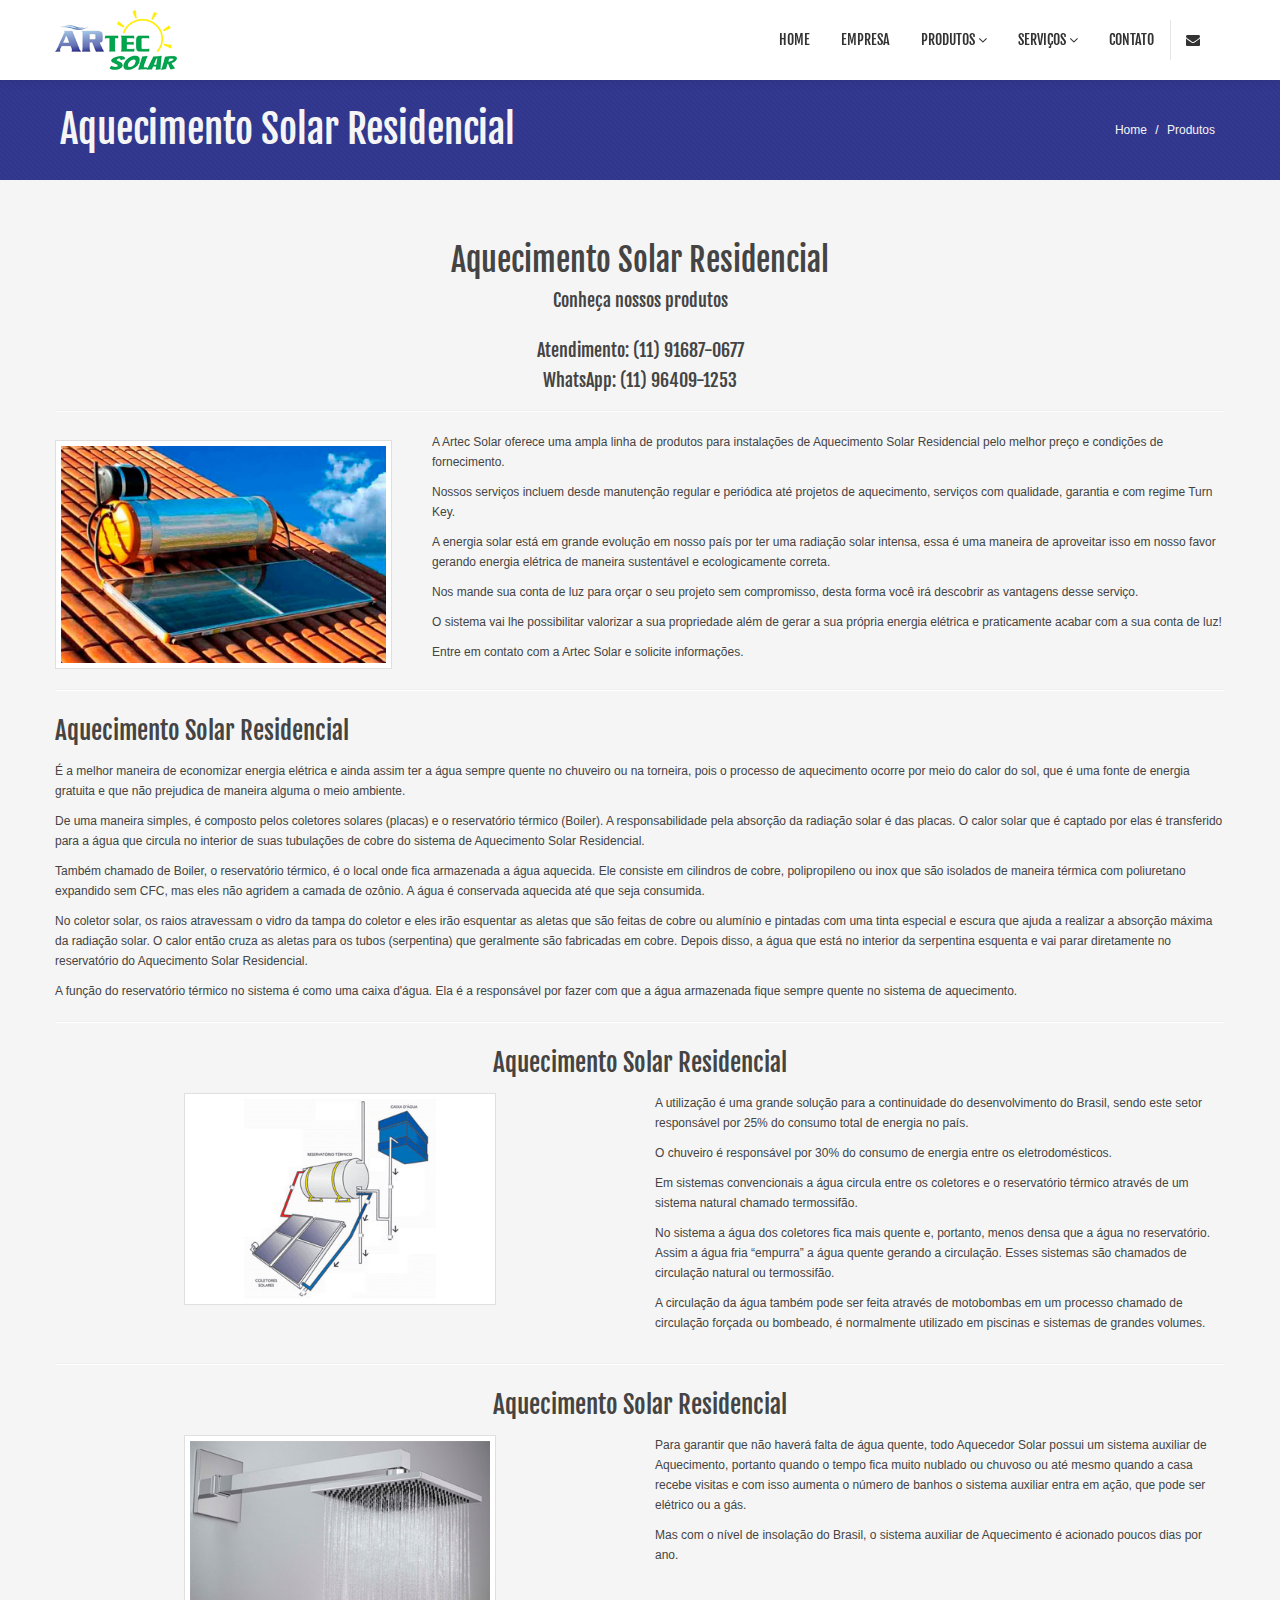
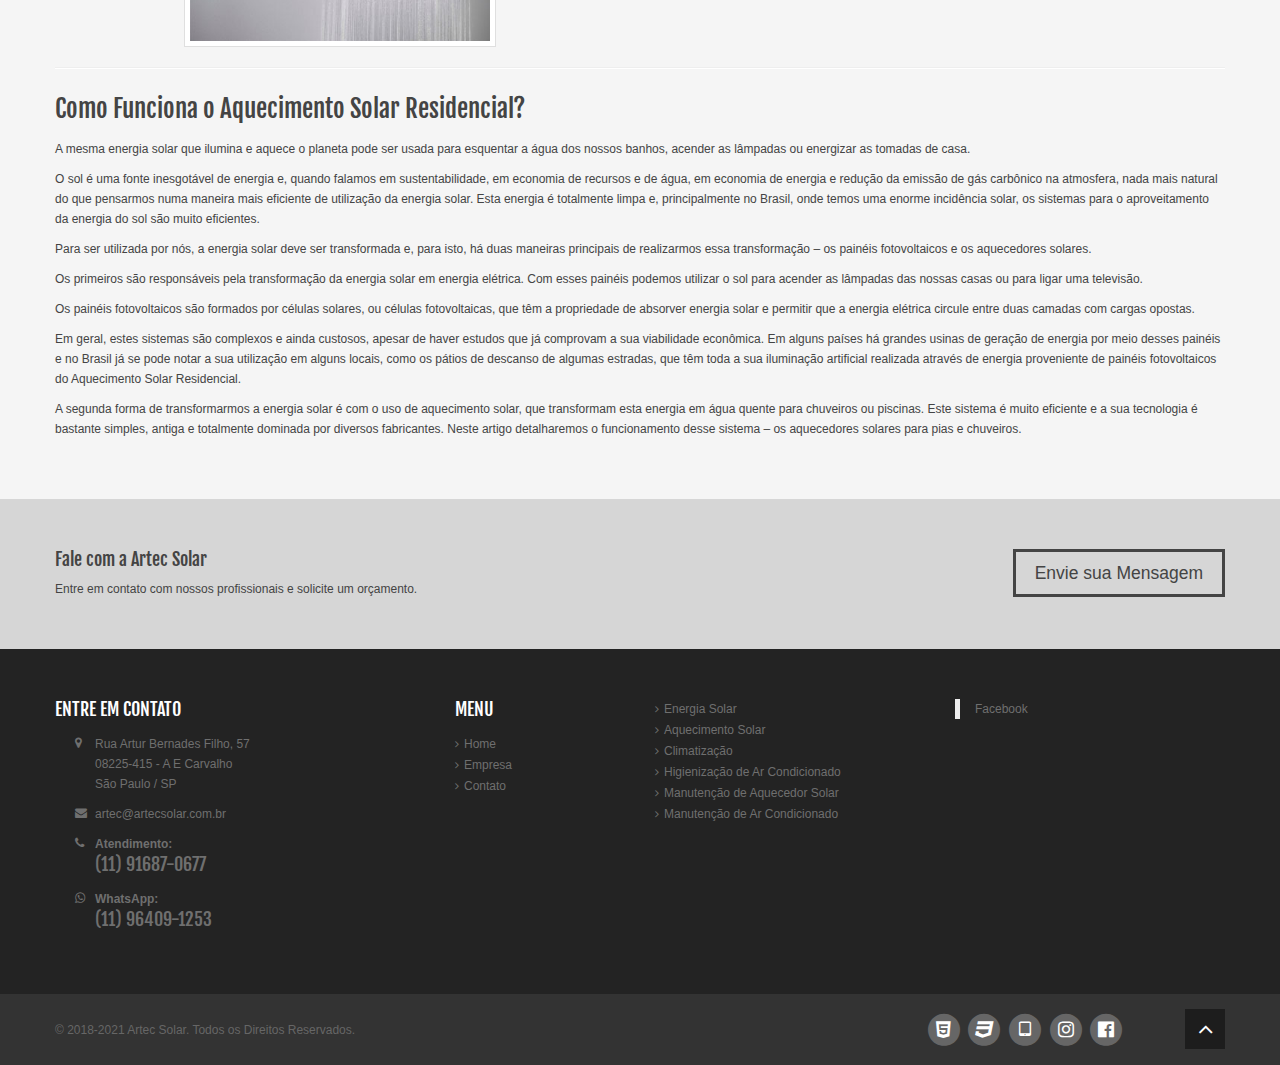
<file: produto-05.html>
<!DOCTYPE html>
<!--[if lt IE 7]>      <html class="no-js lt-ie9 lt-ie8 lt-ie7"> <![endif]-->
<!--[if IE 7]>         <html class="no-js lt-ie9 lt-ie8"> <![endif]-->
<!--[if IE 8]>         <html class="no-js lt-ie9"> <![endif]-->
<!--[if gt IE 8]><!-->
<html class="no-js" lang="pt-br"> <!--<![endif]-->

<head>
  <!-- Google Tag Manager -->
<script>(function(w,d,s,l,i){w[l]=w[l]||[];w[l].push({'gtm.start':
  new Date().getTime(),event:'gtm.js'});var f=d.getElementsByTagName(s)[0],
  j=d.createElement(s),dl=l!='dataLayer'?'&l='+l:'';j.async=true;j.src=
  'https://www.googletagmanager.com/gtm.js?id='+i+dl;f.parentNode.insertBefore(j,f);
  })(window,document,'script','dataLayer','GTM-PGZ9Q3TP');</script>
  <!-- End Google Tag Manager -->
  <script async src="https://pagead2.googlesyndication.com/pagead/js/adsbygoogle.js?client=ca-pub-4277550086059697"
    crossorigin="anonymous"></script>
  <!-- Google tag (gtag.js) -->
  <script async src="https://www.googletagmanager.com/gtag/js?id=G-M969NB5GPJ"></script>
  <script>
    window.dataLayer = window.dataLayer || [];
    function gtag() { dataLayer.push(arguments); }
    gtag('js', new Date());

    gtag('config', 'G-M969NB5GPJ');
  </script>
  <meta charset="utf-8">
  <meta http-equiv="X-UA-Compatible" content="IE=edge">
  <meta name="viewport" content="width=device-width" />
  <meta name="description" content="Produto.">
  <meta name="viewport" content="width=device-width, initial-scale=1.0">
  <meta content="Artec Solar" name="keywords">
  <!-- Google Fonts -->
  <link href="https://fonts.gstatic.com" rel="preconnect">
  <link href="https://fonts.googleapis.com/css?family=Open+Sans:300,300i,400,400i,600,600i,700,700i|Nunito:300,300i,400,400i,600,600i,700,700i|Poppins:300,300i,400,400i,500,500i,600,600i,700,700i" rel="stylesheet">
  <title>Artec Solar</title>
  <!--
    Desenvolvido por Relev Tecnologia 
    http://www.relev.com.br 
-->

  <!-- css -->
  <link rel="stylesheet" href="http://maxcdn.bootstrapcdn.com/font-awesome/4.7.0/css/font-awesome.min.css">
  <link rel="stylesheet" href="css/bootstrap.min.css">
  <link rel="stylesheet" href="css/bootstrap-responsive.min.css">
  <link rel="stylesheet" href="css/main.css">
  <link rel="shortcut icon" type="image/png" href="images/logo.jpg">
  <!-- js -->
  <script src="js/modernizr-2.6.2-respond-1.1.0.min.js"></script>
  <script src="js/jquery-1.9.1.min.js"></script>
  <script src="js/bootstrap.min.js"></script>
  <script src="js/main.js"></script>
</head>

<body>
  <header class="navbar navbar-fixed-top">
    <div class="navbar-inner">
      <div class="container">
        <a class="btn btn-navbar" data-toggle="collapse" data-target=".nav-collapse">
          <span class="icon-bar"></span>
          <span class="icon-bar"></span>
          <span class="icon-bar"></span>
        </a>
        <a id="logo" class="pull-left" href="index.html"></a>
        <div class="nav-collapse collapse pull-right">
          <ul class="nav">
            <li><a href="index.html">Home</a></li>
            <li><a href="empresa.html">Empresa</a></li>
            <li class="dropdown"><a href="#" class="dropdown-toggle" data-toggle="dropdown">Produtos <i
                  class="fa fa-angle-down"></i></a>
              <ul class="dropdown-menu">
                <li><a href="produto-01.html">Energia Solar</a></li>
                <li><a href="produto-02.html">Aquecimento Solar</a></li>
                <li><a href="produto-03.html">Climatização</a></li>
              </ul>
            </li>
            <li class="dropdown"><a href="#" class="dropdown-toggle" data-toggle="dropdown">Serviços <i
                  class="fa fa-angle-down"></i></a>
              <ul class="dropdown-menu">
                <li><a href="servico-01.html">Higienização de Ar Condicionado</a></li>
                <li><a href="servico-02.html">Manutenção de Aquecedor Solar</a></li>
                <li><a href="servico-03.html">Manutenção de Ar Condicionado</a></li>
                <li><a href="produto-01.html">Projeto de Energia Fotovoltaica</a></li>
              </ul>
            </li>
            <li><a href="contato.html">Contato</a></li>
            <li class="login"><a href="http://webmail.artecsolar.com.br" target="_blank" title="Acessar WebMail"><i
                  class="fa fa-envelope"></i></a></li>
          </ul>
        </div><!--/.nav-collapse -->
      </div>
    </div>
  </header>
  <section class="title">
    <div class="container">
      <div class="row-fluid">
        <div class="span7">
          <h1>Aquecimento Solar Residencial</h1>
        </div>
        <div class="span5">
          <ul class="breadcrumb pull-right">
            <li>Home <span class="divider">/</span></li>
            <li>Produtos</li>
          </ul>
        </div>
      </div>
    </div>
  </section>

  <section class="container">
    <div class="center">
      <h2>Aquecimento Solar Residencial</h2>
      <h4>Conheça nossos produtos</h4>
      ﻿ <br />
      <h4>Atendimento: <a href="tel:011916870677">(11) 91687-0677</a></h4>
      <h4>WhatsApp: <a href="https://api.whatsapp.com/send?phone=5511964091253" target="_blank">(11) 96409-1253</a></h4>
    </div>
    <hr>

    <img src="images/produto-05-01.jpg" alt="img" class="fotoEsquerda fotoMoldura" />

    <p>A Artec Solar oferece uma ampla linha de produtos para instalações de Aquecimento Solar Residencial pelo melhor
      preço e condições de fornecimento.</p>

    <p>Nossos serviços incluem desde manutenção regular e periódica até projetos de aquecimento, serviços com qualidade,
      garantia e com regime Turn Key.</p>

    <p>A energia solar está em grande evolução em nosso país por ter uma radiação solar intensa, essa é uma maneira de
      aproveitar isso em nosso favor gerando energia elétrica de maneira sustentável e ecologicamente correta.</p>

    <p>Nos mande sua conta de luz para orçar o seu projeto sem compromisso, desta forma você irá descobrir as vantagens
      desse serviço.</p>

    <p>O sistema vai lhe possibilitar valorizar a sua propriedade além de gerar a sua própria energia elétrica e
      praticamente acabar com a sua conta de luz!</p>

    <p>Entre em contato com a Artec Solar e solicite informações.</p>

    <hr class="clear">

    <h3>Aquecimento Solar Residencial</h3>

    <p>É a melhor maneira de economizar energia elétrica e ainda assim ter a água sempre quente no chuveiro ou na
      torneira, pois o processo de aquecimento ocorre por meio do calor do sol, que é uma fonte de energia gratuita e
      que não prejudica de maneira alguma o meio ambiente.</p>

    <p>De uma maneira simples, é composto pelos coletores solares (placas) e o reservatório térmico (Boiler). A
      responsabilidade pela absorção da radiação solar é das placas. O calor solar que é captado por elas é transferido
      para a água que circula no interior de suas tubulações de cobre do sistema de Aquecimento Solar Residencial.</p>

    <p>Também chamado de Boiler, o reservatório térmico, é o local onde fica armazenada a água aquecida. Ele consiste em
      cilindros de cobre, polipropileno ou inox que são isolados de maneira térmica com poliuretano expandido sem CFC,
      mas eles não agridem a camada de ozônio. A água é conservada aquecida até que seja consumida.</p>

    <p>No coletor solar, os raios atravessam o vidro da tampa do coletor e eles irão esquentar as aletas que são feitas
      de cobre ou alumínio e pintadas com uma tinta especial e escura que ajuda a realizar a absorção máxima da radiação
      solar. O calor então cruza as aletas para os tubos (serpentina) que geralmente são fabricadas em cobre. Depois
      disso, a água que está no interior da serpentina esquenta e vai parar diretamente no reservatório do Aquecimento
      Solar Residencial.</p>

    <p>A função do reservatório térmico no sistema é como uma caixa d'água. Ela é a responsável por fazer com que a água
      armazenada fique sempre quente no sistema de aquecimento.</p>

    <hr>

    <h3 class="center">Aquecimento Solar Residencial</h3>

    <div class="row-fluid">
      <div class="span6">

        <img src="images/produto-05-02.jpg" alt="img" class="fotoCentro2 fotoMoldura" />
      </div>

      <div class="span6">

        <p>A utilização é uma grande solução para a continuidade do desenvolvimento do Brasil, sendo este setor
          responsável por 25% do consumo total de energia no país.</p>

        <p>O chuveiro é responsável por 30% do consumo de energia entre os eletrodomésticos.</p>

        <p>Em sistemas convencionais a água circula entre os coletores e o reservatório térmico através de um sistema
          natural chamado termossifão.</p>

        <p>No sistema a água dos coletores fica mais quente e, portanto, menos densa que a água no reservatório. Assim a
          água fria “empurra” a água quente gerando a circulação. Esses sistemas são chamados de circulação natural ou
          termossifão.</p>

        <p>A circulação da água também pode ser feita através de motobombas em um processo chamado de circulação forçada
          ou bombeado, é normalmente utilizado em piscinas e sistemas de grandes volumes.</p>

      </div>
    </div>

    <hr>

    <h3 class="center">Aquecimento Solar Residencial</h3>

    <div class="row-fluid">
      <div class="span6">

        <img src="images/produto-05-03.jpg" alt="img" class="fotoCentro2 fotoMoldura" />
      </div>

      <div class="span6">

        <p>Para garantir que não haverá falta de água quente, todo Aquecedor Solar possui um sistema auxiliar de
          Aquecimento, portanto quando o tempo fica muito nublado ou chuvoso ou até mesmo quando a casa recebe visitas e
          com isso aumenta o número de banhos o sistema auxiliar entra em ação, que pode ser elétrico ou a gás.</p>

        <p>Mas com o nível de insolação do Brasil, o sistema auxiliar de Aquecimento é acionado poucos dias por ano.</p>

      </div>
    </div>

    <hr>

    <h3>Como Funciona o Aquecimento Solar Residencial?</h3>

    <p>A mesma energia solar que ilumina e aquece o planeta pode ser usada para esquentar a água dos nossos banhos,
      acender as lâmpadas ou energizar as tomadas de casa.</p>

    <p>O sol é uma fonte inesgotável de energia e, quando falamos em sustentabilidade, em economia de recursos e de
      água, em economia de energia e redução da emissão de gás carbônico na atmosfera, nada mais natural do que
      pensarmos numa maneira mais eficiente de utilização da energia solar. Esta energia é totalmente limpa e,
      principalmente no Brasil, onde temos uma enorme incidência solar, os sistemas para o aproveitamento da energia do
      sol são muito eficientes.</p>

    <p>Para ser utilizada por nós, a energia solar deve ser transformada e, para isto, há duas maneiras principais de
      realizarmos essa transformação – os painéis fotovoltaicos e os aquecedores solares.</p>

    <p>Os primeiros são responsáveis pela transformação da energia solar em energia elétrica. Com esses painéis podemos
      utilizar o sol para acender as lâmpadas das nossas casas ou para ligar uma televisão.</p>

    <p>Os painéis fotovoltaicos são formados por células solares, ou células fotovoltaicas, que têm a propriedade de
      absorver energia solar e permitir que a energia elétrica circule entre duas camadas com cargas opostas.</p>

    <p>Em geral, estes sistemas são complexos e ainda custosos, apesar de haver estudos que já comprovam a sua
      viabilidade econômica. Em alguns países há grandes usinas de geração de energia por meio desses painéis e no
      Brasil já se pode notar a sua utilização em alguns locais, como os pátios de descanso de algumas estradas, que têm
      toda a sua iluminação artificial realizada através de energia proveniente de painéis fotovoltaicos do Aquecimento
      Solar Residencial.</p>

    <p>A segunda forma de transformarmos a energia solar é com o uso de aquecimento solar, que transformam esta energia
      em água quente para chuveiros ou piscinas. Este sistema é muito eficiente e a sua tecnologia é bastante simples,
      antiga e totalmente dominada por diversos fabricantes. Neste artigo detalharemos o funcionamento desse sistema –
      os aquecedores solares para pias e chuveiros.</p>

  </section>

  <section class="main-info">
    <div class="container">
      <div class="row-fluid">
        <div class="span9">
          <h4>Fale com a Artec Solar</h4>
          <p class="no-margin">Entre em contato com nossos profissionais e solicite um orçamento.</p>
          <br class="hr1">
        </div>
        <div class="span3">
          <a class="btn btn-transparent btn-large pull-right" href="contato.html">Envie sua Mensagem</a>
        </div>
      </div>
    </div>
  </section>

  <!--bottom-->
  <section id="bottom" class="main">
    <!--container-->
    <div class="container">

      <!--row-fluids-->
      <div class="row-fluid">

        <!--endereco-->
        <div class="span4">
          <h4>ENTRE EM CONTATO</h4>
          <ul class="unstyled address">
            <li>
              <i class="fa fa-map-marker"></i> Rua Artur Bernades Filho, 57<br />08225-415 - A E Carvalho<br />São Paulo
              / SP
            </li>
            <li>
              <i class="fa fa-envelope"></i> <a href="mailto:artec@artecsolar.com.br">artec@artecsolar.com.br</a>
            </li>
            <li>
              <i class="fa fa-phone"></i> <strong>Atendimento: </strong>
              <h4><a href="tel:011916870677">(11) 91687-0677</a></h4>
            </li>
            <li>
              <i class="fa fa-whatsapp"></i> <strong>WhatsApp: </strong>
              <h4><a href="https://api.whatsapp.com/send?phone=5511964091253" target="_blank">(11) 96409-1253</a></h4>
            </li>
          </ul>
          <br class="hr1">
        </div>
        <!--/endereco-->

        <!--menu-->
        <div class="span2">
          <h4>MENU</h4>
          <div>
            <ul class="arrow">
              <li><a href="index.html">Home</a></li>
              <li><a href="empresa.html" title="Empresa">Empresa</a></li>
              <li><a href="contato.html" title="Contato">Contato</a></li>
            </ul>
          </div>
        </div>
        <!--/menu-->

        <!--menu2-->
        <div class="span3">
          <div>
            <ul class="arrow">
              <li><a href="produto-01.html">Energia Solar</a></li>
              <li><a href="produto-02.html">Aquecimento Solar</a></li>
              <li><a href="produto-03.html">Climatização</a></li>
              <li><a href="servico-01.html">Higienização de Ar Condicionado</a></li>
              <li><a href="servico-02.html">Manutenção de Aquecedor Solar</a></li>
              <li><a href="servico-03.html">Manutenção de Ar Condicionado</a></li>
            </ul>
          </div>
        </div>
        <!--/menu2-->

        <div class="span3" id="rodape-face">
          <div class="row-fluid">
            <div id="fb-root"></div>
            <script>(function (d, s, id) {
                var js, fjs = d.getElementsByTagName(s)[0];
                if (d.getElementById(id)) return;
                js = d.createElement(s); js.id = id;
                js.src = "//connect.facebook.net/pt_BR/sdk.js#xfbml=1&version=v2.3";
                fjs.parentNode.insertBefore(js, fjs);
              }(document, 'script', 'facebook-jssdk'));</script>

            <div class="fb-page" data-href="https://www.facebook.com/facebook" data-small-header="true"
              data-adapt-container-width="true" data-hide-cover="false" data-show-facepile="true"
              data-show-posts="false">
              <div class="fb-xfbml-parse-ignore">
                <blockquote cite="https://www.facebook.com/facebook"><a
                    href="https://www.facebook.com/facebook">Facebook</a></blockquote>
              </div>
            </div>
          </div>

        </div>

      </div>
      <!--/row-fluid-->
    </div>
    <!--/container-->

  </section>
  <!--/bottom-->

  <script async src="https://pagead2.googlesyndication.com/pagead/js/adsbygoogle.js?client=ca-pub-4277550086059697"
    crossorigin="anonymous"></script>
  <ins class="adsbygoogle" style="display:block; text-align:center;" data-ad-layout="in-article" data-ad-format="fluid"
    data-ad-client="ca-pub-4277550086059697" data-ad-slot="1407703674"></ins>
  <script>
    (adsbygoogle = window.adsbygoogle || []).push({});
  </script>
  <!--footer-->
  <footer id="footer">
    <div class="container">
      <div class="row-fluid">
        <div class="span5 cp">
          &copy; 2018-2021 Artec Solar. Todos os Direitos Reservados.
        </div>
        <!--/copyright-->

        <div class="span6">
          <ul class="social pull-right">

            <li><a href="http://validator.w3.org/check?uri=www.artecsolar.com.br/produto-05.html" target="_blank"
                title="html5 nos padrões W3C">
                <span class="fa-stack fa-lg">
                  <i class="fa fa-circle fa-stack-2x"></i>
                  <i class="fa fa-html5 fa-stack-1x fa-inverse"></i>
                </span></a></li>
            <li><a href="http://jigsaw.w3.org/css-validator/validator?uri=www.artecsolar.com.br/css/main.css"
                target="_blank" title="css3 nos padrões W3C">
                <span class="fa-stack fa-lg">
                  <i class="fa fa-circle fa-stack-2x"></i>
                  <i class="fa fa-css3 fa-stack-1x fa-inverse"></i>
                </span></a></li>
            <li><a href="https://search.google.com/test/mobile-friendly?url=www.artecsolar.com.br/produto-05.html"
                target="_blank" title="Compatível com dispositivos móveis nos padrões Google">
                <span class="fa-stack fa-lg">
                  <i class="fa fa-circle fa-stack-2x"></i>
                  <i class="fa fa-tablet fa-stack-1x fa-inverse"></i>
                </span></a></li>

            <li><a href="https://www.instagram.com/artecsolar_insta/" target="_blank">
                <span class="fa-stack fa-lg">
                  <i class="fa fa-circle fa-stack-2x"></i>
                  <i class="fa fa-instagram fa-stack-1x fa-inverse"></i>
                </span></a></li>
            <li><a href="https://www.facebook.com/artec-solar-580435938993112" target="_blank"
                title="Facebook Artec Solar">
                <span class="fa-stack fa-lg">
                  <i class="fa fa-circle fa-stack-2x"></i>
                  <i class="fa fa-facebook-official fa-stack-1x fa-inverse"></i>
                </span></a></li>
          </ul>
        </div>

        <div class="span1">
          <br class="hr1"><a id="gototop" class="gototop pull-right" href="#"><i class="fa fa-angle-up"></i></a>
        </div>
        <!--/go to top-->
      </div>
    </div>
  </footer>
  <!--/footer-->
  <!-- Google Tag Manager (noscript) -->
<noscript><iframe src="https://www.googletagmanager.com/ns.html?id=GTM-PGZ9Q3TP"
  height="0" width="0" style="display:none;visibility:hidden"></iframe></noscript>
  <!-- End Google Tag Manager (noscript) -->
</body>

</html>
</file>
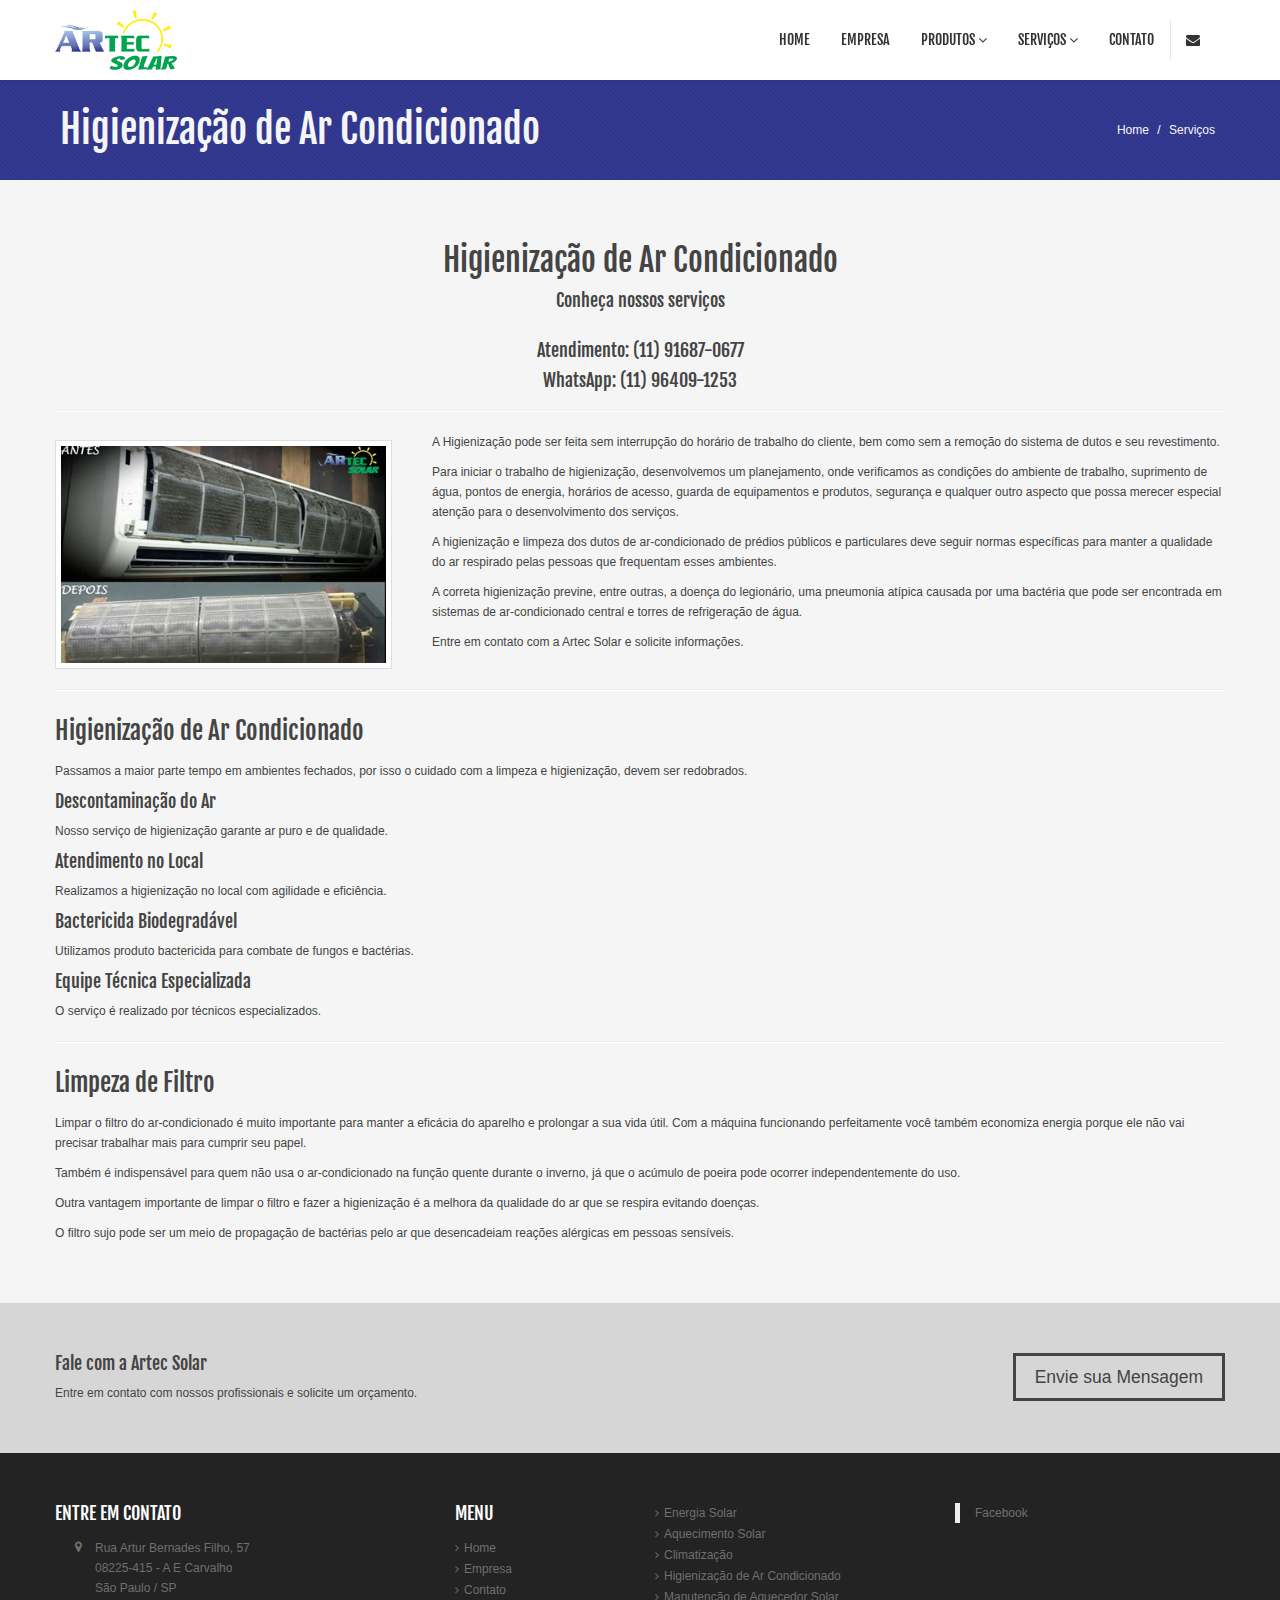
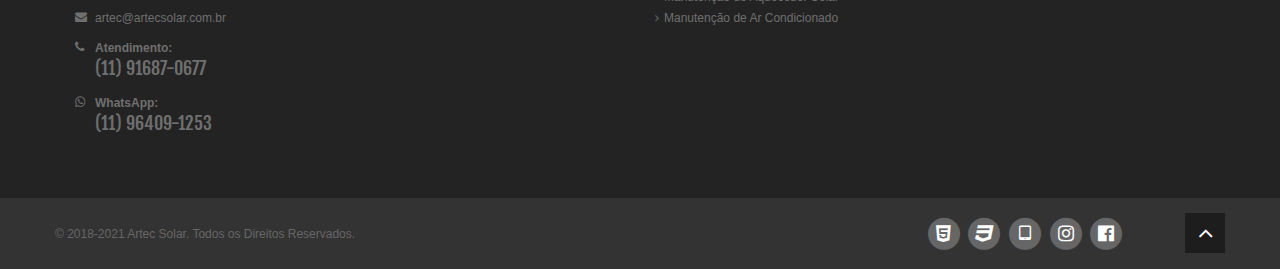
<file: servico-01.html>
<!DOCTYPE html>
<!--[if lt IE 7]>      <html class="no-js lt-ie9 lt-ie8 lt-ie7"> <![endif]-->
<!--[if IE 7]>         <html class="no-js lt-ie9 lt-ie8"> <![endif]-->
<!--[if IE 8]>         <html class="no-js lt-ie9"> <![endif]-->
<!--[if gt IE 8]><!-->
<html class="no-js" lang="pt-br"> <!--<![endif]-->

<head>
  <!-- Google Tag Manager -->
<script>(function(w,d,s,l,i){w[l]=w[l]||[];w[l].push({'gtm.start':
  new Date().getTime(),event:'gtm.js'});var f=d.getElementsByTagName(s)[0],
  j=d.createElement(s),dl=l!='dataLayer'?'&l='+l:'';j.async=true;j.src=
  'https://www.googletagmanager.com/gtm.js?id='+i+dl;f.parentNode.insertBefore(j,f);
  })(window,document,'script','dataLayer','GTM-PGZ9Q3TP');</script>
  <!-- End Google Tag Manager -->
  <script async src="https://pagead2.googlesyndication.com/pagead/js/adsbygoogle.js?client=ca-pub-4277550086059697"
    crossorigin="anonymous"></script>
  <!-- Google tag (gtag.js) -->
  <script async src="https://www.googletagmanager.com/gtag/js?id=G-M969NB5GPJ"></script>
  <script>
    window.dataLayer = window.dataLayer || [];
    function gtag() { dataLayer.push(arguments); }
    gtag('js', new Date());

    gtag('config', 'G-M969NB5GPJ');
  </script>
  <meta charset="utf-8">
  <meta http-equiv="X-UA-Compatible" content="IE=edge">
  <meta name="viewport" content="width=device-width" />
  <meta name="description" content="Produto.">
  <meta name="viewport" content="width=device-width, initial-scale=1.0">
  <meta content="Artec Solar" name="keywords">
  <!-- Google Fonts -->
  <link href="https://fonts.gstatic.com" rel="preconnect">
  <link href="https://fonts.googleapis.com/css?family=Open+Sans:300,300i,400,400i,600,600i,700,700i|Nunito:300,300i,400,400i,600,600i,700,700i|Poppins:300,300i,400,400i,500,500i,600,600i,700,700i" rel="stylesheet">
  <title>Artec Solar</title>
  <!--
    Desenvolvido por Relev Tecnologia 
    http://www.relev.com.br 
-->

  <!-- css -->
  <link rel="stylesheet" href="http://maxcdn.bootstrapcdn.com/font-awesome/4.7.0/css/font-awesome.min.css">
  <link rel="stylesheet" href="css/bootstrap.min.css">
  <link rel="stylesheet" href="css/bootstrap-responsive.min.css">
  <link rel="stylesheet" href="css/main.css">
  <link rel="shortcut icon" type="image/png" href="images/logo.jpg">
  <!-- js -->
  <script src="js/modernizr-2.6.2-respond-1.1.0.min.js"></script>
  <script src="js/jquery-1.9.1.min.js"></script>
  <script src="js/bootstrap.min.js"></script>
  <script src="js/main.js"></script>
</head>

<body>
  <header class="navbar navbar-fixed-top">
    <div class="navbar-inner">
      <div class="container">
        <a class="btn btn-navbar" data-toggle="collapse" data-target=".nav-collapse">
          <span class="icon-bar"></span>
          <span class="icon-bar"></span>
          <span class="icon-bar"></span>
        </a>
        <a id="logo" class="pull-left" href="index.html"></a>
        <div class="nav-collapse collapse pull-right">
          <ul class="nav">
            <li><a href="index.html">Home</a></li>
            <li><a href="empresa.html">Empresa</a></li>
            <li class="dropdown"><a href="#" class="dropdown-toggle" data-toggle="dropdown">Produtos <i
                  class="fa fa-angle-down"></i></a>
              <ul class="dropdown-menu">
                <li><a href="produto-01.html">Energia Solar</a></li>
                <li><a href="produto-02.html">Aquecimento Solar</a></li>
                <li><a href="produto-03.html">Climatização</a></li>
              </ul>
            </li>
            <li class="dropdown"><a href="#" class="dropdown-toggle" data-toggle="dropdown">Serviços <i
                  class="fa fa-angle-down"></i></a>
              <ul class="dropdown-menu">
                <li><a href="servico-01.html">Higienização de Ar Condicionado</a></li>
                <li><a href="servico-02.html">Manutenção de Aquecedor Solar</a></li>
                <li><a href="servico-03.html">Manutenção de Ar Condicionado</a></li>
                <li><a href="produto-01.html">Projeto de Energia Fotovoltaica</a></li>
              </ul>
            </li>
            <li><a href="contato.html">Contato</a></li>
            <li class="login"><a href="http://webmail.artecsolar.com.br" target="_blank" title="Acessar WebMail"><i
                  class="fa fa-envelope"></i></a></li>
          </ul>
        </div><!--/.nav-collapse -->
      </div>
    </div>
  </header>
  <section class="title">
    <div class="container">
      <div class="row-fluid">
        <div class="span7">
          <h1>Higienização de Ar Condicionado</h1>
        </div>
        <div class="span5">
          <ul class="breadcrumb pull-right">
            <li>Home <span class="divider">/</span></li>
            <li>Serviços</li>
          </ul>
        </div>
      </div>
    </div>
  </section>

  <section class="container">
    <div class="center">
      <h2>Higienização de Ar Condicionado</h2>
      <h4>Conheça nossos serviços</h4>
      ﻿ <br />
      <h4>Atendimento: <a href="tel:011916870677">(11) 91687-0677</a></h4>
      <h4>WhatsApp: <a href="https://api.whatsapp.com/send?phone=5511964091253" target="_blank">(11) 96409-1253</a></h4>
    </div>
    <hr>

    <img src="images/servico-01-01.jpg" alt="img" class="fotoEsquerda fotoMoldura" />

    <p>A Higienização pode ser feita sem interrupção do horário de trabalho do cliente, bem como sem a remoção do
      sistema de dutos e seu revestimento.</p>

    <p>Para iniciar o trabalho de higienização, desenvolvemos um planejamento, onde verificamos as condições do ambiente
      de trabalho, suprimento de água, pontos de energia, horários de acesso, guarda de equipamentos e produtos,
      segurança e qualquer outro aspecto que possa merecer especial atenção para o desenvolvimento dos serviços.</p>

    <p>A higienização e limpeza dos dutos de ar-condicionado de prédios públicos e particulares deve seguir normas
      específicas para manter a qualidade do ar respirado pelas pessoas que frequentam esses ambientes.</p>

    <p>A correta higienização previne, entre outras, a doença do legionário, uma pneumonia atípica causada por uma
      bactéria que pode ser encontrada em sistemas de ar-condicionado central e torres de refrigeração de água.</p>

    <p>Entre em contato com a Artec Solar e solicite informações.</p>

    <hr class="clear">

    <h3>Higienização de Ar Condicionado</h3>

    <p>Passamos a maior parte tempo em ambientes fechados, por isso o cuidado com a limpeza e higienização, devem ser
      redobrados.</p>

    <h4>Descontaminação do Ar</h4>

    <p>Nosso serviço de higienização garante ar puro e de qualidade.</p>

    <h4>Atendimento no Local</h4>

    <p>Realizamos a higienização no local com agilidade e eficiência.</p>

    <h4>Bactericida Biodegradável</h4>

    <p>Utilizamos produto bactericida para combate de fungos e bactérias.</p>

    <h4>Equipe Técnica Especializada</h4>

    <p>O serviço é realizado por técnicos especializados.</p>

    <hr>

    <h3>Limpeza de Filtro</h3>

    <p>Limpar o filtro do ar-condicionado é muito importante para manter a eficácia do aparelho e prolongar a sua vida
      útil. Com a máquina funcionando perfeitamente você também economiza energia porque ele não vai precisar trabalhar
      mais para cumprir seu papel.</p>

    <p>Também é indispensável para quem não usa o ar-condicionado na função quente durante o inverno, já que o acúmulo
      de poeira pode ocorrer independentemente do uso.</p>

    <p>Outra vantagem importante de limpar o filtro e fazer a higienização é a melhora da qualidade do ar que se respira
      evitando doenças.</p>

    <p>O filtro sujo pode ser um meio de propagação de bactérias pelo ar que desencadeiam reações alérgicas em pessoas
      sensíveis.</p>

  </section>

  <section class="main-info">
    <div class="container">
      <div class="row-fluid">
        <div class="span9">
          <h4>Fale com a Artec Solar</h4>
          <p class="no-margin">Entre em contato com nossos profissionais e solicite um orçamento.</p>
          <br class="hr1">
        </div>
        <div class="span3">
          <a class="btn btn-transparent btn-large pull-right" href="contato.html">Envie sua Mensagem</a>
        </div>
      </div>
    </div>
  </section>

  <!--bottom-->
  <section id="bottom" class="main">
    <!--container-->
    <div class="container">

      <!--row-fluids-->
      <div class="row-fluid">

        <!--endereco-->
        <div class="span4">
          <h4>ENTRE EM CONTATO</h4>
          <ul class="unstyled address">
            <li>
              <i class="fa fa-map-marker"></i> Rua Artur Bernades Filho, 57<br />08225-415 - A E Carvalho<br />São Paulo
              / SP
            </li>
            <li>
              <i class="fa fa-envelope"></i> <a href="mailto:artec@artecsolar.com.br">artec@artecsolar.com.br</a>
            </li>
            <li>
              <i class="fa fa-phone"></i> <strong>Atendimento: </strong>
              <h4><a href="tel:011916870677">(11) 91687-0677</a></h4>
            </li>
            <li>
              <i class="fa fa-whatsapp"></i> <strong>WhatsApp: </strong>
              <h4><a href="https://api.whatsapp.com/send?phone=5511964091253" target="_blank">(11) 96409-1253</a></h4>
            </li>
          </ul>
          <br class="hr1">
        </div>
        <!--/endereco-->

        <!--menu-->
        <div class="span2">
          <h4>MENU</h4>
          <div>
            <ul class="arrow">
              <li><a href="index.html">Home</a></li>
              <li><a href="empresa.html" title="Empresa">Empresa</a></li>
              <li><a href="contato.html" title="Contato">Contato</a></li>
            </ul>
          </div>
        </div>
        <!--/menu-->

        <!--menu2-->
        <div class="span3">
          <div>
            <ul class="arrow">
              <li><a href="produto-01.html">Energia Solar</a></li>
              <li><a href="produto-02.html">Aquecimento Solar</a></li>
              <li><a href="produto-03.html">Climatização</a></li>
              <li><a href="servico-01.html">Higienização de Ar Condicionado</a></li>
              <li><a href="servico-02.html">Manutenção de Aquecedor Solar</a></li>
              <li><a href="servico-03.html">Manutenção de Ar Condicionado</a></li>
            </ul>
          </div>
        </div>
        <!--/menu2-->

        <div class="span3" id="rodape-face">
          <div class="row-fluid">
            <div id="fb-root"></div>
            <script>(function (d, s, id) {
                var js, fjs = d.getElementsByTagName(s)[0];
                if (d.getElementById(id)) return;
                js = d.createElement(s); js.id = id;
                js.src = "//connect.facebook.net/pt_BR/sdk.js#xfbml=1&version=v2.3";
                fjs.parentNode.insertBefore(js, fjs);
              }(document, 'script', 'facebook-jssdk'));</script>

            <div class="fb-page" data-href="https://www.facebook.com/facebook" data-small-header="true"
              data-adapt-container-width="true" data-hide-cover="false" data-show-facepile="true"
              data-show-posts="false">
              <div class="fb-xfbml-parse-ignore">
                <blockquote cite="https://www.facebook.com/facebook"><a
                    href="https://www.facebook.com/facebook">Facebook</a></blockquote>
              </div>
            </div>
          </div>

        </div>

      </div>
      <!--/row-fluid-->
    </div>
    <!--/container-->

  </section>
  <!--/bottom-->
  <script async src="https://pagead2.googlesyndication.com/pagead/js/adsbygoogle.js?client=ca-pub-4277550086059697"
    crossorigin="anonymous"></script>
  <ins class="adsbygoogle" style="display:block; text-align:center;" data-ad-layout="in-article" data-ad-format="fluid"
    data-ad-client="ca-pub-4277550086059697" data-ad-slot="1407703674"></ins>
  <script>
    (adsbygoogle = window.adsbygoogle || []).push({});
  </script>
  <!--footer-->
  <footer id="footer">
    <div class="container">
      <div class="row-fluid">
        <div class="span5 cp">
          &copy; 2018-2021 Artec Solar. Todos os Direitos Reservados.
        </div>
        <!--/copyright-->

        <div class="span6">
          <ul class="social pull-right">

            <li><a href="http://validator.w3.org/check?uri=www.artecsolar.com.br/servico-01.html" target="_blank"
                title="html5 nos padrões W3C">
                <span class="fa-stack fa-lg">
                  <i class="fa fa-circle fa-stack-2x"></i>
                  <i class="fa fa-html5 fa-stack-1x fa-inverse"></i>
                </span></a></li>
            <li><a href="http://jigsaw.w3.org/css-validator/validator?uri=www.artecsolar.com.br/css/main.css"
                target="_blank" title="css3 nos padrões W3C">
                <span class="fa-stack fa-lg">
                  <i class="fa fa-circle fa-stack-2x"></i>
                  <i class="fa fa-css3 fa-stack-1x fa-inverse"></i>
                </span></a></li>
            <li><a href="https://search.google.com/test/mobile-friendly?url=www.artecsolar.com.br/servico-01.html"
                target="_blank" title="Compatível com dispositivos móveis nos padrões Google">
                <span class="fa-stack fa-lg">
                  <i class="fa fa-circle fa-stack-2x"></i>
                  <i class="fa fa-tablet fa-stack-1x fa-inverse"></i>
                </span></a></li>

            <li><a href="https://www.instagram.com/artecsolar_insta/" target="_blank">
                <span class="fa-stack fa-lg">
                  <i class="fa fa-circle fa-stack-2x"></i>
                  <i class="fa fa-instagram fa-stack-1x fa-inverse"></i>
                </span></a></li>
            <li><a href="https://www.facebook.com/artec-solar-580435938993112" target="_blank"
                title="Facebook Artec Solar">
                <span class="fa-stack fa-lg">
                  <i class="fa fa-circle fa-stack-2x"></i>
                  <i class="fa fa-facebook-official fa-stack-1x fa-inverse"></i>
                </span></a></li>
          </ul>
        </div>

        <div class="span1">
          <br class="hr1"><a id="gototop" class="gototop pull-right" href="#"><i class="fa fa-angle-up"></i></a>
        </div>
        <!--/go to top-->
      </div>
    </div>
  </footer>
  <!--/footer-->
  <!-- Google Tag Manager (noscript) -->
<noscript><iframe src="https://www.googletagmanager.com/ns.html?id=GTM-PGZ9Q3TP"
  height="0" width="0" style="display:none;visibility:hidden"></iframe></noscript>
  <!-- End Google Tag Manager (noscript) -->
</body>

</html>
</file>
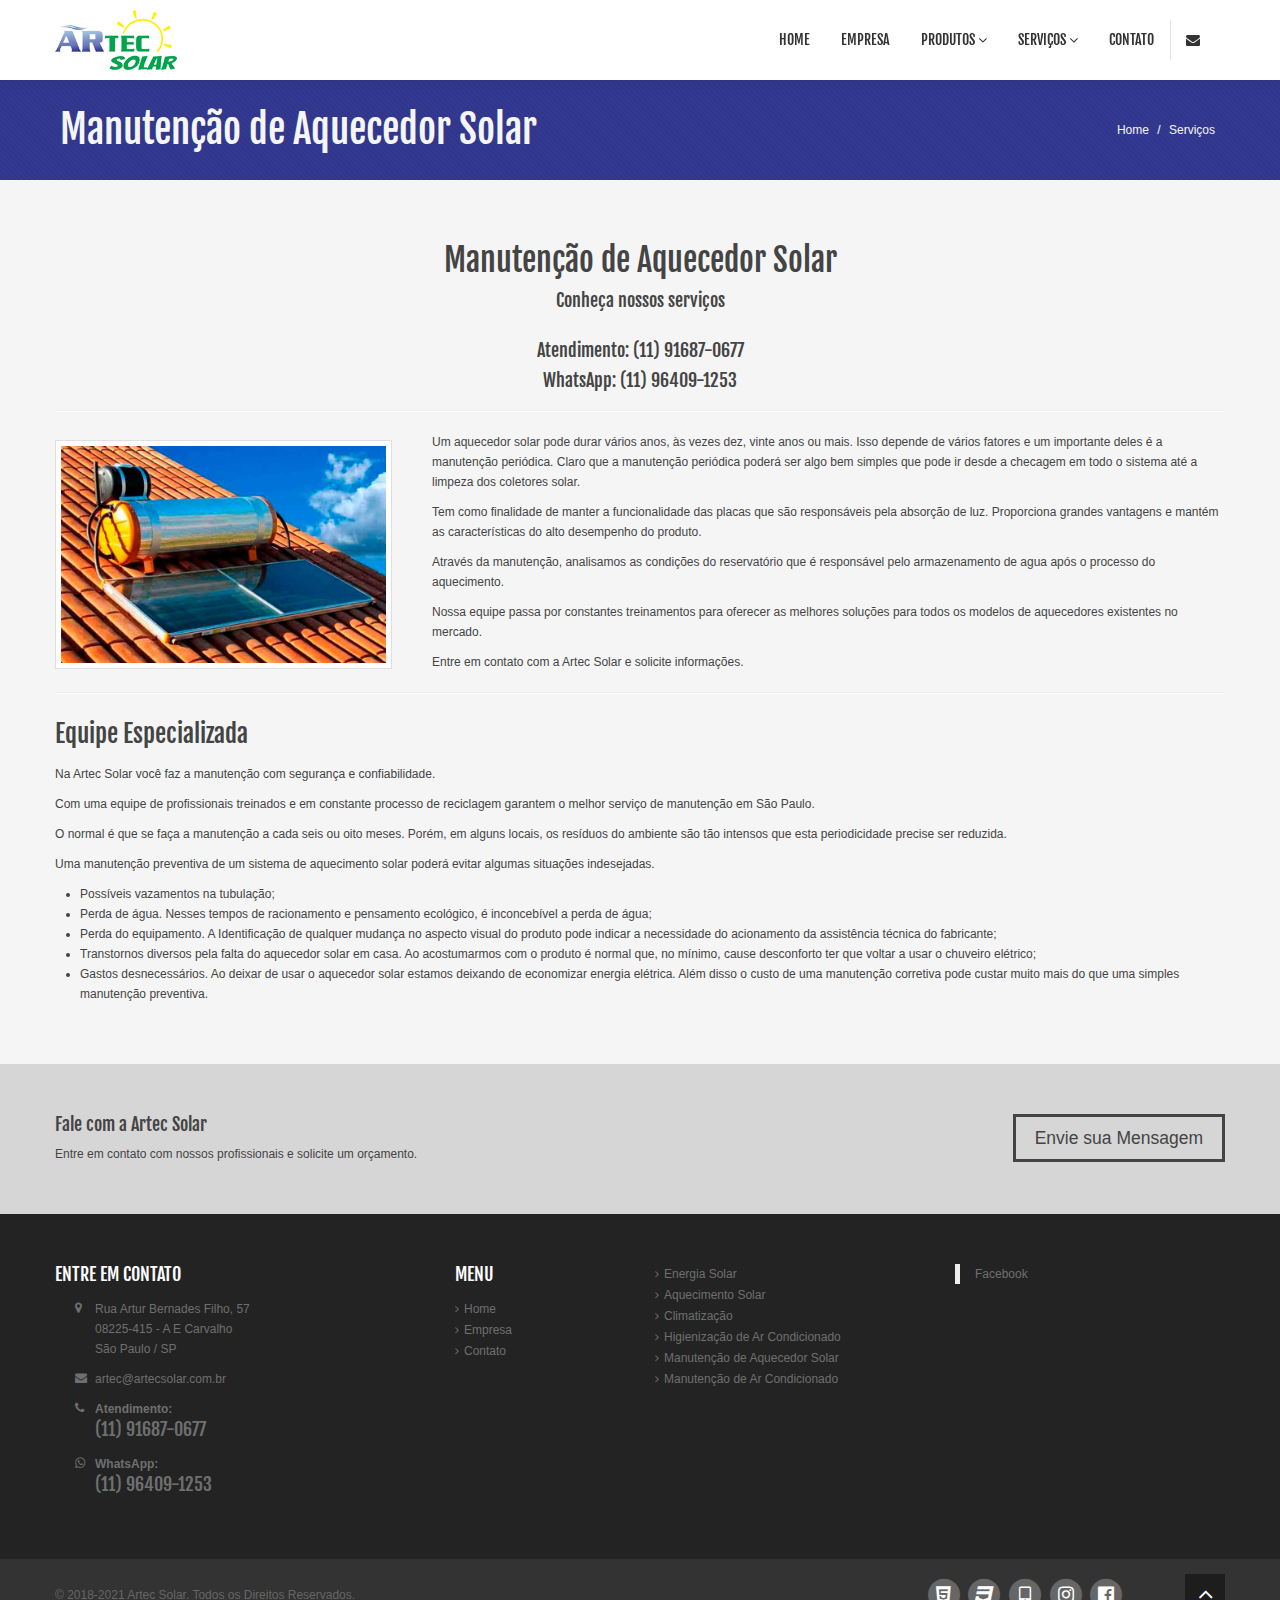
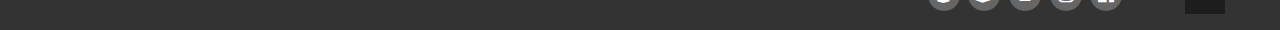
<file: servico-02.html>
<!DOCTYPE html>
<!--[if lt IE 7]>      <html class="no-js lt-ie9 lt-ie8 lt-ie7"> <![endif]-->
<!--[if IE 7]>         <html class="no-js lt-ie9 lt-ie8"> <![endif]-->
<!--[if IE 8]>         <html class="no-js lt-ie9"> <![endif]-->
<!--[if gt IE 8]><!-->
<html class="no-js" lang="pt-br"> <!--<![endif]-->

<head>
  <!-- Google Tag Manager -->
<script>(function(w,d,s,l,i){w[l]=w[l]||[];w[l].push({'gtm.start':
  new Date().getTime(),event:'gtm.js'});var f=d.getElementsByTagName(s)[0],
  j=d.createElement(s),dl=l!='dataLayer'?'&l='+l:'';j.async=true;j.src=
  'https://www.googletagmanager.com/gtm.js?id='+i+dl;f.parentNode.insertBefore(j,f);
  })(window,document,'script','dataLayer','GTM-PGZ9Q3TP');</script>
  <!-- End Google Tag Manager -->
  <script async src="https://pagead2.googlesyndication.com/pagead/js/adsbygoogle.js?client=ca-pub-4277550086059697"
    crossorigin="anonymous"></script>
  <!-- Google tag (gtag.js) -->
  <script async src="https://www.googletagmanager.com/gtag/js?id=G-M969NB5GPJ"></script>
  <script>
    window.dataLayer = window.dataLayer || [];
    function gtag() { dataLayer.push(arguments); }
    gtag('js', new Date());

    gtag('config', 'G-M969NB5GPJ');
  </script>
  <meta charset="utf-8">
  <meta http-equiv="X-UA-Compatible" content="IE=edge">
  <meta name="viewport" content="width=device-width" />
  <meta name="description" content="Produto.">
  <meta name="viewport" content="width=device-width, initial-scale=1.0">
  <meta content="Artec Solar" name="keywords">
  <!-- Google Fonts -->
  <link href="https://fonts.gstatic.com" rel="preconnect">
  <link href="https://fonts.googleapis.com/css?family=Open+Sans:300,300i,400,400i,600,600i,700,700i|Nunito:300,300i,400,400i,600,600i,700,700i|Poppins:300,300i,400,400i,500,500i,600,600i,700,700i" rel="stylesheet">
  <title>Artec Solar</title>
  <!--
    Desenvolvido por Relev Tecnologia 
    http://www.relev.com.br 
-->

  <!-- css -->
  <link rel="stylesheet" href="http://maxcdn.bootstrapcdn.com/font-awesome/4.7.0/css/font-awesome.min.css">
  <link rel="stylesheet" href="css/bootstrap.min.css">
  <link rel="stylesheet" href="css/bootstrap-responsive.min.css">
  <link rel="stylesheet" href="css/main.css">
  <link rel="shortcut icon" type="image/png" href="images/logo.jpg">
  <!-- js -->
  <script src="js/modernizr-2.6.2-respond-1.1.0.min.js"></script>
  <script src="js/jquery-1.9.1.min.js"></script>
  <script src="js/bootstrap.min.js"></script>
  <script src="js/main.js"></script>
</head>

<body>
  <header class="navbar navbar-fixed-top">
    <div class="navbar-inner">
      <div class="container">
        <a class="btn btn-navbar" data-toggle="collapse" data-target=".nav-collapse">
          <span class="icon-bar"></span>
          <span class="icon-bar"></span>
          <span class="icon-bar"></span>
        </a>
        <a id="logo" class="pull-left" href="index.html"></a>
        <div class="nav-collapse collapse pull-right">
          <ul class="nav">
            <li><a href="index.html">Home</a></li>
            <li><a href="empresa.html">Empresa</a></li>
            <li class="dropdown"><a href="#" class="dropdown-toggle" data-toggle="dropdown">Produtos <i
                  class="fa fa-angle-down"></i></a>
              <ul class="dropdown-menu">
                <li><a href="produto-01.html">Energia Solar</a></li>
                <li><a href="produto-02.html">Aquecimento Solar</a></li>
                <li><a href="produto-03.html">Climatização</a></li>
              </ul>
            </li>
            <li class="dropdown"><a href="#" class="dropdown-toggle" data-toggle="dropdown">Serviços <i
                  class="fa fa-angle-down"></i></a>
              <ul class="dropdown-menu">
                <li><a href="servico-01.html">Higienização de Ar Condicionado</a></li>
                <li><a href="servico-02.html">Manutenção de Aquecedor Solar</a></li>
                <li><a href="servico-03.html">Manutenção de Ar Condicionado</a></li>
                <li><a href="produto-01.html">Projeto de Energia Fotovoltaica</a></li>
              </ul>
            </li>
            <li><a href="contato.html">Contato</a></li>
            <li class="login"><a href="http://webmail.artecsolar.com.br" target="_blank" title="Acessar WebMail"><i
                  class="fa fa-envelope"></i></a></li>
          </ul>
        </div><!--/.nav-collapse -->
      </div>
    </div>
  </header>
  <section class="title">
    <div class="container">
      <div class="row-fluid">
        <div class="span7">
          <h1>Manutenção de Aquecedor Solar</h1>
        </div>
        <div class="span5">
          <ul class="breadcrumb pull-right">
            <li>Home <span class="divider">/</span></li>
            <li>Serviços</li>
          </ul>
        </div>
      </div>
    </div>
  </section>

  <section class="container">
    <div class="center">
      <h2>Manutenção de Aquecedor Solar</h2>
      <h4>Conheça nossos serviços</h4>
      ﻿ <br />
      <h4>Atendimento: <a href="tel:011916870677">(11) 91687-0677</a></h4>
      <h4>WhatsApp: <a href="https://api.whatsapp.com/send?phone=5511964091253" target="_blank">(11) 96409-1253</a></h4>
    </div>
    <hr>

    <img src="images/servico-02-01.jpg" alt="img" class="fotoEsquerda fotoMoldura" />

    <p>Um aquecedor solar pode durar vários anos, às vezes dez, vinte anos ou mais. Isso depende de vários fatores e um
      importante deles é a manutenção periódica. Claro que a manutenção periódica poderá ser algo bem simples que pode
      ir desde a checagem em todo o sistema até a limpeza dos coletores solar.</p>

    <p>Tem como finalidade de manter a funcionalidade das placas que são responsáveis pela absorção de luz. Proporciona
      grandes vantagens e mantém as características do alto desempenho do produto.</p>

    <p>Através da manutenção, analisamos as condições do reservatório que é responsável pelo armazenamento de agua após
      o processo do aquecimento.</p>

    <p>Nossa equipe passa por constantes treinamentos para oferecer as melhores soluções para todos os modelos de
      aquecedores existentes no mercado.</p>

    <p>Entre em contato com a Artec Solar e solicite informações.</p>

    <hr class="clear">

    <h3>Equipe Especializada</h3>

    <p>Na Artec Solar você faz a manutenção com segurança e confiabilidade.</p>

    <p>Com uma equipe de profissionais treinados e em constante processo de reciclagem garantem o melhor serviço de
      manutenção em São Paulo.</p>

    <p>O normal é que se faça a manutenção a cada seis ou oito meses. Porém, em alguns locais, os resíduos do ambiente
      são tão intensos que esta periodicidade precise ser reduzida.</p>

    <p>Uma manutenção preventiva de um sistema de aquecimento solar poderá evitar algumas situações indesejadas.</p>

    <ul>
      <li>Possíveis vazamentos na tubulação;</li>
      <li>Perda de água. Nesses tempos de racionamento e pensamento ecológico, é inconcebível a perda de água;</li>
      <li>Perda do equipamento. A Identificação de qualquer mudança no aspecto visual do produto pode indicar a
        necessidade do acionamento da assistência técnica do fabricante;</li>
      <li>Transtornos diversos pela falta do aquecedor solar em casa. Ao acostumarmos com o produto é normal que, no
        mínimo, cause desconforto ter que voltar a usar o chuveiro elétrico;</li>
      <li>Gastos desnecessários. Ao deixar de usar o aquecedor solar estamos deixando de economizar energia elétrica.
        Além disso o custo de uma manutenção corretiva pode custar muito mais do que uma simples manutenção preventiva.
      </li>
    </ul>

  </section>

  <section class="main-info">
    <div class="container">
      <div class="row-fluid">
        <div class="span9">
          <h4>Fale com a Artec Solar</h4>
          <p class="no-margin">Entre em contato com nossos profissionais e solicite um orçamento.</p>
          <br class="hr1">
        </div>
        <div class="span3">
          <a class="btn btn-transparent btn-large pull-right" href="contato.html">Envie sua Mensagem</a>
        </div>
      </div>
    </div>
  </section>

  <!--bottom-->
  <section id="bottom" class="main">
    <!--container-->
    <div class="container">

      <!--row-fluids-->
      <div class="row-fluid">

        <!--endereco-->
        <div class="span4">
          <h4>ENTRE EM CONTATO</h4>
          <ul class="unstyled address">
            <li>
              <i class="fa fa-map-marker"></i> Rua Artur Bernades Filho, 57<br />08225-415 - A E Carvalho<br />São Paulo
              / SP
            </li>
            <li>
              <i class="fa fa-envelope"></i> <a href="mailto:artec@artecsolar.com.br">artec@artecsolar.com.br</a>
            </li>
            <li>
              <i class="fa fa-phone"></i> <strong>Atendimento: </strong>
              <h4><a href="tel:011916870677">(11) 91687-0677</a></h4>
            </li>
            <li>
              <i class="fa fa-whatsapp"></i> <strong>WhatsApp: </strong>
              <h4><a href="https://api.whatsapp.com/send?phone=5511964091253" target="_blank">(11) 96409-1253</a></h4>
            </li>
          </ul>
          <br class="hr1">
        </div>
        <!--/endereco-->

        <!--menu-->
        <div class="span2">
          <h4>MENU</h4>
          <div>
            <ul class="arrow">
              <li><a href="index.html">Home</a></li>
              <li><a href="empresa.html" title="Empresa">Empresa</a></li>
              <li><a href="contato.html" title="Contato">Contato</a></li>
            </ul>
          </div>
        </div>
        <!--/menu-->

        <!--menu2-->
        <div class="span3">
          <div>
            <ul class="arrow">
              <li><a href="produto-01.html">Energia Solar</a></li>
              <li><a href="produto-02.html">Aquecimento Solar</a></li>
              <li><a href="produto-03.html">Climatização</a></li>
              <li><a href="servico-01.html">Higienização de Ar Condicionado</a></li>
              <li><a href="servico-02.html">Manutenção de Aquecedor Solar</a></li>
              <li><a href="servico-03.html">Manutenção de Ar Condicionado</a></li>
            </ul>
          </div>
        </div>
        <!--/menu2-->

        <div class="span3" id="rodape-face">
          <div class="row-fluid">
            <div id="fb-root"></div>
            <script>(function (d, s, id) {
                var js, fjs = d.getElementsByTagName(s)[0];
                if (d.getElementById(id)) return;
                js = d.createElement(s); js.id = id;
                js.src = "//connect.facebook.net/pt_BR/sdk.js#xfbml=1&version=v2.3";
                fjs.parentNode.insertBefore(js, fjs);
              }(document, 'script', 'facebook-jssdk'));</script>

            <div class="fb-page" data-href="https://www.facebook.com/facebook" data-small-header="true"
              data-adapt-container-width="true" data-hide-cover="false" data-show-facepile="true"
              data-show-posts="false">
              <div class="fb-xfbml-parse-ignore">
                <blockquote cite="https://www.facebook.com/facebook"><a
                    href="https://www.facebook.com/facebook">Facebook</a></blockquote>
              </div>
            </div>
          </div>

        </div>

      </div>
      <!--/row-fluid-->
    </div>
    <!--/container-->

  </section>
  <!--/bottom-->
  <script async src="https://pagead2.googlesyndication.com/pagead/js/adsbygoogle.js?client=ca-pub-4277550086059697"
    crossorigin="anonymous"></script>
  <ins class="adsbygoogle" style="display:block; text-align:center;" data-ad-layout="in-article" data-ad-format="fluid"
    data-ad-client="ca-pub-4277550086059697" data-ad-slot="1407703674"></ins>
  <script>
    (adsbygoogle = window.adsbygoogle || []).push({});
  </script>
  <!--footer-->
  <footer id="footer">
    <div class="container">
      <div class="row-fluid">
        <div class="span5 cp">
          &copy; 2018-2021 Artec Solar. Todos os Direitos Reservados.
        </div>
        <!--/copyright-->

        <div class="span6">
          <ul class="social pull-right">

            <li><a href="http://validator.w3.org/check?uri=www.artecsolar.com.br/servico-02.html" target="_blank"
                title="html5 nos padrões W3C">
                <span class="fa-stack fa-lg">
                  <i class="fa fa-circle fa-stack-2x"></i>
                  <i class="fa fa-html5 fa-stack-1x fa-inverse"></i>
                </span></a></li>
            <li><a href="http://jigsaw.w3.org/css-validator/validator?uri=www.artecsolar.com.br/css/main.css"
                target="_blank" title="css3 nos padrões W3C">
                <span class="fa-stack fa-lg">
                  <i class="fa fa-circle fa-stack-2x"></i>
                  <i class="fa fa-css3 fa-stack-1x fa-inverse"></i>
                </span></a></li>
            <li><a href="https://search.google.com/test/mobile-friendly?url=www.artecsolar.com.br/servico-02.html"
                target="_blank" title="Compatível com dispositivos móveis nos padrões Google">
                <span class="fa-stack fa-lg">
                  <i class="fa fa-circle fa-stack-2x"></i>
                  <i class="fa fa-tablet fa-stack-1x fa-inverse"></i>
                </span></a></li>

            <li><a href="https://www.instagram.com/artecsolar_insta/" target="_blank">
                <span class="fa-stack fa-lg">
                  <i class="fa fa-circle fa-stack-2x"></i>
                  <i class="fa fa-instagram fa-stack-1x fa-inverse"></i>
                </span></a></li>
            <li><a href="https://www.facebook.com/artec-solar-580435938993112" target="_blank"
                title="Facebook Artec Solar">
                <span class="fa-stack fa-lg">
                  <i class="fa fa-circle fa-stack-2x"></i>
                  <i class="fa fa-facebook-official fa-stack-1x fa-inverse"></i>
                </span></a></li>
          </ul>
        </div>

        <div class="span1">
          <br class="hr1"><a id="gototop" class="gototop pull-right" href="#"><i class="fa fa-angle-up"></i></a>
        </div>
        <!--/go to top-->
      </div>
    </div>
  </footer>
  <!--/footer-->
  <!-- Google Tag Manager (noscript) -->
<noscript><iframe src="https://www.googletagmanager.com/ns.html?id=GTM-PGZ9Q3TP"
  height="0" width="0" style="display:none;visibility:hidden"></iframe></noscript>
  <!-- End Google Tag Manager (noscript) -->
</body>

</html>
</file>
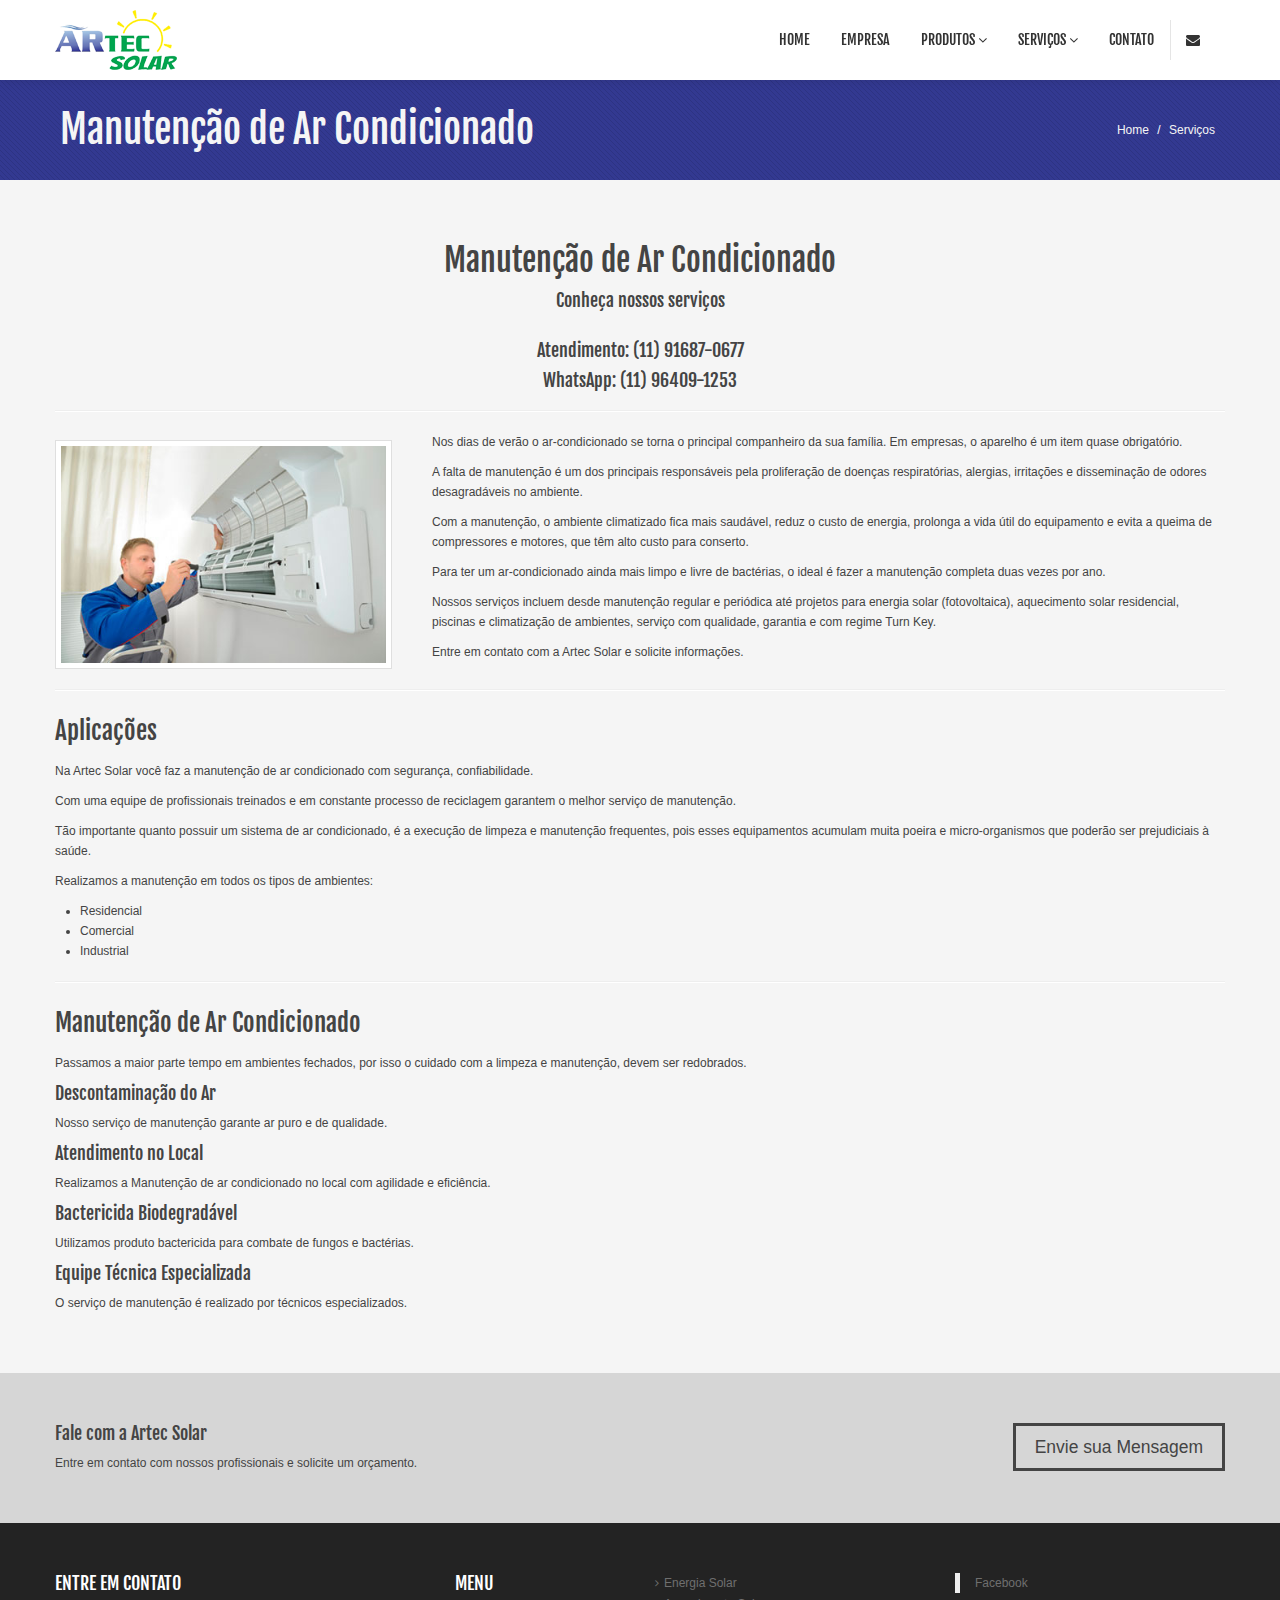
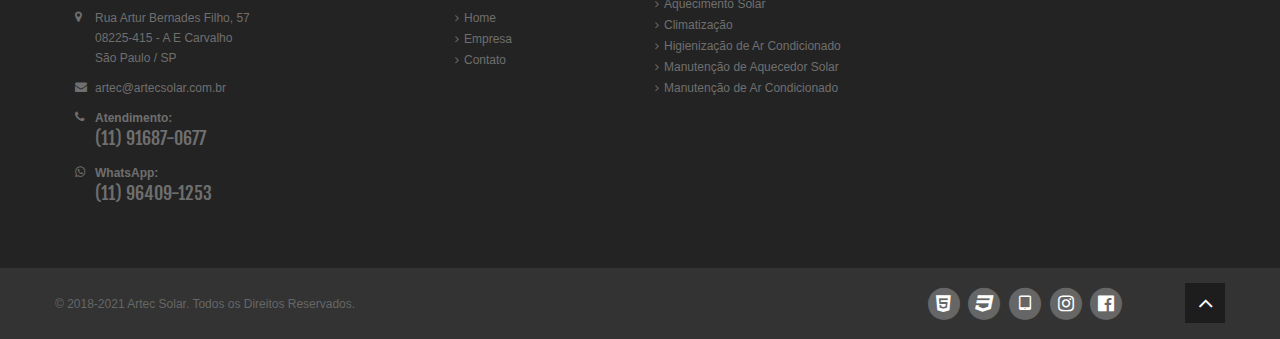
<file: servico-03.html>
<!DOCTYPE html>
<!--[if lt IE 7]>      <html class="no-js lt-ie9 lt-ie8 lt-ie7"> <![endif]-->
<!--[if IE 7]>         <html class="no-js lt-ie9 lt-ie8"> <![endif]-->
<!--[if IE 8]>         <html class="no-js lt-ie9"> <![endif]-->
<!--[if gt IE 8]><!-->
<html class="no-js" lang="pt-br"> <!--<![endif]-->

<head>
  <!-- Google Tag Manager -->
<script>(function(w,d,s,l,i){w[l]=w[l]||[];w[l].push({'gtm.start':
  new Date().getTime(),event:'gtm.js'});var f=d.getElementsByTagName(s)[0],
  j=d.createElement(s),dl=l!='dataLayer'?'&l='+l:'';j.async=true;j.src=
  'https://www.googletagmanager.com/gtm.js?id='+i+dl;f.parentNode.insertBefore(j,f);
  })(window,document,'script','dataLayer','GTM-PGZ9Q3TP');</script>
  <!-- End Google Tag Manager -->
  <script async src="https://pagead2.googlesyndication.com/pagead/js/adsbygoogle.js?client=ca-pub-4277550086059697"
    crossorigin="anonymous"></script>
  <!-- Google tag (gtag.js) -->
  <script async src="https://www.googletagmanager.com/gtag/js?id=G-M969NB5GPJ"></script>
  <script>
    window.dataLayer = window.dataLayer || [];
    function gtag() { dataLayer.push(arguments); }
    gtag('js', new Date());

    gtag('config', 'G-M969NB5GPJ');
  </script>
  <meta charset="utf-8">
  <meta http-equiv="X-UA-Compatible" content="IE=edge">
  <meta name="viewport" content="width=device-width" />
  <meta name="description" content="Produto.">
  <meta name="viewport" content="width=device-width, initial-scale=1.0">
  <meta content="Artec Solar" name="keywords">
  <!-- Google Fonts -->
  <link href="https://fonts.gstatic.com" rel="preconnect">
  <link href="https://fonts.googleapis.com/css?family=Open+Sans:300,300i,400,400i,600,600i,700,700i|Nunito:300,300i,400,400i,600,600i,700,700i|Poppins:300,300i,400,400i,500,500i,600,600i,700,700i" rel="stylesheet">
  <title><strong>Artec Solar</strong></title>
  <!--
    Desenvolvido por Relev Tecnologia 
    http://www.relev.com.br 
-->

  <!-- css -->
  <link rel="stylesheet" href="http://maxcdn.bootstrapcdn.com/font-awesome/4.7.0/css/font-awesome.min.css">
  <link rel="stylesheet" href="css/bootstrap.min.css">
  <link rel="stylesheet" href="css/bootstrap-responsive.min.css">
  <link rel="stylesheet" href="css/main.css">
  <link rel="shortcut icon" type="image/png" href="images/logo.jpg">
  <!-- js -->
  <script src="js/modernizr-2.6.2-respond-1.1.0.min.js"></script>
  <script src="js/jquery-1.9.1.min.js"></script>
  <script src="js/bootstrap.min.js"></script>
  <script src="js/main.js"></script>
</head>

<body>
  <header class="navbar navbar-fixed-top">
    <div class="navbar-inner">
      <div class="container">
        <a class="btn btn-navbar" data-toggle="collapse" data-target=".nav-collapse">
          <span class="icon-bar"></span>
          <span class="icon-bar"></span>
          <span class="icon-bar"></span>
        </a>
        <a id="logo" class="pull-left" href=""></a>
        <div class="nav-collapse collapse pull-right">
          <ul class="nav">
            <li><a href="index.html">Home</a></li>
            <li><a href="empresa.html">Empresa</a></li>
            <li class="dropdown"><a href="#" class="dropdown-toggle" data-toggle="dropdown">Produtos <i
                  class="fa fa-angle-down"></i></a>
              <ul class="dropdown-menu">
                <li><a href="produto-01.html">Energia Solar</a></li>
                <li><a href="produto-02.html">Aquecimento Solar</a></li>
                <li><a href="produto-03.html">Climatização</a></li>
              </ul>
            </li>
            <li class="dropdown"><a href="#" class="dropdown-toggle" data-toggle="dropdown">Serviços <i
                  class="fa fa-angle-down"></i></a>
              <ul class="dropdown-menu">
                <li><a href="servico-01.html">Higienização de Ar Condicionado</a></li>
                <li><a href="servico-02.html">Manutenção de Aquecedor Solar</a></li>
                <li><a href="servico-03.html">Manutenção de Ar Condicionado</a></li>
                <li><a href="produto-01.html">Projeto de Energia Fotovoltaica</a></li>
              </ul>
            </li>
            <li><a href="contato.html">Contato</a></li>
            <li class="login"><a href="http://webmail.artecsolar.com.br" target="_blank" title="Acessar WebMail"><i
                  class="fa fa-envelope"></i></a></li>
          </ul>
        </div><!--/.nav-collapse -->
      </div>
    </div>
  </header>
  <section class="title">
    <div class="container">
      <div class="row-fluid">
        <div class="span7">
          <h1>Manutenção de Ar Condicionado</h1>
        </div>
        <div class="span5">
          <ul class="breadcrumb pull-right">
            <li>Home <span class="divider">/</span></li>
            <li>Serviços</li>
          </ul>
        </div>
      </div>
    </div>
  </section>

  <section class="container">
    <div class="center">
      <h2>Manutenção de Ar Condicionado</h2>
      <h4>Conheça nossos serviços</h4>
      ﻿ <br />
      <h4>Atendimento: <a href="tel:011916870677">(11) 91687-0677</a></h4>
      <h4>WhatsApp: <a href="https://api.whatsapp.com/send?phone=5511964091253" target="_blank">(11) 96409-1253</a></h4>
    </div>
    <hr>

    <img src="images/servico-03-01.jpg" alt="img" class="fotoEsquerda fotoMoldura" />

    <p>Nos dias de verão o ar-condicionado se torna o principal companheiro da sua família. Em empresas, o aparelho é um
      item quase obrigatório.</p>

    <p>A falta de manutenção é um dos principais responsáveis pela proliferação de doenças respiratórias, alergias,
      irritações e disseminação de odores desagradáveis no ambiente.</p>

    <p>Com a manutenção, o ambiente climatizado fica mais saudável, reduz o custo de energia, prolonga a vida útil do
      equipamento e evita a queima de compressores e motores, que têm alto custo para conserto.</p>

    <p>Para ter um ar-condicionado ainda mais limpo e livre de bactérias, o ideal é fazer a manutenção completa duas
      vezes por ano.</p>

    <p>Nossos serviços incluem desde manutenção regular e periódica até projetos para energia solar (fotovoltaica),
      aquecimento solar residencial, piscinas e climatização de ambientes, serviço com qualidade, garantia e com regime
      Turn Key.</p>

    <p>Entre em contato com a Artec Solar e solicite informações.</p>

    <hr class="clear">

    <h3>Aplicações</h3>

    <p>Na Artec Solar você faz a manutenção de ar condicionado com segurança, confiabilidade.</p>

    <p>Com uma equipe de profissionais treinados e em constante processo de reciclagem garantem o melhor serviço de
      manutenção.</p>

    <p>Tão importante quanto possuir um sistema de ar condicionado, é a execução de limpeza e manutenção frequentes,
      pois esses equipamentos acumulam muita poeira e micro-organismos que poderão ser prejudiciais à saúde.</p>

    <p>Realizamos a manutenção em todos os tipos de ambientes:</p>

    <ul>
      <li>Residencial</li>
      <li>Comercial</li>
      <li>Industrial</li>
    </ul>

    <hr>

    <h3>Manutenção de Ar Condicionado</h3>

    <p>Passamos a maior parte tempo em ambientes fechados, por isso o cuidado com a limpeza e manutenção, devem ser
      redobrados.</p>

    <h4>Descontaminação do Ar</h4>

    <p>Nosso serviço de manutenção garante ar puro e de qualidade.</p>

    <h4>Atendimento no Local</h4>

    <p>Realizamos a Manutenção de ar condicionado no local com agilidade e eficiência.</p>

    <h4>Bactericida Biodegradável</h4>

    <p>Utilizamos produto bactericida para combate de fungos e bactérias.</p>

    <h4>Equipe Técnica Especializada</h4>

    <p>O serviço de manutenção é realizado por técnicos especializados.</p>

  </section>

  <section class="main-info">
    <div class="container">
      <div class="row-fluid">
        <div class="span9">
          <h4>Fale com a Artec Solar</h4>
          <p class="no-margin">Entre em contato com nossos profissionais e solicite um orçamento.</p>
          <br class="hr1">
        </div>
        <div class="span3">
          <a class="btn btn-transparent btn-large pull-right" href="contato.html">Envie sua Mensagem</a>
        </div>
      </div>
    </div>
  </section>


  <!--bottom-->
  <section id="bottom" class="main">
    <!--container-->
    <div class="container">

      <!--row-fluids-->
      <div class="row-fluid">

        <!--endereco-->
        <div class="span4">
          <h4>ENTRE EM CONTATO</h4>
          <ul class="unstyled address">
            <li>
              <i class="fa fa-map-marker"></i> Rua Artur Bernades Filho, 57<br />08225-415 - A E Carvalho<br />São Paulo
              / SP
            </li>
            <li>
              <i class="fa fa-envelope"></i> <a href="mailto:artec@artecsolar.com.br">artec@artecsolar.com.br</a>
            </li>
            <li>
              <i class="fa fa-phone"></i> <strong>Atendimento: </strong>
              <h4><a href="tel:011916870677">(11) 91687-0677</a></h4>
            </li>
            <li>
              <i class="fa fa-whatsapp"></i> <strong>WhatsApp: </strong>
              <h4><a href="https://api.whatsapp.com/send?phone=5511964091253" target="_blank">(11) 96409-1253</a></h4>
            </li>
          </ul>
          <br class="hr1">
        </div>
        <!--/endereco-->

        <!--menu-->
        <div class="span2">
          <h4>MENU</h4>
          <div>
            <ul class="arrow">
              <li><a href="index.html">Home</a></li>
              <li><a href="empresa.html" title="Empresa">Empresa</a></li>
              <li><a href="contato.html" title="Contato">Contato</a></li>
            </ul>
          </div>
        </div>
        <!--/menu-->

        <!--menu2-->
        <div class="span3">
          <div>
            <ul class="arrow">
              <li><a href="produto-01.html">Energia Solar</a></li>
              <li><a href="produto-02.html">Aquecimento Solar</a></li>
              <li><a href="produto-03.html">Climatização</a></li>
              <li><a href="servico-01.html">Higienização de Ar Condicionado</a></li>
              <li><a href="servico-02.html">Manutenção de Aquecedor Solar</a></li>
              <li><a href="servico-03.html">Manutenção de Ar Condicionado</a></li>
            </ul>
          </div>
        </div>
        <!--/menu2-->

        <div class="span3" id="rodape-face">
          <div class="row-fluid">
            <div id="fb-root"></div>
            <script>(function (d, s, id) {
                var js, fjs = d.getElementsByTagName(s)[0];
                if (d.getElementById(id)) return;
                js = d.createElement(s); js.id = id;
                js.src = "//connect.facebook.net/pt_BR/sdk.js#xfbml=1&version=v2.3";
                fjs.parentNode.insertBefore(js, fjs);
              }(document, 'script', 'facebook-jssdk'));</script>

            <div class="fb-page" data-href="https://www.facebook.com/facebook" data-small-header="true"
              data-adapt-container-width="true" data-hide-cover="false" data-show-facepile="true"
              data-show-posts="false">
              <div class="fb-xfbml-parse-ignore">
                <blockquote cite="https://www.facebook.com/facebook"><a
                    href="https://www.facebook.com/facebook">Facebook</a></blockquote>
              </div>
            </div>
          </div>

        </div>

      </div>
      <!--/row-fluid-->
    </div>
    <!--/container-->

  </section>
  <!--/bottom-->
  <script async src="https://pagead2.googlesyndication.com/pagead/js/adsbygoogle.js?client=ca-pub-4277550086059697"
    crossorigin="anonymous"></script>
  <ins class="adsbygoogle" style="display:block; text-align:center;" data-ad-layout="in-article" data-ad-format="fluid"
    data-ad-client="ca-pub-4277550086059697" data-ad-slot="1407703674"></ins>
  <script>
    (adsbygoogle = window.adsbygoogle || []).push({});
  </script>
  <!--footer-->
  <footer id="footer">
    <div class="container">
      <div class="row-fluid">
        <div class="span5 cp">
          &copy; 2018-2021 Artec Solar. Todos os Direitos Reservados.
        </div>
        <!--/copyright-->

        <div class="span6">
          <ul class="social pull-right">

            <li><a href="http://validator.w3.org/check?uri=www.artecsolar.com.br/servico-03.html" target="_blank"
                title="html5 nos padrões W3C">
                <span class="fa-stack fa-lg">
                  <i class="fa fa-circle fa-stack-2x"></i>
                  <i class="fa fa-html5 fa-stack-1x fa-inverse"></i>
                </span></a></li>
            <li><a href="http://jigsaw.w3.org/css-validator/validator?uri=www.artecsolar.com.br/css/main.css"
                target="_blank" title="css3 nos padrões W3C">
                <span class="fa-stack fa-lg">
                  <i class="fa fa-circle fa-stack-2x"></i>
                  <i class="fa fa-css3 fa-stack-1x fa-inverse"></i>
                </span></a></li>
            <li><a href="https://search.google.com/test/mobile-friendly?url=www.artecsolar.com.br/servico-03.html"
                target="_blank" title="Compatível com dispositivos móveis nos padrões Google">
                <span class="fa-stack fa-lg">
                  <i class="fa fa-circle fa-stack-2x"></i>
                  <i class="fa fa-tablet fa-stack-1x fa-inverse"></i>
                </span></a></li>

            <li><a href="https://www.instagram.com/artecsolar_insta/" target="_blank">
                <span class="fa-stack fa-lg">
                  <i class="fa fa-circle fa-stack-2x"></i>
                  <i class="fa fa-instagram fa-stack-1x fa-inverse"></i>
                </span></a></li>
            <li><a href="https://www.facebook.com/artec-solar-580435938993112" target="_blank"
                title="Facebook Artec Solar">
                <span class="fa-stack fa-lg">
                  <i class="fa fa-circle fa-stack-2x"></i>
                  <i class="fa fa-facebook-official fa-stack-1x fa-inverse"></i>
                </span></a></li>
          </ul>
        </div>

        <div class="span1">
          <br class="hr1"><a id="gototop" class="gototop pull-right" href="#"><i class="fa fa-angle-up"></i></a>
        </div>
        <!--/go to top-->
      </div>
    </div>
  </footer>
  <!--/footer-->
  <!-- Google Tag Manager (noscript) -->
<noscript><iframe src="https://www.googletagmanager.com/ns.html?id=GTM-PGZ9Q3TP"
  height="0" width="0" style="display:none;visibility:hidden"></iframe></noscript>
  <!-- End Google Tag Manager (noscript) -->
</body>

</html>
</file>
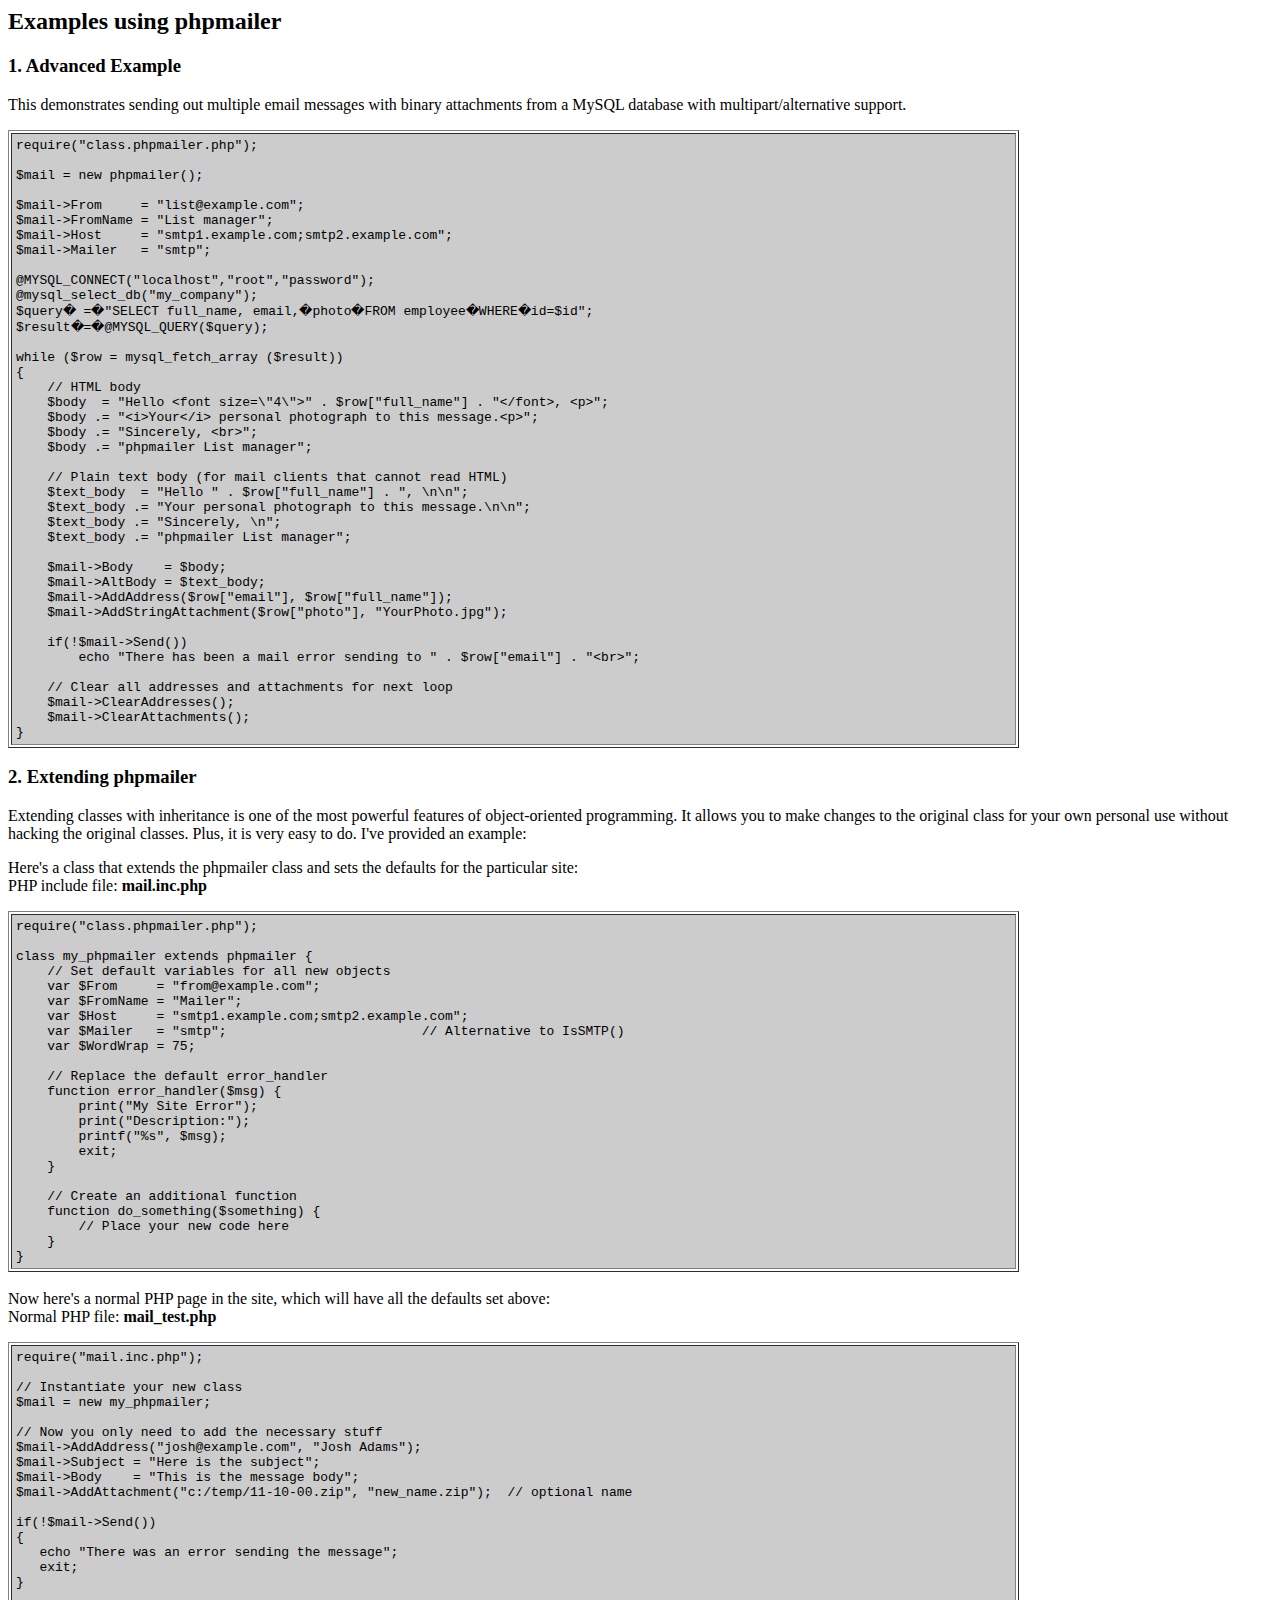
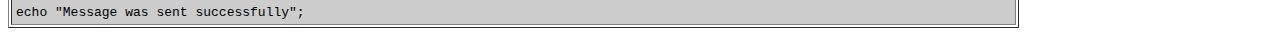
<file: php/PHPMailer_5.2.0/docs/extending.html>
<html>
<head>
<title>Examples using phpmailer</title>
</head>

<body bgcolor="#FFFFFF">

<h2>Examples using phpmailer</h2>

<h3>1. Advanced Example</h3>
<p>

This demonstrates sending out multiple email messages with binary attachments
from a MySQL database with multipart/alternative support.<p>
<table cellpadding="4" border="1" width="80%">
<tr>
<td bgcolor="#CCCCCC">
<pre>
require("class.phpmailer.php");

$mail = new phpmailer();

$mail->From     = "list@example.com";
$mail->FromName = "List manager";
$mail->Host     = "smtp1.example.com;smtp2.example.com";
$mail->Mailer   = "smtp";

@MYSQL_CONNECT("localhost","root","password");
@mysql_select_db("my_company");
$query� =�"SELECT full_name, email,�photo�FROM employee�WHERE�id=$id";
$result�=�@MYSQL_QUERY($query);

while ($row = mysql_fetch_array ($result))
{
    // HTML body
    $body  = "Hello &lt;font size=\"4\"&gt;" . $row["full_name"] . "&lt;/font&gt;, &lt;p&gt;";
    $body .= "&lt;i&gt;Your&lt;/i&gt; personal photograph to this message.&lt;p&gt;";
    $body .= "Sincerely, &lt;br&gt;";
    $body .= "phpmailer List manager";

    // Plain text body (for mail clients that cannot read HTML)
    $text_body  = "Hello " . $row["full_name"] . ", \n\n";
    $text_body .= "Your personal photograph to this message.\n\n";
    $text_body .= "Sincerely, \n";
    $text_body .= "phpmailer List manager";

    $mail->Body    = $body;
    $mail->AltBody = $text_body;
    $mail->AddAddress($row["email"], $row["full_name"]);
    $mail->AddStringAttachment($row["photo"], "YourPhoto.jpg");

    if(!$mail->Send())
        echo "There has been a mail error sending to " . $row["email"] . "&lt;br&gt;";

    // Clear all addresses and attachments for next loop
    $mail->ClearAddresses();
    $mail->ClearAttachments();
}
</pre>
</td>
</tr>
</table>
<p>

<h3>2. Extending phpmailer</h3>
<p>

Extending classes with inheritance is one of the most
powerful features of object-oriented
programming.  It allows you to make changes to the
original class for your
own personal use without hacking the original
classes.  Plus, it is very
easy to do. I've provided an example:

<p>
Here's a class that extends the phpmailer class and sets the defaults
for the particular site:<br>
PHP include file: <b>mail.inc.php</b>
<p>

<table cellpadding="4" border="1" width="80%">
<tr>
<td bgcolor="#CCCCCC">
<pre>
require("class.phpmailer.php");

class my_phpmailer extends phpmailer {
    // Set default variables for all new objects
    var $From     = "from@example.com";
    var $FromName = "Mailer";
    var $Host     = "smtp1.example.com;smtp2.example.com";
    var $Mailer   = "smtp";                         // Alternative to IsSMTP()
    var $WordWrap = 75;

    // Replace the default error_handler
    function error_handler($msg) {
        print("My Site Error");
        print("Description:");
        printf("%s", $msg);
        exit;
    }

    // Create an additional function
    function do_something($something) {
        // Place your new code here
    }
}
</td>
</tr>
</table>
<br>

Now here's a normal PHP page in the site, which will have all the defaults set
above:<br>
Normal PHP file: <b>mail_test.php</b>
<p>

<table cellpadding="4" border="1" width="80%">
<tr>
<td bgcolor="#CCCCCC">
<pre>
require("mail.inc.php");

// Instantiate your new class
$mail = new my_phpmailer;

// Now you only need to add the necessary stuff
$mail->AddAddress("josh@example.com", "Josh Adams");
$mail->Subject = "Here is the subject";
$mail->Body    = "This is the message body";
$mail->AddAttachment("c:/temp/11-10-00.zip", "new_name.zip");  // optional name

if(!$mail->Send())
{
   echo "There was an error sending the message";
   exit;
}

echo "Message was sent successfully";
</pre>
</td>
</tr>
</table>
</p>

</body>
</html>
</file>
<file: css/main.css>
@import url(http://fonts.googleapis.com/css?family=Fjalla+One);

.clearfix:before, .clearfix:after{display:table;content:"";line-height:0}

.clearfix:after{clear:both}

.hide-text{font:0px/0 a;color:transparent;text-shadow:none;background-color:transparent;border:0}

.clear{clear:both}

body{margin:auto 0 -20px 0;font-size:12px;color:#444444;background:#f5f5f5}

body h1,body h2,body h3,body h4,body .created{font-family:"Fjalla One";font-weight:normal}

body h1 a, body h1 a:hover, body h1 a:focus{color:#ffffff;-webkit-transition:300ms;-moz-transition:300ms;-o-transition:300ms;transition:300ms;text-decoration:none;outline:0}

body h5,body h6{margin:0}

body h3,body h4{margin-top:0}

.btn{-webkit-border-radius:0;-moz-border-radius:0;border-radius:0;border:0;background-image:none;text-shadow:none;-webkit-box-shadow:none;-moz-box-shadow:none;box-shadow:none}

.btn.btn-transparent{border:3px solid #444444;background:transparent;color:#444444}

.btn.btn-transparent:hover{border-color:#444444;background:#444444;color:#f5f5f5}

.btn.btn-banner{border:3px solid #f5f5f5;background:rgba(0,0,0,0.3);color:#f5f5f5}

.btn.btn-banner:hover{border-color:#333991;background:#333991;color:#f5f5f5}

.btn.btn-link{color:#333991;padding:0}

.btn.btn-link:hover{text-decoration:none}

.btn-primary{background-color:#a6a6a6}

.btn-primary:hover{background-color:#333991;color:#f5f5f5}

.btn-pdf{border:1px solid #333991;background-color:#fff;color:#333991}

.btn-pdf:hover{background-color:#333991;color:#f5f5f5}

a{color:#444444;-webkit-transition:300ms;-moz-transition:300ms;-o-transition:300ms;transition:300ms}

a:hover,a:focus{color:#444444;text-decoration:none;outline:0}

p a{color:#444444;-webkit-transition:300ms;-moz-transition:300ms;-o-transition:300ms;transition:300ms}

p a:hover,a:focus{color:#333991;text-decoration:none;outline:0}

.dropdown-menu{margin-top:-1px;min-width:180px}

body>section{padding:50px 0}

body>section#slide-show{padding:80px 0 0 0}

#recent-works{background-image:url("../images/bg-recent-works.png");background-color:#00a54f;color:#f5f5f5;-webkit-text-shadow:2px 2px rgba(0,0,0,0.1);-moz-text-shadow:2px 2px rgba(0,0,0,0.1);text-shadow:2px 2px rgba(0,0,0,0.1)}#recent-works h2, #recent-works a{color:#f5f5f5}

#recent-works hr{opacity:0.2;border-top:1px}

#recent-works .links>a{background:#fff;color:#f5f5f5;text-shadow:none}

.faixa-home{background:#91acd7;color:#f5f5f5}

#clients{background:#f5f5f5;color:#444444}

#clients h4{color:#444444}

#clients .carousel{margin-bottom:0}

#clients .carousel h4{font-size:12px;text-transform:uppercase}

#clients .clients ul.thumbnails{margin:0}

#clients .clients ul.thumbnails>li{text-align:center;margin-bottom:0}

#clients .prev,#clients .next{color:#999}

.title{background-image:url("../images/bg-title.png");background-color:#333991;color:#f5f5f5;padding:100px 0 20px 10px}

.slider {width:100%;padding:80px 0 0 0;}

.center{text-align:center}

.box{background-color:#fff;border-top:1px solid #f0f0f0;-webkit-box-shadow:0 1px 2px 0 rgba(0,0,0,0.1);box-shadow:0 1px 2px 0 rgba(0,0,0,0.1);padding:10px;-webkit-border-radius:4px;-moz-border-radius:4px;border-radius:4px}

.progress{margin-bottom:10px}

.progress,.progress .bar{-webkit-border-radius:0;-moz-border-radius:0;border-radius:0;background-image:none;-webkit-box-shadow:none;-moz-box-shadow:none;box-shadow:none;text-shadow:none;height:30px;line-height:30px}

.label,.badge{font-weight:300;font-size:90%}

ul.breadcrumb{margin:12px 0 0;background:transparent}

ul.breadcrumb>li{text-shadow:none}

ul.breadcrumb>li>a,ul.breadcrumb>li .divider{color:#fff}

ul.breadcrumb>li.active{color:rgba(255,255,255,0.7)}

ul.tag-cloud li{display:inline-block;margin:0 0 2px 0}

.btn-social{border:0;color:#fff;text-shadow:0 1px rgba(0,0,0,0.5)}

.btn-social.btn-facebook{background:#4f7dd4}

.btn-social.btn-facebook:hover{background:#789bde}

.btn-social.btn-twitter{background:#5bceff}

.btn-social.btn-twitter:hover{background:#8eddff}

.btn-social.btn-linkedin{background:#21a6d8}

.btn-social.btn-linkedin:hover{background:#49b9e3}

.btn-social.btn-google-plus{background:#dc422b}

.btn-social.btn-google-plus:hover{background:#e36957}

.btn-social.btn-instagram{background:#845143}

.btn-social.btn-instagram:hover{background:#ac8065}

.btn-social:hover{color:#fff}

header.navbar .navbar-inner{background:#fff;border:0;}

header #logo{width:240px;height:80px;background:url(../images/logo.png) no-repeat 10% 50%}

header.navbar{margin-bottom:0}

header.navbar .nav{margin-top:20px}

header.navbar .nav>li{margin-left:1px}

header.navbar .nav>li>a{padding-top:10px;padding-bottom:10px;color:#333;font-family:"Fjalla One";font-size:14px;text-transform:uppercase;text-shadow:none}

header.navbar .nav>li>a:hover{background:transparent;color:#333991;-webkit-box-shadow:none;-moz-box-shadow:none;box-shadow:none}

header.navbar .nav>li.active>a,header.navbar .nav>li.active>a:hover{background:transparent;color:#333991;-webkit-box-shadow:none;-moz-box-shadow:none;box-shadow:none}

header.navbar .nav>li.dropdown.open>a.dropdown-toggle{background:transparent;color:#333991}

header .dropdown-menu{margin-top:20px}

header .dropdown-menu:before{display:none!important}

.navbar .nav li.dropdown.open>.dropdown-toggle,.navbar .nav li.dropdown.active>.dropdown-toggle,.navbar .nav li.dropdown.open.active>.dropdown-toggle{background-color:transparent;color:#9d9d9d}

.navbar .nav>.active>a,.navbar .nav>.active>a:hover,.navbar .nav>.active>a:focus{-webkit-box-shadow:none;-moz-box-shadow:none;box-shadow:none}

.navbar .nav>li>a:focus,.navbar .nav>li>a:hover{color:#333991}

.dropdown-menu{background:#f5f5f5;-webkit-border-radius:0;-moz-border-radius:0;border-radius:0;-webkit-box-shadow:0 2px 3px rgba(0,0,0,0.3);-moz-box-shadow:0 2px 3px rgba(0,0,0,0.3);box-shadow:0 2px 3px rgba(0,0,0,0.3);padding:0;border:0;}

.dropdown-menu>.active>a,.dropdown-menu>.active>a:hover,.dropdown-menu>.active>a:focus,.dropdown-menu>li>a:hover,.dropdown-menu>li>a:focus,.dropdown-submenu:hover>a,.dropdown-submenu:focus>a{background:#333991}

ul.dropdown-menu a{color:#333}

.main-info{background:#d6d6d6;color:#444444}

.main-info h4{color:#444444}

.main-info a, .main-info a:hover{color:#444444}

.icon-medium{font-size:18px;width:18px;line-height:18px;text-align:center;display:inline-block;background:#333991;padding:10px;-webkit-border-radius:100%;-moz-border-radius:100%;border-radius:100%;color:#fff}

.modal{border:0}

.modal#loginForm{width:600px;margin-left:-300px}

.modal .modal-header{border:0;padding:20px 20px 0}

.modal .modal-header>h4{font-weight:300;font-size:14px;color:#848484;text-transform:uppercase;margin:0}

.modal .modal-body{padding:20px}

.modal input[type="text"],.modal input[type="password"]{padding:5px 10px;min-height:30px;width:130px;margin-right:10px}

.modal .fa-times{color:#848484;position:absolute;right:-5px;top:-5px;width:16px;height:16px;line-height:16px;text-align:center;display:block;background:#ebebeb;-webkit-border-radius:100%;-moz-border-radius:100%;border-radius:100%;cursor:pointer}.modal button{margin-left:10px;border:0}.text-gap{margin-bottom:-3px}.micro-gap{margin-bottom:10px}.mini-gap{margin-bottom:20px}.little-gap{margin-bottom:30px}.gap{margin-bottom:50px}.big-gap{margin-bottom:100px}.no-margin{margin:0;padding:0}.vid-home{background:#fff}.destaque-home{background:#f5f5f5 url("../images/bg-home.png");color:#444444}#services{background-image:url(../images/bg-services.png), linear-gradient(#91acd7, #333991);background-color:#333991;color:#f5f5f5}#services a,#services h1,#services h2,#services h3,#services h4,#services h5,#services h6{color:#f5f5f5}#main-contents{margin-top:20px}#main-contents .blog-news .created{font-size:18px;color:#333991}.registration-form{border:0;background-color:#fff;border-top:1px solid #f0f0f0;-webkit-box-shadow:0 1px 2px 0 rgba(0,0,0,0.1);-moz-box-shadow:0 1px 2px 0 rgba(0,0,0,0.1);box-shadow:0 1px 2px 0 rgba(0,0,0,0.1);padding:20px;display:inline-block}#bottom{background:#232323;color:#6f6f6f}#bottom h4{margin-top:0;margin-bottom:15px}#bottom h1,#bottom h2,#bottom h3,#bottom h4,#bottom h5,#bottom h6{color:#fff}#bottom a{color:#6f6f6f}#bottom a:hover{color:#cccccc}#bottom ul.address>li{position:relative;padding-left:20px;margin-top:10px}#bottom ul.address>li:first-child{margin-top:0}#bottom ul.address>li>i{position:absolute;top:3px;left:0}#bottom ul.thumbnails{margin-bottom:0}#bottom ul.thumbnails li{margin-bottom:5px}ul.arrow,ul.arrow-double,ul.tick,ul.cross,ul.star,ul.rss{list-style:none;padding:0;margin:0}ul.arrow li::before,ul.arrow-double li::before,ul.tick li::before,ul.cross li::before,ul.star li::before,ul.rss li::before,ul.arrow li::after,ul.arrow-double li::after,ul.tick li::after,ul.cross li::after,ul.star li::after,ul.rss li::after{font-family:FontAwesome;font-size:11px}ul.arrow li::before,ul.arrow-double li::before,ul.tick li::before,ul.cross li::before,ul.star li::before,ul.rss li::before{margin-right:5px}ul.arrow li::before{content:"\f105"}ul.arrow-double li::before{content:"\f101"}ul.tick li::before{content:"\f00c"}ul.cross li::before{content:"\f00d"}ul.star li::before{content:"\f006"}ul.rss li::before{content:"\f09e"}#footer{background:#333;padding-top:15px;padding-bottom:15px;color:#666}#footer a{color:#666}#footer a:hover{color:#999999}#footer #gototop{height:40px;line-height:40px;width:40px;text-align:center;display:inline-block;background:#1d1d1d;font-size:24px;color:#fff}#footer #gototop:hover{background:#2b2b2b;text-decoration:none}#footer .cp{margin-top:11px}ul.social{list-style:none;margin:10px 0 0;padding:0;display:inline-block}ul.social>li{display:inline-block;margin:-10px 0 0}ul.social>li>a{font-size:14px;color:#666}ul.social>li>a:hover{color:#333991}.box-border{padding:15px}.accordion-group{background-color:#fff;border-top:1px solid #f0f0f0}.accordion-heading .accordion-toggle{color:#666;font-weight:700}.accordion-inner{border-top:0}.accordion-inner li{display:inline;list-style:none;float:left;width:256px;font-size:9px;color:#999}.accordion-inner li a{font-weight:bold;color:#999}.accordion-inner em{text-transform:lowercase;font-style:normal;font-weight:bold;font-size:9px;color:#999}.blog .blog-item h2{margin-top:0}.blog .blog-item .date span{display:block;text-align:center}.blog .blog-item .date span.day{font-size:50px;line-height:50px;padding-top:10px;font-family:"Fjalla One",sans-serif}.blog .blog-item .date span.month{font-size:18px}.blog .blog-item .tag{margin-top:5px}.blog .blog-item .avatar{margin-top:5px}select,textarea,input[type="text"],input[type="password"],input[type="datetime"],input[type="datetime-local"],input[type="date"],input[type="month"],input[type="time"],input[type="week"],input[type="number"],input[type="email"],input[type="url"],input[type="search"],input[type="tel"],input[type="color"],.uneditable-input{-webkit-border-radius:3px;-moz-border-radius:3px;border-radius:3px;-webkit-box-shadow:none;-moz-box-shadow:none;box-shadow:none;min-height:50px;padding:0 15px;border:3px solid #ededed}select:focus,textarea:focus,input[type="text"]:focus,input[type="password"]:focus,input[type="datetime"]:focus,input[type="datetime-local"]:focus,input[type="date"]:focus,input[type="month"]:focus,input[type="time"]:focus,input[type="week"]:focus,input[type="number"]:focus,input[type="email"]:focus,input[type="url"]:focus,input[type="search"]:focus,input[type="tel"]:focus,input[type="color"]:focus,.uneditable-input:focus{border-color:#2dcc70;-webkit-box-shadow:none;-moz-box-shadow:none;box-shadow:none}.input-block-level{min-height:50px}textarea#message{padding:10px 15px;height:219px}.widget{margin-bottom:30px}.widget>h3{font-size:16px;margin-top:0}.widget h5{margin-top:10px}.widget .date{margin-top:5px;padding:8px 10px;background:#333991}.widget .date>span{display:block;text-align:center;font-family:"Fjalla One";color:#fff}.widget .date>span.month{font-size:14px;line-height:14px;font-weight:700;text-transform:uppercase}.widget .date>span.day{font-size:18px;line-height:18px}#pricing-table{margin-top:20px;margin-bottom:30px}#pricing-table .plan{list-style:none;margin:0;padding:0;color:#fff}#pricing-table .plan.featured{-webkit-transform:scale(1.1);-moz-transform:scale(1.1);-ms-transform:scale(1.1);-o-transform:scale(1.1);transform:scale(1.1)}#pricing-table .plan>li{padding:10px 15px}#pricing-table .plan>li.plan-name{background:rgba(0,0,0,0.1)}#pricing-table .plan>li.plan-name h3{margin:10px 0}#pricing-table .plan>li.plan-action{padding:20px 0}#pricing-table .plan1{background:#1abc9c}#pricing-table .plan2{background:#e74c3c}#pricing-table .plan3{background:#3498db}#pricing-table .plan4{background:#9b59b6}ul.gallery{display:block;margin:-15px}ul.gallery.col-1 li{width:100%}ul.gallery.col-2 li{width:50%}ul.gallery.col-3 li{width:33.3333%}ul.gallery.col-4 li{width:25%}ul.gallery li{display:block;padding:0;margin:0;float:left}ul.gallery li .desc{margin:15px}ul.gallery li .preview{margin:15px;display:block;position:relative}ul.gallery li .preview .overlay{width:100%;height:100%;position:absolute;left:0;top:0;background:rgba(0,0,0,0.6);opacity:0;-webkit-transition:opacity 300ms;-moz-transition:opacity 300ms;-o-transition:opacity 300ms;transition:opacity 300ms}ul.gallery li .preview .links{width:50px;height:40px;position:absolute;top:50%;left:50%;margin-top:-20px;margin-left:-25px;opacity:0;-webkit-transform:translate(0,-50px);-moz-transform:translate(0,-50px);-ms-transform:translate(0,-50px);-o-transform:translate(0,-50px);transform:translate(0,-50px);-webkit-transition:300ms;-moz-transition:300ms;-o-transition:300ms;transition:300ms}ul.gallery li .preview .links>a{width:50px;height:40px;line-height:40px;display:inline-block;text-align:center;background:#333991;color:#fff;text-shadow:0 1px rgba(0,0,0,0.3);font-size:18px;margin:0 1px}ul.gallery li .preview:hover .overlay,ul.gallery li .preview:hover .links{opacity:1;}ul.gallery li .preview:hover .links{-webkit-transform:translate(0,0);-moz-transform:translate(0,0);-ms-transform:translate(0,0);-o-transform:translate(0,0);transform:translate(0,0)}ul.faq{list-style:none;margin:0}ul.faq li{margin-top:30px}ul.faq li:first-child{margin-top:0}ul.faq li span.number{display:block;float:left;width:50px;height:50px;line-height:50px;text-align:center;background:#333991;color:#fff;font-size:24px}ul.faq li>div{margin-left:70px}ul.faq li>div h3{margin-top:0}#error{text-align:center;margin-top:150px;margin-bottom:150px}.shadow{-webkit-text-shadow:1px 1px 30px rgba(0, 0, 0, 0.2), -1px -1px 30px rgba(0, 0, 0, 0.2);-moz-text-shadow:1px 1px 30px rgba(0, 0, 0, 0.2), -1px -1px 30px rgba(0, 0, 0, 0.2);text-shadow:1px 1px 30px rgba(0, 0, 0, 0.2), -1px -1px 30px rgba(0, 0, 0, 0.2)}#map-canvas{padding:80px 0 0 0;}.maisVisitados{border:1px solid #dfdfdf;padding:10px;margin:30px 0 0 0;border-radius:15px 15px 0 0;background-color:#ffffff;text-align:left}.maisVisitados h4{color:#6d6e70;font-size:14px;margin-bottom:5px}.maisVisitados ul {}.maisVisitados li{display:inline;margin:0 7px;font:normal 11px arial;color:#999}.maisVisitados li a{color:#666}.maisVisitados li a:hover{color:#333}.tags{color:#666666;background:#dfdfdf;padding:10px;border-radius: 0 0 15px 15px;margin-bottom:15px;font-family:tahoma;font-size:9px;text-align:left}.tags em{text-transform:lowercase;}.text-justify{text-align:justify}

.radioContorno{border:3px solid #ededed;border-radius:3px}.radioContorno p{font-size:14px;color:#999999}
.titForm{background-color:#ededed;color:#333991}

.fotoContorno{border:1px solid #dfdfdf}.fotoMoldura{border:1px solid #dfdfdf;padding:5px;background:#fff}.fotoMoldura2{border:2px solid #1550a7;border-radius:30px;background:#1550a7;max-width:380px;margin-left:auto;margin-right:auto}.fotoMoldura2 h4{color:#f5f5f5}

@media(min-width:1200px){.fotoEsquerda{float:left;margin:8px 40px 20px 0;max-width:325px}.fotoEsquerda2{float:left;margin:8px 40px 20px 0;max-width:502px}}

@media(min-width:980px) and (max-width:1199px){.fotoEsquerda{float:left;margin:8px 40px 20px 0;max-width:290px}.fotoEsquerda2{float:left;margin:8px 40px 20px 0;max-width:400px}}

@media(min-width:768px) and (max-width:979px){.fotoEsquerda, .fotoEsquerda2{display:block;margin-left:auto;margin-right:auto;margin-bottom:30px}}

@media(min-width:768px){.fotoCentro2{display:block;margin-left:auto;margin-right:auto;max-width:300px}.fotoDireita{float:right;margin:0 0 20px 40px;max-width:470px}}

@media(max-width:767px){.textoEsquerda{text-align:center}.fotoCentro2{display:block;margin-left:auto;margin-right:auto;margin-bottom:16px}.fotoEsquerda, .fotoEsquerda2, .fotoDireita{display:block;margin-left:auto;margin-right:auto;margin-bottom:30px}}

.fotoCentro{display:block;margin-left:auto;margin-right:auto}.fotoRedonda{border-radius:100%}.fotoRedonda2{border-radius:80px 0 80px 0}

.arredondar{border-radius:30px}.arredondar2{border-radius:30px 30px 0 0}


/*icons*/
.service-item p {
  margin-top: 23px;
}

.main-border.orange {
  width: 36px;
  border-bottom: 2px solid #333991;
  margin: 18px auto 0 auto;
}

.service-item i {
  font-size: 42px;
  width: 120px;
  line-height: 120px;
  height: 120px;
  text-align: center;
  margin: 0 auto 25px;
  -webkit-border-radius: 50%;
  -moz-border-radius: 50%;
  border-radius: 50%;
  display: block;
  background: none;
  border: 2px solid #ebebeb;
}

.service-item.icon-orange i {
  color:#333991;
}
/*Hi Icons*/

.hi-icon {
  display: inline-block;
  font-size: 0px;
  cursor: pointer;
  margin: 15px 30px;
  width: 90px;
  height: 90px;
  border-radius: 50%;
  text-align: center;
  position: relative;
  z-index: 1;
  color: #333991;
}


.hi-icon:after {
  position: absolute;
  width: 100%;
  height: 100%;
  border-radius: 50%;
  content: '';
  -webkit-box-sizing: content-box; 
  -moz-box-sizing: content-box; 
  box-sizing: content-box;
}

/* Effect 1 */
.icon-effect-1 .hi-icon {
  background: rgba(255,255,255, 1);
  -webkit-transition: background 0.2s, color 0.2s;
  -moz-transition: background 0.2s, color 0.2s;
  transition: background 0.2s, color 0.2s;
}

/*Orange Icon*/
.icon-effect-1.icon-orange .hi-icon:after {
  top: -7px;
  left: -7px;
  padding: 7px;
  box-shadow: 0 0 0 4px #333991;
  -webkit-transition: -webkit-transform 0.2s, opacity 0.2s;
  -webkit-transform: scale(.8);
  -moz-transition: -moz-transform 0.2s, opacity 0.2s;
  -moz-transform: scale(.8);
  -ms-transform: scale(.8);
  transition: transform 0.2s, opacity 0.2s;
  transform: scale(.8);
  opacity: 0;
}

.icon-effect-1a.icon-orange .hi-icon:hover {
  background: rgba(90,129,0,1); 
  color: #fff;
}

.icon-effect-1a .hi-icon:hover:after {
  -webkit-transform: scale(1);
  -moz-transform: scale(1);
  -ms-transform: scale(1);
  transform: scale(1);
  opacity: 1;
}

/*Orange Icon*/
.icon-effect-1.icon-red .hi-icon:after {
  top: -7px;
  left: -7px;
  padding: 7px;
  box-shadow: 0 0 0 4px #333991;
  -webkit-transition: -webkit-transform 0.2s, opacity 0.2s;
  -webkit-transform: scale(.8);
  -moz-transition: -moz-transform 0.2s, opacity 0.2s;
  -moz-transform: scale(.8);
  -ms-transform: scale(.8);
  transition: transform 0.2s, opacity 0.2s;
  transform: scale(.8);
  opacity: 0;
}

.icon-effect-1a.icon-red .hi-icon:hover {
  background:#333991; 
  color: #fff;
}

.icon-effect-1a .hi-icon:hover:after {
  -webkit-transform: scale(1);
  -moz-transform: scale(1);
  -ms-transform: scale(1);
  transform: scale(1);
  opacity: 1;
}
</file>
<file: css/layerslider.css>
/*
	* Style settings of LayerSlider
	*
	* (c) 2011-2013 George Krupa, John Gera & Kreatura Media
	*
	* Plugin web:			http://kreaturamedia.com/
	* Licenses: 			http://codecanyon.net/licenses/
*/



/* Global settings */

.ls-container {
	visibility: hidden;
	position: relative;
}

.ls-lt-container {
	position: absolute;
}

.ls-lt-container,
.ls-lt-container * {
	text-align: left !important;
	direction: ltr !important;
}

.ls-container-fullscreen {
	margin: 0px auto !important;
	padding: 2% !important;
	background: black !important;
	border-radius: 0px !important;
	-moz-border-radius: 0px !important;
	-webkit-border-radius: 0px !important;
	border: none !important;
}

.ls-container-fullscreen .ls-thumbnail-wrapper,
.ls-container-fullscreen .ls-fullscreen,
.ls-container-fullscreen .ls-shadow {
	display: none !important;
}

.ls-overflow-hidden {
	overflow: hidden;
}

.ls-inner {
	position: relative;
	background-position: center center;
	z-index: 2;
}

.ls-loading-container {
	position: absolute !important;
	display: none;
	z-index: 3 !important;
	left: 50% !important;
	top: 50% !important;
}

.ls-loading-indicator {
	margin: 0px auto;
}

.ls-inner,
.ls-layer {
	width: 100%;
	height: 100%;
}

.ls-layer {
	position: absolute;
	display: none;
	background-position: center center;
	overflow: hidden;
}

.ls-active,
.ls-animating {
	display: block !important;
}

.ls-layer > * {
	position: absolute;
	line-height: normal;	
	margin: 0px;
	left: 0px;
	top: 0px;
}

.ls-layer .ls-bg {
	left: 50%;
	top: 50%;
}

.ls-yourlogo {
	position: absolute;
	z-index: 99;
}



/* Timers */

.ls-bar-timer {
	position: absolute;
	width: 0px;
	height: 2px;
	background: white;
	border-bottom: 2px solid #555;
	opacity: .55;
	z-index: 4;
	top: 0px;
}

.ls-circle-timer {
	width: 24px;
	height: 24px;
	position: absolute;
	right: 10px;
	top: 10px;
	z-index: 4;
	opacity: .65;
	display: none;
}

.ls-ct-half {
	background: white;
}

.ls-ct-center {
	background: #444;
}

.ls-ct-left,
.ls-ct-right {
	width: 50%;
	height: 100%;
	overflow: hidden;
}

.ls-ct-left,
.ls-ct-right {
	float: left;
	position: relative;								
}

.ls-ct-rotate {
	width: 200%;
	height: 100%;
	position: absolute;
	top: 0px;
}	

.ls-ct-left .ls-ct-rotate,
.ls-ct-right .ls-ct-hider,
.ls-ct-right .ls-ct-half {
	left: 0px;
}

.ls-ct-right .ls-ct-rotate,
.ls-ct-left .ls-ct-hider,
.ls-ct-left .ls-ct-half {
	right: 0px;
}

.ls-ct-hider,
.ls-ct-half {
	position: absolute;
	top: 0px;												
}

.ls-ct-hider {
	width: 50%;
	height: 100%;
	overflow: hidden;
}

.ls-ct-half {
	width: 200%;
	height: 100%;
}
														
.ls-ct-center {
	width: 40%;
	height: 40%;
	left: 30%;
	top: 30%;
	position: absolute;								
}

.ls-ct-half,
.ls-ct-center {
	border-radius: 100px;
	-moz-border-radius: 100px;
	-webkit-border-radius: 100px;								
}



/* Navigation */

.ls-bottom-nav-wrapper {
	height: 0px;
}

.ls-bottom-slidebuttons {
	text-align: left;
}

.ls-bottom-nav-wrapper,
.ls-below-thumbnails {
	z-index: 2;
	height: 0px;
	position: relative;
	text-align: center;
	margin: 0px auto;
}

.ls-below-thumbnails {
	display: none;
	z-index: 6;
}

.ls-bottom-nav-wrapper a,
.ls-nav-prev,
.ls-nav-next {
	outline: none;
}

* .ls-bottom-nav-wrapper *,
* .ls-bottom-nav-wrapper span * {
	direction: ltr !important;
}

.ls-bottom-slidebuttons {
	position: relative;
	z-index: 1000;
}

.ls-bottom-slidebuttons,
.ls-nav-start,
.ls-nav-stop,
.ls-nav-sides {
	position: relative;	
}

.ls-nothumb {
	text-align: center !important;
}

.ls-link {
	position: absolute;
	width: 100% !important;
	height: 100% !important;
	left: 0px !important;
	top: 0px !important;
	background-image: url(blank.gif);
}

.ls-layer > a > * {
	background-image: url(blank.gif);
}



/* Embedded videos */

.ls-vpcontainer {
	width: 100%;
	height: 100%;
	position: absolute;
	left: 0px;
	top: 0px;
}

.ls-videopreview {
	width : 100%;
	height : 100%;
	position : absolute;
	left : 0px;
	top : 0px;
	cursor : pointer;
}

.ls-playvideo {
	position: absolute;
	left: 50%;
	top: 50%;
	cursor: pointer;
}



/* Thumbnails */

.ls-tn {
	display: none !important;
}

.ls-thumbnail-hover {
	display: none;
	position: absolute;
	left: 0px;
}

.ls-thumbnail-hover-inner {
	width: 100%;
	height: 100%;
	position: absolute;
	left: 0px;
	top: 0px;
	display: none;
}

.ls-thumbnail-hover-bg {
	position: absolute;
	width: 100%;
	height: 100%;
	left: 0px;
	top: 0px;
}

.ls-thumbnail-hover-img {
	position: absolute;
	overflow: hidden;
}

.ls-thumbnail-hover img {
	max-width: none !important;
	position: absolute;
	display: inline-block;
	visibility: visible !important;
	left: 50%;
	top: 0px;
}

.ls-thumbnail-hover span {
	left: 50%;
	top: 100%;
	width: 0px;
	height: 0px;
	display: block;
	position: absolute;
	border-left-color: transparent !important;
	border-right-color: transparent !important;
	border-bottom-color: transparent !important;
}

.ls-thumbnail-wrapper {
	position: relative;
	width: 100%;
	margin: 0 auto;
	z-index: 4;
}

.ls-thumbnail {
	position: relative;
	margin: 0 auto;
}

.ls-thumbnail-inner,
.ls-thumbnail-slide-container {
	width: 100%;	
}

.ls-thumbnail-slide-container {
	overflow: hidden !important;
	position: relative;
}

.ls-touchscroll {
	overflow-x: auto !important;
}

.ls-thumbnail-slide {
	text-align: center;
	white-space: nowrap;
	float: left;
	position: relative;
}

.ls-thumbnail-slide a {
	overflow: hidden;
	display: inline-block;
	width: 0px;
	height: 0px;
	position: relative;
}

.ls-thumbnail-slide img {
	max-width: none !important;
	max-height: 100% !important;
	height: 100%;
	visibility: visible !important;
}

.ls-shadow {
	display: none;
	position: absolute;
	z-index: 1;
	top: 100%;
	width: 100%;
	left: 0px;
	overflow: hidden !important;
	visibility: hidden;
}

.ls-shadow img {
	width: 100% !important;
	height: auto !important;
	position: absolute !important;
	left: 0px !important;
	bottom: 0px !important;
}

.ls-bottom-nav-wrapper,
.ls-thumbnail-wrapper,
.ls-nav-prev,
.ls-nav-next {
	visibility: hidden;
}



/* WP plugin fullwidth */

.ls-wp-fullwidth-container {
	width: 100%;
	position: relative;
}

.ls-wp-fullwidth-helper {
	position: absolute;
}



/* 2D & 3D Layer Transitions */

.ls-overflow-hidden {
	overflow: hidden;
}

.ls-lt-tile {
	position: relative;
	float: left;
	perspective: 500px;
	-o-perspective: 500px;
	-ms-perspective: 500px;
	-moz-perspective: 500px;
	-webkit-perspective: 500px;
}

.ls-lt-tile img {
	visibility: visible;
	display: inline-block;
}

.ls-curtiles {
	overflow: hidden;
}

.ls-curtiles,
.ls-nexttiles {
	position: absolute;
	width: 100%;
	height: 100%;
	left: 0px;
	top: 0px;
}

.ls-curtile, .ls-nexttile {
	overflow: hidden;
	position: absolute;
	width: 100% !important;
	height: 100% !important;
}

.ls-curtile {
	left: 0px;
	top: 0px;
}

.ls-curtile img,
.ls-nexttile img {
	position: absolute;
}

.ls-3d-container {
	position: relative;
	perspective: 1000px;
	-o-perspective: 1000px;
	-ms-perspective: 1000px;
	-moz-perspective: 1000px;
	-webkit-perspective: 1000px;
	overflow: visible !important;
}

.ls-3d-box {
	position: absolute;
	top: 50%;
	left: 50%;
	transform-style: preserve-3d;
	-o-transform-style: preserve-3d;
	-ms-transform-style: preserve-3d;
	-moz-transform-style: preserve-3d;
	-webkit-transform-style: preserve-3d;
}

.ls-3d-box div {
	overflow: hidden;
	background: #777;
	margin: 0px;
	padding: 0px;
	position: absolute;
	transform-style: preserve-3d;
	-o-transform-style: preserve-3d;
	-ms-transform-style: preserve-3d;
	-moz-transform-style: preserve-3d;
	-webkit-transform-style: preserve-3d;
}



/* Full screen */

.ls-fullscreen {
	position: absolute;
	z-index: 10;
	cursor: pointer;
	display: block;
}



/* Removing all default global styles of WordPress themes */

html * .ls-nav-prev,
html * .ls-nav-next,
html * .ls-container img,
html * .ls-bottom-nav-wrapper a,
html * .ls-container .ls-fullscreen,
body * .ls-nav-prev,
body * .ls-nav-next,
body * .ls-container img,
body * .ls-bottom-nav-wrapper a,
body * .ls-container .ls-fullscreen,
#ls-global * .ls-nav-prev,
#ls-global * .ls-nav-next,
#ls-global * .ls-container img,
#ls-global * .ls-bottom-nav-wrapper a,
#ls-global * .ls-container .ls-fullscreen {
	transition: none;
	-o-transition: none;
	-ms-transition: none;
	-moz-transition: none;
	-webkit-transition: none;
	line-height: normal;
	outline: none;
	padding: 0px;
	border: 0px;
}

html * .ls-thumbnail a,
body * .ls-thumbnail a,
#ls-global * .ls-thumbnail a {
	transition: none;
	-o-transition: none;
	-ms-transition: none;
	-moz-transition: none;
	-webkit-transition: none;
	line-height: normal;
	outline: none;
	padding: 0px;
	border: 0px;	
}

html * .ls-container img,
body * .ls-container img,
#ls-global * .ls-container img {
	background: none !important;
	min-width: 0 !important;
	max-width: none !important;
	border-radius: 0px;
	box-shadow: none;
	border: 0px;
	padding: 0px;
}

html * .ls-wp-container .ls-layer > *,
body * .ls-wp-container .ls-layer > *,
#ls-global * .ls-wp-container .ls-layer > * {
	line-height: normal;
	outline: none;
	padding: 0px;
	margin: 0px;	
	border: 0px;
}

.ls-wp-fullwidth-container,
.ls-wp-fullwidth-helper,
.ls-container,
.ls-container * {
	box-sizing: content-box !important;
	-moz-box-sizing: content-box !important;
	-webkit-box-sizing: content-box !important;
}

html * .ls-yourlogo,
body * .ls-yourlogo,
#ls-global * .ls-yourlogo {
	margin: 0px;	
}

html * .ls-tn,
body * .ls-tn,
#ls-global * .ls-tn {
	display: none;
}

.site {
	overflow: visible !important;
}



/* Style of LayerSlider Debug Console */

.ls-debug-console * {
	margin: 0px !important;
	padding: 0px !important;
	border: 0px !important;
	color: white !important;
	text-shadow: none !important;
	font-family: "HelveticaNeue-Light", "Helvetica Neue Light", Helvetica, Arial, sans-serif !important;
	line-height: normal !important;
	-webkit-font-smoothing: antialiased !important;
	text-align: left !important;
	font-style: normal !important;
}

.ls-debug-console h1 {
	padding-top: 10px !important;
	font-size: 17px !important;
	font-weight: bold !important;
}

.ls-debug-console h1:first-child {
	padding-top: 0px !important;
}

.ls-debug-console ul {
	padding-top: 10px !important;
	list-style: none !important;
}

.ls-debug-console li {
	margin-left: 10px !important;
	font-size: 13px !important;
	position: relative !important;
	font-weight: normal !important;
}

html * .ls-debug-console li ul,
body * .ls-debug-console li ul,
#ls-global * .ls-debug-console li ul {
	display: none;
	width: 260px;
	left: -10px;	
}

.ls-debug-console li ul {
	position: absolute !important;
	bottom: 100% !important;
	padding: 10px 10px 10px 0px !important;
	background: white !important;
	border-radius: 10px !important;
	box-shadow: 0px 0px 20px black !important;
}

html * .ls-debug-console li:hover ul,
body * .ls-debug-console li:hover ul,
#ls-global * .ls-debug-console li:hover ul {
	display: block;	
}

.ls-debug-console li ul * {
	color: black !important;
}

.ls-debug-console a {
	text-decoration: none !important;
	border-bottom: 1px dotted white !important;
}

.ls-error {
	border-radius: 5px !important;
	-moz-border-radius: 5px !important;
	-wenkit-border-radius: 5px !important;
	background: white !important;
	height: auto !important;
	width: auto !important;
	color: white !important;
	padding: 20px 40px 30px 80px !important;
	position: relative !important;
	box-shadow: 0px 2px 20px -5px black;
}

.ls-error p {
	line-height: normal !important;
	text-shadow: none !important;	
	margin: 0px !important;
	padding: 0px !important;
	border: 0px !important;
	text-align: justify !important;
	font-family: Arial, sans-serif !important;
}

.ls-error .ls-error-title {
	line-height: 40px !important;
	color: red !important;
	font-weight: bold !important;
	font-size: 16px !important;
}

.ls-error .ls-error-text {
	color: #555 !important;
	font-weight: normal !important;
	font-size: 13px !important;
}

.ls-error .ls-exclam {
	width: 40px !important;
	height: 40px !important;
	position: absolute !important;
	left: 20px !important;
	top: 20px !important;
	border-radius: 50px !important;
	-moz-border-radius: 50px !important;
	-webkit-border-radius: 50px !important;
	font-size: 30px !important;
	font-weight: bold !important;
	color: white !important;
	line-height: 40px !important;
	background: red !important;
	text-align: center !important;
}



/* GPU Hardware Acceleration */

html * .ls-container .ls-shadow,
html * .ls-container .ls-layer > *,
html * .ls-container .ls-fullscreen,
html * .ls-container .ls-webkit-hack,
html * .ls-container .ls-3d-container,
html * .ls-container .ls-lt-container,
html * .ls-container .ls-lt-container *,
html * .ls-container .ls-thumbnail-wrapper,
html * .ls-container .ls-bottom-nav-wrapper,
body * .ls-container .ls-shadow,
body * .ls-container .ls-layer > *,
body * .ls-container .ls-fullscreen,
body * .ls-container .ls-webkit-hack,
body * .ls-container .ls-3d-container,
body * .ls-container .ls-lt-container,
body * .ls-container .ls-lt-container *,
body * .ls-container .ls-thumbnail-wrapper,
body * .ls-container .ls-bottom-nav-wrapper,
#ls-global * .ls-container .ls-shadow,
#ls-global * .ls-container .ls-layer > *,
#ls-global * .ls-container .ls-fullscreen,
#ls-global * .ls-container .ls-webkit-hack,
#ls-global * .ls-container .ls-3d-container,
#ls-global * .ls-container .ls-lt-container,
#ls-global * .ls-container .ls-lt-container *,
#ls-global * .ls-container .ls-thumbnail-wrapper,
#ls-global * .ls-container .ls-bottom-nav-wrapper {
	backface-visibility: hidden;
	-moz-backface-visibility: hidden;
	-webkit-backface-visibility: hidden;
	transform: translateZ(0px);
	-o-transform: translateZ(0px);
	-ms-transform: translateZ(0px);
	-moz-transform: translateZ(0px);
	-webkit-transform: translateZ(0px);
}

/* Firefox embedded video fix */

html * .ls-container .ls-video-layer,
body * .ls-container .ls-video-layer,
#ls-global * .ls-container .ls-video-layer,
html * .ls-container .ls-layer iframe,
body * .ls-container .ls-layer iframe,
#ls-global * .ls-container .ls-layer iframe {
	backface-visibility: visible !important;
	-moz-backface-visibility: visible !important;
	transform: none !important;
	-moz-transform: none !important;
}

html * .ls-container .ls-webkit-hack,
body * .ls-container .ls-webkit-hack,
#ls-global * .ls-container .ls-webkit-hack {
	width: 100%;
	height: 100%;
	position: absolute;
	left: 0px;
	top: 0px;
	z-index: 1;
}

/* GPU */

	#ls-test3d {
		position: absolute;
		left: 9px;
		height: 3px;
	}
</file>
